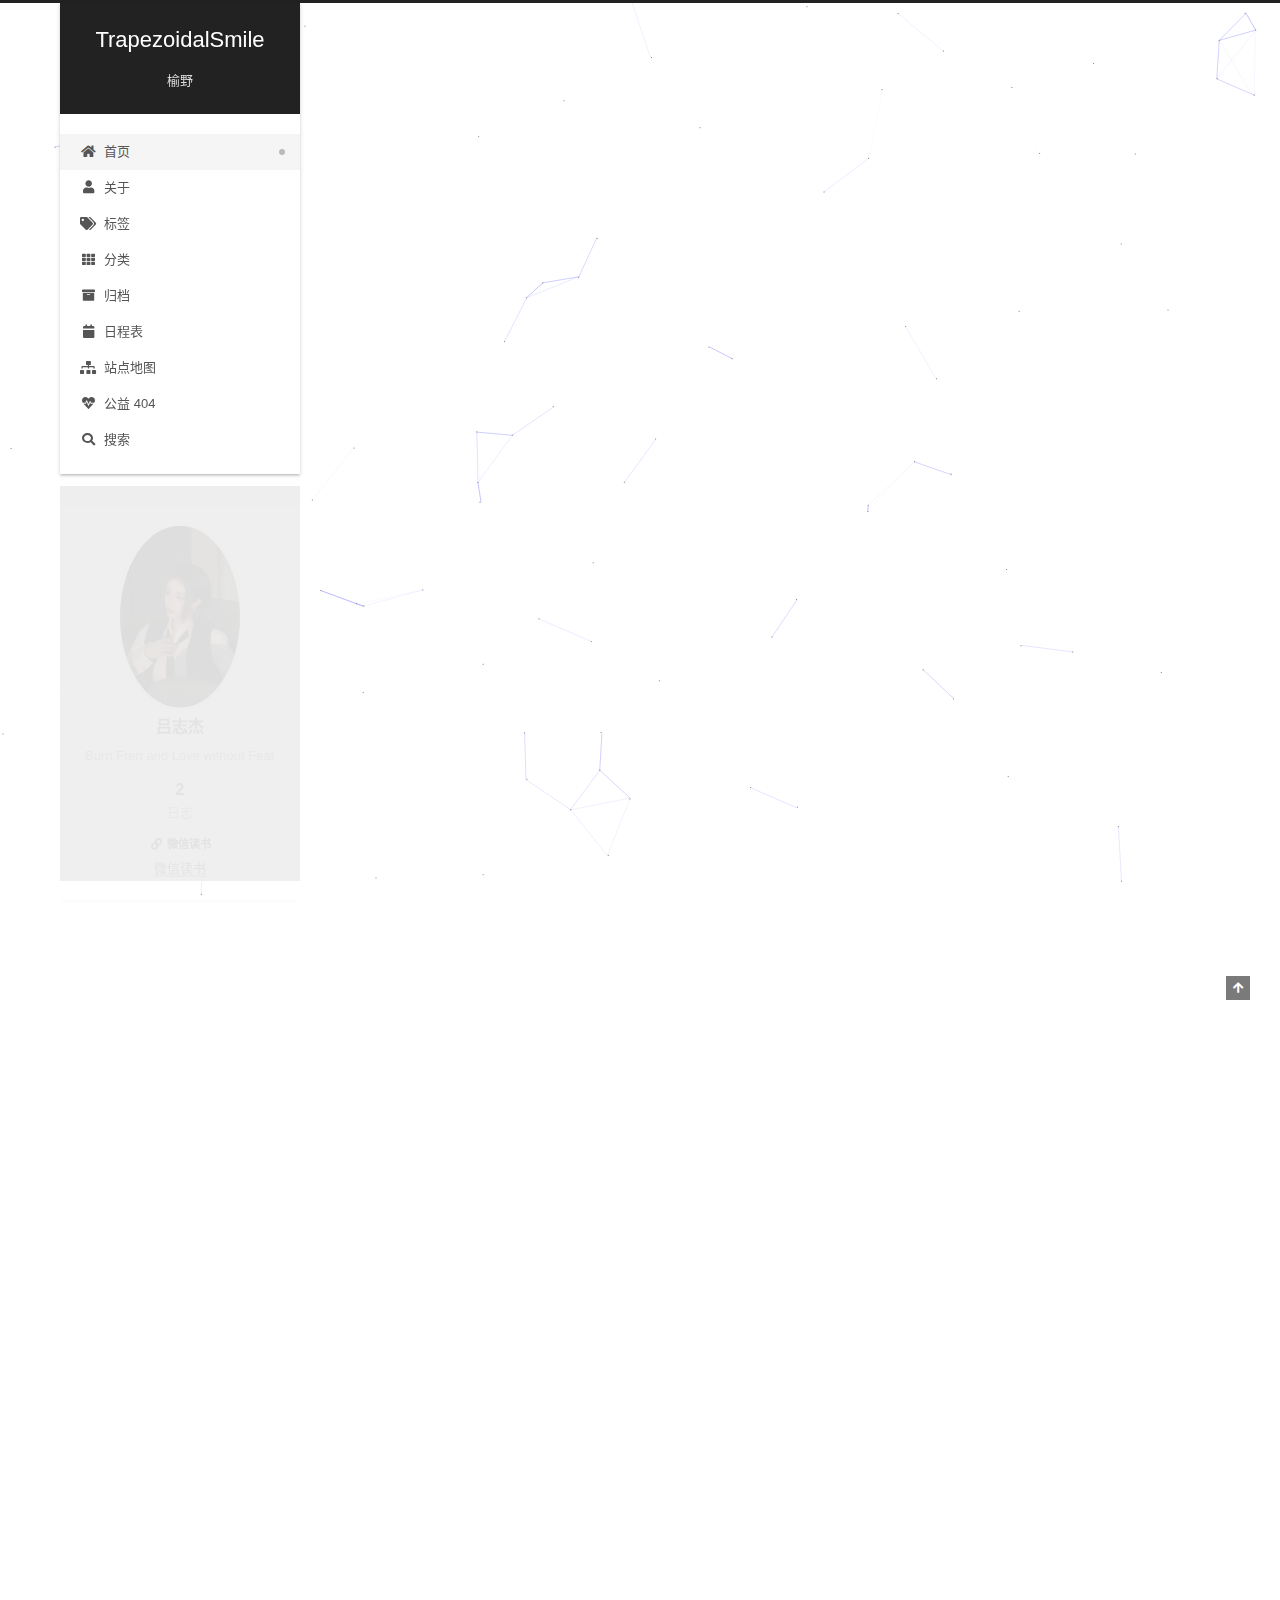
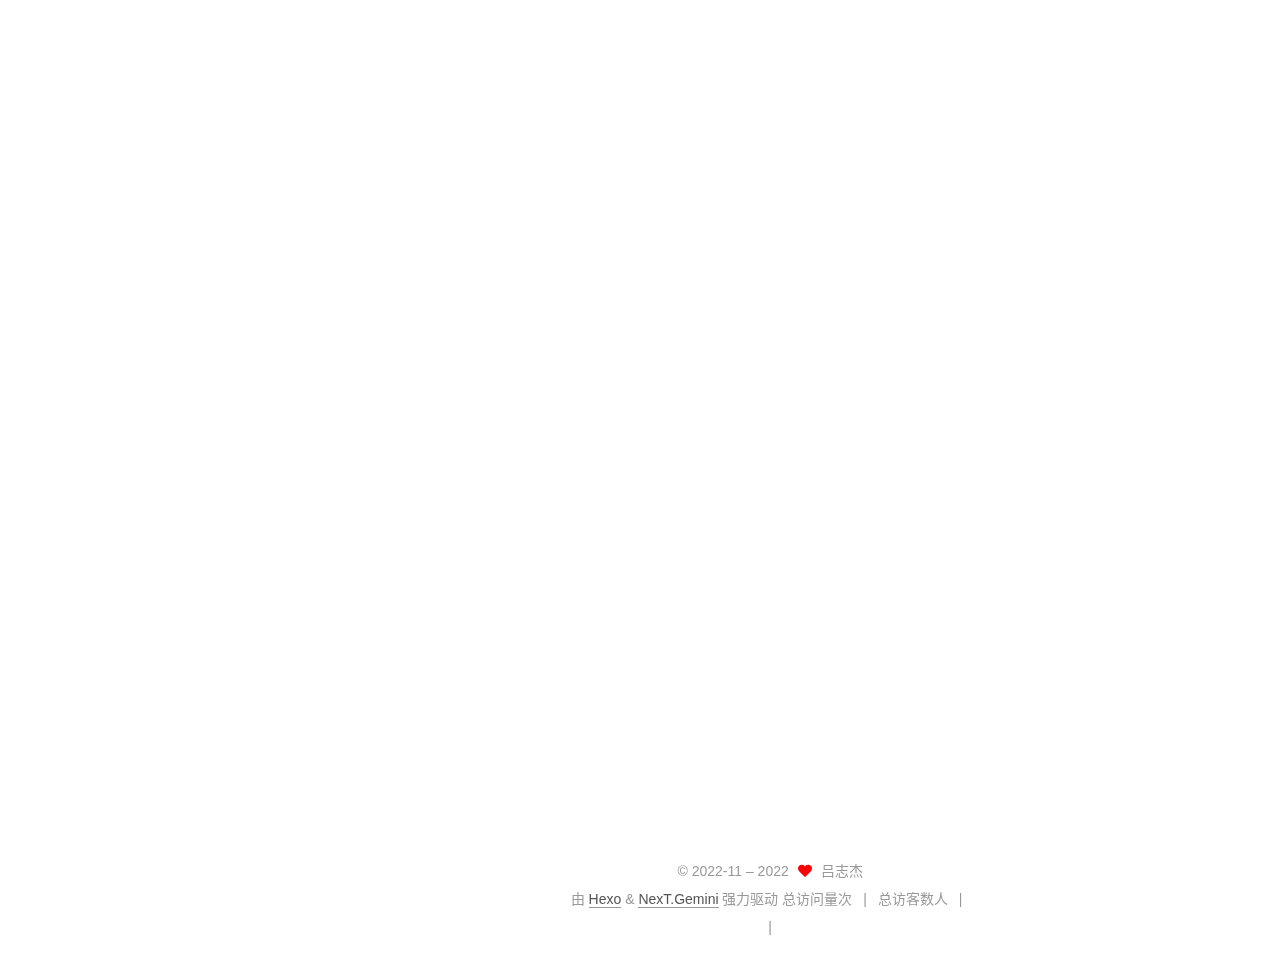
<file: index.html>
<!DOCTYPE html>
<html lang="zh-CN">
<head>
  <meta charset="UTF-8">
<meta name="viewport" content="width=device-width, initial-scale=1, maximum-scale=2">
<meta name="theme-color" content="#222">
<meta name="generator" content="Hexo 6.3.0">
  <link rel="apple-touch-icon" sizes="180x180" href="/images/apple-touch-icon-next.png">
  <link rel="icon" type="image/png" sizes="32x32" href="/images/favicon-32x32-next.png">
  <link rel="icon" type="image/png" sizes="16x16" href="/images/favicon-16x16-next.png">
  <link rel="mask-icon" href="/images/logo.svg" color="#222">

<link rel="stylesheet" href="/css/main.css">


<link rel="stylesheet" href="/lib/font-awesome/css/all.min.css">
  <link rel="stylesheet" href="/lib/pace/pace-theme-center-atom.min.css">
  <script src="/lib/pace/pace.min.js"></script>

<script id="hexo-configurations">
    var NexT = window.NexT || {};
    var CONFIG = {"hostname":"example.com","root":"/","scheme":"Gemini","version":"7.8.0","exturl":false,"sidebar":{"position":"left","display":"post","padding":18,"offset":12,"onmobile":false},"copycode":{"enable":false,"show_result":false,"style":null},"back2top":{"enable":true,"sidebar":false,"scrollpercent":false},"bookmark":{"enable":false,"color":"#222","save":"auto"},"fancybox":false,"mediumzoom":false,"lazyload":false,"pangu":false,"comments":{"style":"tabs","active":null,"storage":true,"lazyload":false,"nav":null},"algolia":{"hits":{"per_page":10},"labels":{"input_placeholder":"Search for Posts","hits_empty":"We didn't find any results for the search: ${query}","hits_stats":"${hits} results found in ${time} ms"}},"localsearch":{"enable":true,"trigger":"manual","top_n_per_article":1,"unescape":false,"preload":false},"motion":{"enable":true,"async":false,"transition":{"post_block":"fadeIn","post_header":"slideDownIn","post_body":"slideDownIn","coll_header":"slideLeftIn","sidebar":"slideUpIn"}},"path":"search.xml"};
  </script>

  <meta name="description" content="Burn Fren and Love without Fear">
<meta property="og:type" content="website">
<meta property="og:title" content="TrapezoidalSmile">
<meta property="og:url" content="http://example.com/index.html">
<meta property="og:site_name" content="TrapezoidalSmile">
<meta property="og:description" content="Burn Fren and Love without Fear">
<meta property="og:locale" content="zh_CN">
<meta property="article:author" content="吕志杰">
<meta name="twitter:card" content="summary">

<link rel="canonical" href="http://example.com/">


<script id="page-configurations">
  // https://hexo.io/docs/variables.html
  CONFIG.page = {
    sidebar: "",
    isHome : true,
    isPost : false,
    lang   : 'zh-CN'
  };
</script>

  <title>TrapezoidalSmile</title>
  






  <noscript>
  <style>
  .use-motion .brand,
  .use-motion .menu-item,
  .sidebar-inner,
  .use-motion .post-block,
  .use-motion .pagination,
  .use-motion .comments,
  .use-motion .post-header,
  .use-motion .post-body,
  .use-motion .collection-header { opacity: initial; }

  .use-motion .site-title,
  .use-motion .site-subtitle {
    opacity: initial;
    top: initial;
  }

  .use-motion .logo-line-before i { left: initial; }
  .use-motion .logo-line-after i { right: initial; }
  </style>
</noscript>

<link rel="alternate" href="/rss2.xml" title="TrapezoidalSmile" type="application/rss+xml">
</head>

<body itemscope itemtype="http://schema.org/WebPage">
  <div class="container use-motion">
    <div class="headband"></div>

    <header class="header" itemscope itemtype="http://schema.org/WPHeader">
      <div class="header-inner"><div class="site-brand-container">
  <div class="site-nav-toggle">
    <div class="toggle" aria-label="切换导航栏">
      <span class="toggle-line toggle-line-first"></span>
      <span class="toggle-line toggle-line-middle"></span>
      <span class="toggle-line toggle-line-last"></span>
    </div>
  </div>

  <div class="site-meta">

    <a href="/" class="brand" rel="start">
      <span class="logo-line-before"><i></i></span>
      <h1 class="site-title">TrapezoidalSmile</h1>
      <span class="logo-line-after"><i></i></span>
    </a>
      <p class="site-subtitle" itemprop="description">榆野</p>
  </div>

  <div class="site-nav-right">
    <div class="toggle popup-trigger">
        <i class="fa fa-search fa-fw fa-lg"></i>
    </div>
  </div>
</div>




<nav class="site-nav">
  <ul id="menu" class="main-menu menu">
        <li class="menu-item menu-item-home">

    <a href="/" rel="section"><i class="fa fa-home fa-fw"></i>首页</a>

  </li>
        <li class="menu-item menu-item-about">

    <a href="/about/" rel="section"><i class="fa fa-user fa-fw"></i>关于</a>

  </li>
        <li class="menu-item menu-item-tags">

    <a href="/tags/" rel="section"><i class="fa fa-tags fa-fw"></i>标签</a>

  </li>
        <li class="menu-item menu-item-categories">

    <a href="/categories/" rel="section"><i class="fa fa-th fa-fw"></i>分类</a>

  </li>
        <li class="menu-item menu-item-archives">

    <a href="/archives/" rel="section"><i class="fa fa-archive fa-fw"></i>归档</a>

  </li>
        <li class="menu-item menu-item-schedule">

    <a href="/schedule/" rel="section"><i class="fa fa-calendar fa-fw"></i>日程表</a>

  </li>
        <li class="menu-item menu-item-sitemap">

    <a href="/sitemap.xml" rel="section"><i class="fa fa-sitemap fa-fw"></i>站点地图</a>

  </li>
        <li class="menu-item menu-item-commonweal">

    <a href="/404/" rel="section"><i class="fa fa-heartbeat fa-fw"></i>公益 404</a>

  </li>
      <li class="menu-item menu-item-search">
        <a role="button" class="popup-trigger"><i class="fa fa-search fa-fw"></i>搜索
        </a>
      </li>
  </ul>
</nav>



  <div class="search-pop-overlay">
    <div class="popup search-popup">
        <div class="search-header">
  <span class="search-icon">
    <i class="fa fa-search"></i>
  </span>
  <div class="search-input-container">
    <input autocomplete="off" autocapitalize="off"
           placeholder="搜索..." spellcheck="false"
           type="search" class="search-input">
  </div>
  <span class="popup-btn-close">
    <i class="fa fa-times-circle"></i>
  </span>
</div>
<div id="search-result">
  <div id="no-result">
    <i class="fa fa-spinner fa-pulse fa-5x fa-fw"></i>
  </div>
</div>

    </div>
  </div>

</div>
    </header>

    
  <div class="back-to-top">
    <i class="fa fa-arrow-up"></i>
    <span>0%</span>
  </div>


    <main class="main">
      <div class="main-inner">
        <div class="content-wrap">
          

          <div class="content index posts-expand">
            
      
  
  
  <article itemscope itemtype="http://schema.org/Article" class="post-block" lang="zh-CN">
    <link itemprop="mainEntityOfPage" href="http://example.com/2022/11/22/%E3%80%8A%E9%95%BF%E5%AE%89%E7%9A%84%E8%8D%94%E6%9E%9D%E3%80%8B%E8%AF%BB%E5%90%8E%E6%84%9F/">

    <span hidden itemprop="author" itemscope itemtype="http://schema.org/Person">
      <meta itemprop="image" content="/images/avatar.png">
      <meta itemprop="name" content="吕志杰">
      <meta itemprop="description" content="Burn Fren and Love without Fear">
    </span>

    <span hidden itemprop="publisher" itemscope itemtype="http://schema.org/Organization">
      <meta itemprop="name" content="TrapezoidalSmile">
    </span>
      <header class="post-header">
        <h2 class="post-title" itemprop="name headline">
          
            <a href="/2022/11/22/%E3%80%8A%E9%95%BF%E5%AE%89%E7%9A%84%E8%8D%94%E6%9E%9D%E3%80%8B%E8%AF%BB%E5%90%8E%E6%84%9F/" class="post-title-link" itemprop="url">《长安的荔枝》读后感</a>
        </h2>

        <div class="post-meta">
            <span class="post-meta-item">
              <span class="post-meta-item-icon">
                <i class="far fa-calendar"></i>
              </span>
              <span class="post-meta-item-text">发表于</span>
              

              <time title="创建时间：2022-11-22 11:23:12 / 修改时间：12:31:53" itemprop="dateCreated datePublished" datetime="2022-11-22T11:23:12+08:00">2022-11-22</time>
            </span>

          

        </div>
      </header>

    
    
    
    <div class="post-body" itemprop="articleBody">

      
          <h2 id="第一、二章"><a href="#第一、二章" class="headerlink" title="第一、二章"></a>第一、二章</h2><blockquote>
<p>初读《长安的荔枝》，好似幸从马伯庸先生手中偶得一颗荔枝。起初只是耳闻人们对它赞不绝口，读罢序言便已感受到了“红颗珍珠诚可爱”，随着继续阅读，层层剥开之后不禁惊讶于它的“甘露凝成一颗冰，露浓冰厚更芳馨”了。读止于此，自认为还未到品尝这颗荔枝香甜的地步，可单是看到它的色泽，嗅到它的清香，便已让人垂涎欲滴，欲罢不能了。当真有股“日啖荔枝三百颗”的冲动了。</p><br>前两章中影响最深的当然是李德善最初以为自己接了好活的喜悦与幡然醒悟之后的绝望之间的强烈对比了，诚然让人感到生活不易，监事叹气啊。这一深刻印象自然离不开作者生动的渲染——一股淡淡的喜悦，像古井里冒起的小水泡，在李善德心中咕嘟咕嘟地冒起来，“他感觉自己待在一个狭窄漆黑的井底，浑身被冰凉的井水浸泡。”前后的呼应联动，让人不禁心烦涟漪，生起同情之意。而正是这个不幸的男人，在自己得意和失意时想到的却是自己的妻儿，想到的是自己死后妻儿如何安置，令人动容。同时不得感叹，身处尔虞我诈的官场朝廷，男孩子一定要保护好自己。前两章中也不乏许多活泼可爱的人和事儿，俏皮可爱的阿僮和李善德初遇的场景让人忍俊不禁，而“石背娘年”，“大蚂蚁”，“捶了捶脑壳”等词语让我对阿僮不住的心生喜爱之意。也正是这种张弛有度，舒缓结合的写作结构，令我对这本书爱不释手，反复“把玩”。</p>
</blockquote>
<h2 id="第三、四章"><a href="#第三、四章" class="headerlink" title="第三、四章"></a>第三、四章</h2><blockquote>
<p>剥开这颗荔枝，细细品尝之后发现果不其然，其味之鲜美与其色香之诱人及其相匹配，令人全然不舍得一口吞下，非得细细品尝才能品出其中的韵味。其中环环相扣的情节，其“草蛇灰线，伏脉千里”的伏笔，其生动形象的刻画，无不让人为之叫绝。</p><br>读到对峒人酒会场面生动的描写，仿佛自己也身处其中，与之酣畅共饮；读到李善德浅尝荔枝，好似自己也津津有味地品尝着荔枝的鲜美；读到林邑奴被恶虎想追，翻山越岭，好像有那么一瞬间自己也会感到精疲力竭、气喘吁吁。而在这两章中，印象最深，最令我感动的便是林邑奴奋不顾身，翻阅崇山峻岭的找李善德报信了。李善德不过是酒时高兴，给了他一碗酒，给了他作为人的最起码的尊重，他便铭记于心，甚至宁愿以死相报。“您敬我的那一碗酒，是我有生以来第一次被人敬酒，也是我第一次被当成人来敬酒。可真好喝呀。”读到这里，不禁让我有了潸然泪下的冲动，因为遇到了为数不多的温暖，一个本就只能苟延残喘的活着的小人物，宁愿把肺给跑炸也要来报信，为了唯一的“朋友”死去，对他而言总好过毫无尊严的活着，不禁让我想到了一句话——“我本可以忍受黑暗，如果我从未见过光明”。这也让我更加感到日常生活中应当常怀着一颗善良的心，善待、尊重每一个人。不过还是习惯性的冷静下来思考了林邑奴为何对这么一个小的举动感激不尽背后的原因。一方面，是因为令人痛恨的古代的封建奴隶制，因为林邑奴在经略使府根本不被当人对待，就像狗一样的屈人膝下，受尽虐待，才会对李善德只是最起码的把他当作人一样看待感激不尽；另一方面，放在古代来看，李善德的确是不可多得的老实、善良的人，（包括之前对阿僮的态度也足以看出），即使自己在精心策划、不容耽误的进行试验，看见林邑奴被恶虎想追，仍宁愿自掏腰包的让骑手去救下他，即便是放在今天，这也是极少数人才能做出的“下下策”，是因为自身阶层本就不高也好，是因为最基本的人性的呼唤也罢，这一举动在书中前后的强烈对比之下，便突出了主人公的善良，便让我为之动容。或许是我太过敏感，即便受到了林邑奴奋不顾身的感触，看到“向主人尽忠，乃是我的本分，跑来示警，是为了向大使报恩”，不由得暗自轻笑，这是典型的愚忠啊，人家都不把你当人看，你还想着尽忠，傻不傻。不过现在想想，或许正是这种傻，铸就了许多古人之间我无法理解的情谊吧。</p>
</blockquote>
<h2 id="第五、六章"><a href="#第五、六章" class="headerlink" title="第五、六章"></a>第五、六章</h2><blockquote>
<p>或许是这颗荔枝的肉质太过鲜美，让人吃的忘乎所以，以至于到最后竟全然不知连核也嚼碎了，而这核的微微苦意，又正与书的后两章给我的感受相符。或许这是马伯庸先生刻意而为之，而我又正中其下怀吧。虽然苦涩，但这核又何尝不是这荔枝的核心生命所在，何尝不是这本书的精华所在。于我而言，书的后两章让我最为痛心，但同时也最为精彩。</p><br>对于这两章，我想用一个词概括——“抉择”。自从李善德得到了所谓的卫国公的牌牌，得到了自己想要的畅行无阻，大有所为的权力的之后，他失去的，太多太多了。在对苏谅的承诺与位高权重的卫国公之间，他无可奈何，只得选择背信弃义，甚至发脾气，自以为是的说会补偿苏谅的损失。可他殊不知，苏谅闹脾气，十分气愤，是因为他真正的把李善德当作了朋友来对待，也正是因为把他当作朋友，因为在意他，才会如此失望，如此失态的像个小孩子一样发脾气，“看来是小老自作多情了……这寿辰礼物，就是丢海里好歹也能听个响”说这句话的时候是要有多么伤心失望啊。在对阿僮和卫国公的命令之间，他选择了违背守护荔枝树的诺言，只能眼睁睁的看着阿僮父母留下的荔枝树被拦腰截断，看着阿僮声嘶力竭。在自己的身体和护送荔枝之间，他选择了不要命的查看路线准备，即便日夜兼程，即便右腿摔断……<br>说是选择，可这些真的是他心中想要做的选择吗，如此种种所谓的选择，何尝不是不得已而为之，何尝不是受迫于统治阶级的剥削，为了君主贵族的享乐？可正是这么个保守压迫，只能在达官贵人面前苟延残喘的荔枝使，在最后，在自己的价值观与卫国公的“良计”冲突时，他没有怯懦，没有妥协，而是站了出来，为天下百姓发声，就连堂堂杨国忠也被从这瘦弱的身躯里爆发出的这股能量所惊愕。这个小人物，本来已经几乎为了运送荔枝牺牲的一切，可在最后“功成名就”时却敢为了黎明百姓顶撞右相，这才是遵从他内心而做出的抉择，而这抉择也令我钦佩不已。“他这个人哪，笨拙，胆小，窝囊，可以定会豁出命去守护他所珍视的东西”，“不是为了仕途，也不是为了家人，仅仅是为了一个道理，却愁的头发全白了”这样的人，何止是李夫人，换做是我我也爱。总有一样东西，是让你愿意用命去守护的。这样的话，或许听起来幼稚，烂俗。可我觉得，我们是需要有这样的精神的，我们可以为了达到目的牺牲很多东西，但是底线与信念必须坚守，不可抛却，无论怎样的抉择，违背了初衷和信念，一定是输的抉择！</p><br>好在文章最后的结局还算完满，因祸得福，过上了荔枝园里的闲适生活，这应该是对这个饱受官场折磨的人最好的结局了吧。</p>
</blockquote>
<h3 id="文章作者：吕志杰-2022211402-2022211314"><a href="#文章作者：吕志杰-2022211402-2022211314" class="headerlink" title="文章作者：吕志杰-2022211402-2022211314"></a>文章作者：吕志杰-2022211402-2022211314</h3>
      
    </div>

    
    
    
      <footer class="post-footer">
        <div class="post-eof"></div>
      </footer>
  </article>
  
  
  

      
  
  
  <article itemscope itemtype="http://schema.org/Article" class="post-block" lang="zh-CN">
    <link itemprop="mainEntityOfPage" href="http://example.com/2022/11/19/hello-world/">

    <span hidden itemprop="author" itemscope itemtype="http://schema.org/Person">
      <meta itemprop="image" content="/images/avatar.png">
      <meta itemprop="name" content="吕志杰">
      <meta itemprop="description" content="Burn Fren and Love without Fear">
    </span>

    <span hidden itemprop="publisher" itemscope itemtype="http://schema.org/Organization">
      <meta itemprop="name" content="TrapezoidalSmile">
    </span>
      <header class="post-header">
        <h2 class="post-title" itemprop="name headline">
          
            <a href="/2022/11/19/hello-world/" class="post-title-link" itemprop="url">Hello World</a>
        </h2>

        <div class="post-meta">
            <span class="post-meta-item">
              <span class="post-meta-item-icon">
                <i class="far fa-calendar"></i>
              </span>
              <span class="post-meta-item-text">发表于</span>

              <time title="创建时间：2022-11-19 14:19:24" itemprop="dateCreated datePublished" datetime="2022-11-19T14:19:24+08:00">2022-11-19</time>
            </span>

          

        </div>
      </header>

    
    
    
    <div class="post-body" itemprop="articleBody">

      
          <p>Welcome to <a target="_blank" rel="noopener" href="https://hexo.io/">Hexo</a>! This is your very first post. Check <a target="_blank" rel="noopener" href="https://hexo.io/docs/">documentation</a> for more info. If you get any problems when using Hexo, you can find the answer in <a target="_blank" rel="noopener" href="https://hexo.io/docs/troubleshooting.html">troubleshooting</a> or you can ask me on <a target="_blank" rel="noopener" href="https://github.com/hexojs/hexo/issues">GitHub</a>.</p>
<h2 id="Quick-Start"><a href="#Quick-Start" class="headerlink" title="Quick Start"></a>Quick Start</h2><h3 id="Create-a-new-post"><a href="#Create-a-new-post" class="headerlink" title="Create a new post"></a>Create a new post</h3><figure class="highlight bash"><table><tr><td class="gutter"><pre><span class="line">1</span><br></pre></td><td class="code"><pre><span class="line">$ hexo new <span class="string">&quot;My New Post&quot;</span></span><br></pre></td></tr></table></figure>

<p>More info: <a target="_blank" rel="noopener" href="https://hexo.io/docs/writing.html">Writing</a></p>
<h3 id="Run-server"><a href="#Run-server" class="headerlink" title="Run server"></a>Run server</h3><figure class="highlight bash"><table><tr><td class="gutter"><pre><span class="line">1</span><br></pre></td><td class="code"><pre><span class="line">$ hexo server</span><br></pre></td></tr></table></figure>

<p>More info: <a target="_blank" rel="noopener" href="https://hexo.io/docs/server.html">Server</a></p>
<h3 id="Generate-static-files"><a href="#Generate-static-files" class="headerlink" title="Generate static files"></a>Generate static files</h3><figure class="highlight bash"><table><tr><td class="gutter"><pre><span class="line">1</span><br></pre></td><td class="code"><pre><span class="line">$ hexo generate</span><br></pre></td></tr></table></figure>

<p>More info: <a target="_blank" rel="noopener" href="https://hexo.io/docs/generating.html">Generating</a></p>
<h3 id="Deploy-to-remote-sites"><a href="#Deploy-to-remote-sites" class="headerlink" title="Deploy to remote sites"></a>Deploy to remote sites</h3><figure class="highlight bash"><table><tr><td class="gutter"><pre><span class="line">1</span><br></pre></td><td class="code"><pre><span class="line">$ hexo deploy</span><br></pre></td></tr></table></figure>

<p>More info: <a target="_blank" rel="noopener" href="https://hexo.io/docs/one-command-deployment.html">Deployment</a></p>

      
    </div>

    
    
    
      <footer class="post-footer">
        <div class="post-eof"></div>
      </footer>
  </article>
  
  
  


  



          </div>
          

<script>
  window.addEventListener('tabs:register', () => {
    let { activeClass } = CONFIG.comments;
    if (CONFIG.comments.storage) {
      activeClass = localStorage.getItem('comments_active') || activeClass;
    }
    if (activeClass) {
      let activeTab = document.querySelector(`a[href="#comment-${activeClass}"]`);
      if (activeTab) {
        activeTab.click();
      }
    }
  });
  if (CONFIG.comments.storage) {
    window.addEventListener('tabs:click', event => {
      if (!event.target.matches('.tabs-comment .tab-content .tab-pane')) return;
      let commentClass = event.target.classList[1];
      localStorage.setItem('comments_active', commentClass);
    });
  }
</script>

        </div>
          
  
  <div class="toggle sidebar-toggle">
    <span class="toggle-line toggle-line-first"></span>
    <span class="toggle-line toggle-line-middle"></span>
    <span class="toggle-line toggle-line-last"></span>
  </div>

  <aside class="sidebar">
    <div class="sidebar-inner">

      <ul class="sidebar-nav motion-element">
        <li class="sidebar-nav-toc">
          文章目录
        </li>
        <li class="sidebar-nav-overview">
          站点概览
        </li>
      </ul>

      <!--noindex-->
      <div class="post-toc-wrap sidebar-panel">
      </div>
      <!--/noindex-->

      <div class="site-overview-wrap sidebar-panel">
        <div class="site-author motion-element" itemprop="author" itemscope itemtype="http://schema.org/Person">
    <img class="site-author-image" itemprop="image" alt="吕志杰"
      src="/images/avatar.png">
  <p class="site-author-name" itemprop="name">吕志杰</p>
  <div class="site-description" itemprop="description">Burn Fren and Love without Fear</div>
</div>
<div class="site-state-wrap motion-element">
  <nav class="site-state">
      <div class="site-state-item site-state-posts">
          <a href="/archives/">
        
          <span class="site-state-item-count">2</span>
          <span class="site-state-item-name">日志</span>
        </a>
      </div>
  </nav>
</div>


  <div class="links-of-blogroll motion-element">
    <div class="links-of-blogroll-title"><i class="fa fa-link fa-fw"></i>
      微信读书
    </div>
    <ul class="links-of-blogroll-list">
        <li class="links-of-blogroll-item">
          <a href="https://weread.qq.com/" title="https:&#x2F;&#x2F;weread.qq.com&#x2F;" rel="noopener" target="_blank">微信读书</a>
        </li>
    </ul>
  </div>

      </div>

    </div>
  </aside>
  <div id="sidebar-dimmer"></div>


      </div>
    </main>

    <footer class="footer">
      <div class="footer-inner">
        

        

<div class="copyright">
  
  &copy; 2022-11 – 
  <span itemprop="copyrightYear">2022</span>
  <span class="with-love">
    <i class="fa fa-heart"></i>
  </span>
  <span class="author" itemprop="copyrightHolder">吕志杰</span>
</div>
  <div class="powered-by">由 <a href="https://hexo.io/" class="theme-link" rel="noopener" target="_blank">Hexo</a> & <a href="https://theme-next.org/" class="theme-link" rel="noopener" target="_blank">NexT.Gemini</a> 强力驱动
  </div>

    <script async src="//dn-lbstatics.qbox.me/busuanzi/2.3/busuanzi.pure.mini.js"></script>

    <span id="busuanzi_container_site_pv">总访问量<span id="busuanzi_value_site_pv"></span>次</span>
    <span class="post-meta-divider">|</span>
    <span id="busuanzi_container_site_uv">总访客数<span id="busuanzi_value_site_uv"></span>人</span>
    <span class="post-meta-divider">|</span>
<!-- 不蒜子计数初始值纠正 -->
<script>
$(document).ready(function() {

    var int = setInterval(fixCount, 50);  // 50ms周期检测函数
    var countOffset = 20000;  // 初始化首次数据

    function fixCount() {            
       if (document.getElementById("busuanzi_container_site_pv").style.display != "none")
        {
            $("#busuanzi_value_site_pv").html(parseInt($("#busuanzi_value_site_pv").html()) + countOffset); 
            clearInterval(int);
        }                  
        if ($("#busuanzi_container_site_pv").css("display") != "none")
        {
            $("#busuanzi_value_site_uv").html(parseInt($("#busuanzi_value_site_uv").html()) + countOffset); // 加上初始数据 
            clearInterval(int); // 停止检测
        }  
    }
       	
});
</script> 

        
<div class="busuanzi-count">
  <script async src="https://busuanzi.ibruce.info/busuanzi/2.3/busuanzi.pure.mini.js"></script>
    <span class="post-meta-item" id="busuanzi_container_site_uv" style="display: none;">
      <span class="post-meta-item-icon">
        <i class="fa fa-user"></i>
      </span>
      <span class="site-uv" title="总访客量">
        <span id="busuanzi_value_site_uv"></span>
      </span>
    </span>
    <span class="post-meta-divider">|</span>
    <span class="post-meta-item" id="busuanzi_container_site_pv" style="display: none;">
      <span class="post-meta-item-icon">
        <i class="fa fa-eye"></i>
      </span>
      <span class="site-pv" title="总访问量">
        <span id="busuanzi_value_site_pv"></span>
      </span>
    </span>
</div>








      </div>
    </footer>
  </div>

  
  
  <script color='0,0,255' opacity='0.5' zIndex='-1' count='99' src="/lib/canvas-nest/canvas-nest.min.js"></script>
  <script src="/lib/anime.min.js"></script>
  <script src="/lib/velocity/velocity.min.js"></script>
  <script src="/lib/velocity/velocity.ui.min.js"></script>

<script src="/js/utils.js"></script>

<script src="/js/motion.js"></script>


<script src="/js/schemes/pisces.js"></script>


<script src="/js/next-boot.js"></script>




  




  
<script src="/js/local-search.js"></script>













  

  

  


</body>
</html>
</file>
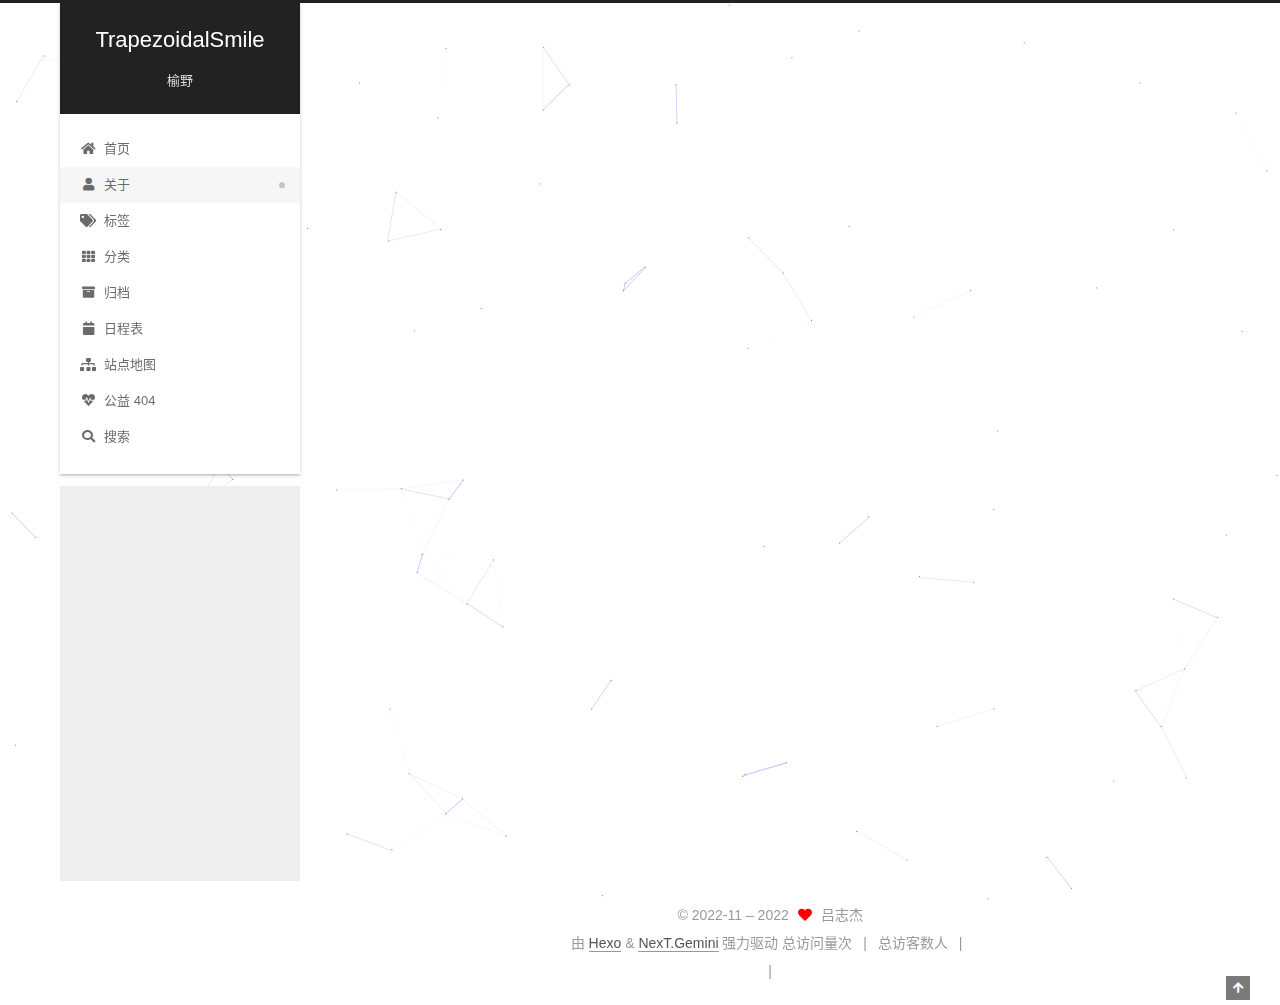
<file: about/index.html>
<!DOCTYPE html>
<html lang="zh-CN">
<head>
  <meta charset="UTF-8">
<meta name="viewport" content="width=device-width, initial-scale=1, maximum-scale=2">
<meta name="theme-color" content="#222">
<meta name="generator" content="Hexo 6.3.0">
  <link rel="apple-touch-icon" sizes="180x180" href="/images/apple-touch-icon-next.png">
  <link rel="icon" type="image/png" sizes="32x32" href="/images/favicon-32x32-next.png">
  <link rel="icon" type="image/png" sizes="16x16" href="/images/favicon-16x16-next.png">
  <link rel="mask-icon" href="/images/logo.svg" color="#222">

<link rel="stylesheet" href="/css/main.css">


<link rel="stylesheet" href="/lib/font-awesome/css/all.min.css">
  <link rel="stylesheet" href="/lib/pace/pace-theme-center-atom.min.css">
  <script src="/lib/pace/pace.min.js"></script>

<script id="hexo-configurations">
    var NexT = window.NexT || {};
    var CONFIG = {"hostname":"example.com","root":"/","scheme":"Gemini","version":"7.8.0","exturl":false,"sidebar":{"position":"left","display":"post","padding":18,"offset":12,"onmobile":false},"copycode":{"enable":false,"show_result":false,"style":null},"back2top":{"enable":true,"sidebar":false,"scrollpercent":false},"bookmark":{"enable":false,"color":"#222","save":"auto"},"fancybox":false,"mediumzoom":false,"lazyload":false,"pangu":false,"comments":{"style":"tabs","active":null,"storage":true,"lazyload":false,"nav":null},"algolia":{"hits":{"per_page":10},"labels":{"input_placeholder":"Search for Posts","hits_empty":"We didn't find any results for the search: ${query}","hits_stats":"${hits} results found in ${time} ms"}},"localsearch":{"enable":true,"trigger":"manual","top_n_per_article":1,"unescape":false,"preload":false},"motion":{"enable":true,"async":false,"transition":{"post_block":"fadeIn","post_header":"slideDownIn","post_body":"slideDownIn","coll_header":"slideLeftIn","sidebar":"slideUpIn"}},"path":"search.xml"};
  </script>

  <meta name="description" content="title: 分类date: 2022-11-19 14：46：00type: “categories”comments: false–">
<meta property="og:type" content="website">
<meta property="og:title" content="TrapezoidalSmile">
<meta property="og:url" content="http://example.com/about/index.html">
<meta property="og:site_name" content="TrapezoidalSmile">
<meta property="og:description" content="title: 分类date: 2022-11-19 14：46：00type: “categories”comments: false–">
<meta property="og:locale" content="zh_CN">
<meta property="article:published_time" content="2022-11-19T06:46:18.493Z">
<meta property="article:modified_time" content="2022-11-19T06:46:18.493Z">
<meta property="article:author" content="吕志杰">
<meta name="twitter:card" content="summary">

<link rel="canonical" href="http://example.com/about/">


<script id="page-configurations">
  // https://hexo.io/docs/variables.html
  CONFIG.page = {
    sidebar: "",
    isHome : false,
    isPost : false,
    lang   : 'zh-CN'
  };
</script>

  <title> | TrapezoidalSmile
</title>
  






  <noscript>
  <style>
  .use-motion .brand,
  .use-motion .menu-item,
  .sidebar-inner,
  .use-motion .post-block,
  .use-motion .pagination,
  .use-motion .comments,
  .use-motion .post-header,
  .use-motion .post-body,
  .use-motion .collection-header { opacity: initial; }

  .use-motion .site-title,
  .use-motion .site-subtitle {
    opacity: initial;
    top: initial;
  }

  .use-motion .logo-line-before i { left: initial; }
  .use-motion .logo-line-after i { right: initial; }
  </style>
</noscript>

<link rel="alternate" href="/rss2.xml" title="TrapezoidalSmile" type="application/rss+xml">
</head>

<body itemscope itemtype="http://schema.org/WebPage">
  <div class="container use-motion">
    <div class="headband"></div>

    <header class="header" itemscope itemtype="http://schema.org/WPHeader">
      <div class="header-inner"><div class="site-brand-container">
  <div class="site-nav-toggle">
    <div class="toggle" aria-label="切换导航栏">
      <span class="toggle-line toggle-line-first"></span>
      <span class="toggle-line toggle-line-middle"></span>
      <span class="toggle-line toggle-line-last"></span>
    </div>
  </div>

  <div class="site-meta">

    <a href="/" class="brand" rel="start">
      <span class="logo-line-before"><i></i></span>
      <h1 class="site-title">TrapezoidalSmile</h1>
      <span class="logo-line-after"><i></i></span>
    </a>
      <p class="site-subtitle" itemprop="description">榆野</p>
  </div>

  <div class="site-nav-right">
    <div class="toggle popup-trigger">
        <i class="fa fa-search fa-fw fa-lg"></i>
    </div>
  </div>
</div>




<nav class="site-nav">
  <ul id="menu" class="main-menu menu">
        <li class="menu-item menu-item-home">

    <a href="/" rel="section"><i class="fa fa-home fa-fw"></i>首页</a>

  </li>
        <li class="menu-item menu-item-about">

    <a href="/about/" rel="section"><i class="fa fa-user fa-fw"></i>关于</a>

  </li>
        <li class="menu-item menu-item-tags">

    <a href="/tags/" rel="section"><i class="fa fa-tags fa-fw"></i>标签</a>

  </li>
        <li class="menu-item menu-item-categories">

    <a href="/categories/" rel="section"><i class="fa fa-th fa-fw"></i>分类</a>

  </li>
        <li class="menu-item menu-item-archives">

    <a href="/archives/" rel="section"><i class="fa fa-archive fa-fw"></i>归档</a>

  </li>
        <li class="menu-item menu-item-schedule">

    <a href="/schedule/" rel="section"><i class="fa fa-calendar fa-fw"></i>日程表</a>

  </li>
        <li class="menu-item menu-item-sitemap">

    <a href="/sitemap.xml" rel="section"><i class="fa fa-sitemap fa-fw"></i>站点地图</a>

  </li>
        <li class="menu-item menu-item-commonweal">

    <a href="/404/" rel="section"><i class="fa fa-heartbeat fa-fw"></i>公益 404</a>

  </li>
      <li class="menu-item menu-item-search">
        <a role="button" class="popup-trigger"><i class="fa fa-search fa-fw"></i>搜索
        </a>
      </li>
  </ul>
</nav>



  <div class="search-pop-overlay">
    <div class="popup search-popup">
        <div class="search-header">
  <span class="search-icon">
    <i class="fa fa-search"></i>
  </span>
  <div class="search-input-container">
    <input autocomplete="off" autocapitalize="off"
           placeholder="搜索..." spellcheck="false"
           type="search" class="search-input">
  </div>
  <span class="popup-btn-close">
    <i class="fa fa-times-circle"></i>
  </span>
</div>
<div id="search-result">
  <div id="no-result">
    <i class="fa fa-spinner fa-pulse fa-5x fa-fw"></i>
  </div>
</div>

    </div>
  </div>

</div>
    </header>

    
  <div class="back-to-top">
    <i class="fa fa-arrow-up"></i>
    <span>0%</span>
  </div>


    <main class="main">
      <div class="main-inner">
        <div class="content-wrap">
          
  
  

          <div class="content page posts-expand">
            

    
    
    
    <div class="post-block" lang="zh-CN">
      <header class="post-header">

<h1 class="post-title" itemprop="name headline">
</h1>

<div class="post-meta">
  

</div>

</header>

      
      
      
      <div class="post-body">
          <hr>
<p>title: 分类<br>date: 2022-11-19 14：46：00<br>type: “categories”<br>comments: false<br>–</p>

      </div>
      
      
      
    </div>
    

    
    
    


          </div>
          
    
  <div class="comments">
    <div id="lv-container" data-id="city" data-uid="MTAyMC81NzQ1OS8zMzkyMw=="></div>
  </div>
  

<script>
  window.addEventListener('tabs:register', () => {
    let { activeClass } = CONFIG.comments;
    if (CONFIG.comments.storage) {
      activeClass = localStorage.getItem('comments_active') || activeClass;
    }
    if (activeClass) {
      let activeTab = document.querySelector(`a[href="#comment-${activeClass}"]`);
      if (activeTab) {
        activeTab.click();
      }
    }
  });
  if (CONFIG.comments.storage) {
    window.addEventListener('tabs:click', event => {
      if (!event.target.matches('.tabs-comment .tab-content .tab-pane')) return;
      let commentClass = event.target.classList[1];
      localStorage.setItem('comments_active', commentClass);
    });
  }
</script>

        </div>
          
  
  <div class="toggle sidebar-toggle">
    <span class="toggle-line toggle-line-first"></span>
    <span class="toggle-line toggle-line-middle"></span>
    <span class="toggle-line toggle-line-last"></span>
  </div>

  <aside class="sidebar">
    <div class="sidebar-inner">

      <ul class="sidebar-nav motion-element">
        <li class="sidebar-nav-toc">
          文章目录
        </li>
        <li class="sidebar-nav-overview">
          站点概览
        </li>
      </ul>

      <!--noindex-->
      <div class="post-toc-wrap sidebar-panel">
      </div>
      <!--/noindex-->

      <div class="site-overview-wrap sidebar-panel">
        <div class="site-author motion-element" itemprop="author" itemscope itemtype="http://schema.org/Person">
    <img class="site-author-image" itemprop="image" alt="吕志杰"
      src="/images/avatar.png">
  <p class="site-author-name" itemprop="name">吕志杰</p>
  <div class="site-description" itemprop="description">Burn Fren and Love without Fear</div>
</div>
<div class="site-state-wrap motion-element">
  <nav class="site-state">
      <div class="site-state-item site-state-posts">
          <a href="/archives/">
        
          <span class="site-state-item-count">2</span>
          <span class="site-state-item-name">日志</span>
        </a>
      </div>
  </nav>
</div>


  <div class="links-of-blogroll motion-element">
    <div class="links-of-blogroll-title"><i class="fa fa-link fa-fw"></i>
      微信读书
    </div>
    <ul class="links-of-blogroll-list">
        <li class="links-of-blogroll-item">
          <a href="https://weread.qq.com/" title="https:&#x2F;&#x2F;weread.qq.com&#x2F;" rel="noopener" target="_blank">微信读书</a>
        </li>
    </ul>
  </div>

      </div>

    </div>
  </aside>
  <div id="sidebar-dimmer"></div>


      </div>
    </main>

    <footer class="footer">
      <div class="footer-inner">
        

        

<div class="copyright">
  
  &copy; 2022-11 – 
  <span itemprop="copyrightYear">2022</span>
  <span class="with-love">
    <i class="fa fa-heart"></i>
  </span>
  <span class="author" itemprop="copyrightHolder">吕志杰</span>
</div>
  <div class="powered-by">由 <a href="https://hexo.io/" class="theme-link" rel="noopener" target="_blank">Hexo</a> & <a href="https://theme-next.org/" class="theme-link" rel="noopener" target="_blank">NexT.Gemini</a> 强力驱动
  </div>

    <script async src="//dn-lbstatics.qbox.me/busuanzi/2.3/busuanzi.pure.mini.js"></script>

    <span id="busuanzi_container_site_pv">总访问量<span id="busuanzi_value_site_pv"></span>次</span>
    <span class="post-meta-divider">|</span>
    <span id="busuanzi_container_site_uv">总访客数<span id="busuanzi_value_site_uv"></span>人</span>
    <span class="post-meta-divider">|</span>
<!-- 不蒜子计数初始值纠正 -->
<script>
$(document).ready(function() {

    var int = setInterval(fixCount, 50);  // 50ms周期检测函数
    var countOffset = 20000;  // 初始化首次数据

    function fixCount() {            
       if (document.getElementById("busuanzi_container_site_pv").style.display != "none")
        {
            $("#busuanzi_value_site_pv").html(parseInt($("#busuanzi_value_site_pv").html()) + countOffset); 
            clearInterval(int);
        }                  
        if ($("#busuanzi_container_site_pv").css("display") != "none")
        {
            $("#busuanzi_value_site_uv").html(parseInt($("#busuanzi_value_site_uv").html()) + countOffset); // 加上初始数据 
            clearInterval(int); // 停止检测
        }  
    }
       	
});
</script> 

        
<div class="busuanzi-count">
  <script async src="https://busuanzi.ibruce.info/busuanzi/2.3/busuanzi.pure.mini.js"></script>
    <span class="post-meta-item" id="busuanzi_container_site_uv" style="display: none;">
      <span class="post-meta-item-icon">
        <i class="fa fa-user"></i>
      </span>
      <span class="site-uv" title="总访客量">
        <span id="busuanzi_value_site_uv"></span>
      </span>
    </span>
    <span class="post-meta-divider">|</span>
    <span class="post-meta-item" id="busuanzi_container_site_pv" style="display: none;">
      <span class="post-meta-item-icon">
        <i class="fa fa-eye"></i>
      </span>
      <span class="site-pv" title="总访问量">
        <span id="busuanzi_value_site_pv"></span>
      </span>
    </span>
</div>








      </div>
    </footer>
  </div>

  
  
  <script color='0,0,255' opacity='0.5' zIndex='-1' count='99' src="/lib/canvas-nest/canvas-nest.min.js"></script>
  <script src="/lib/anime.min.js"></script>
  <script src="/lib/velocity/velocity.min.js"></script>
  <script src="/lib/velocity/velocity.ui.min.js"></script>

<script src="/js/utils.js"></script>

<script src="/js/motion.js"></script>


<script src="/js/schemes/pisces.js"></script>


<script src="/js/next-boot.js"></script>




  




  
<script src="/js/local-search.js"></script>













  

  

  

<script>
NexT.utils.loadComments(document.querySelector('#lv-container'), () => {
  window.livereOptions = {
    refer: location.pathname.replace(CONFIG.root, '').replace('index.html', '')
  };
  (function(d, s) {
    var j, e = d.getElementsByTagName(s)[0];
    if (typeof LivereTower === 'function') { return; }
    j = d.createElement(s);
    j.src = 'https://cdn-city.livere.com/js/embed.dist.js';
    j.async = true;
    e.parentNode.insertBefore(j, e);
  })(document, 'script');
});
</script>

</body>
</html>
</file>
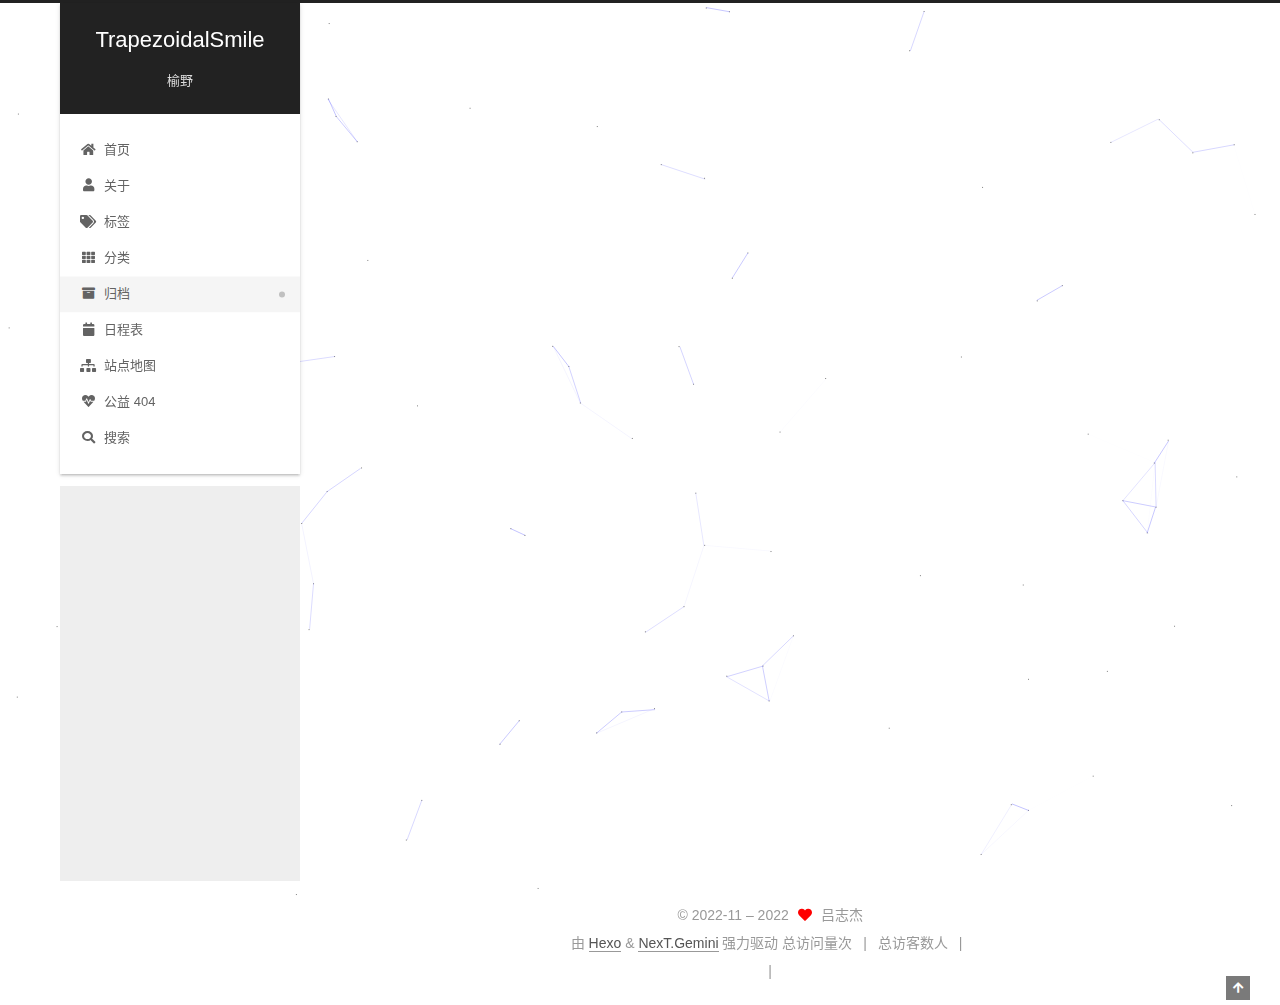
<file: archives/index.html>
<!DOCTYPE html>
<html lang="zh-CN">
<head>
  <meta charset="UTF-8">
<meta name="viewport" content="width=device-width, initial-scale=1, maximum-scale=2">
<meta name="theme-color" content="#222">
<meta name="generator" content="Hexo 6.3.0">
  <link rel="apple-touch-icon" sizes="180x180" href="/images/apple-touch-icon-next.png">
  <link rel="icon" type="image/png" sizes="32x32" href="/images/favicon-32x32-next.png">
  <link rel="icon" type="image/png" sizes="16x16" href="/images/favicon-16x16-next.png">
  <link rel="mask-icon" href="/images/logo.svg" color="#222">

<link rel="stylesheet" href="/css/main.css">


<link rel="stylesheet" href="/lib/font-awesome/css/all.min.css">
  <link rel="stylesheet" href="/lib/pace/pace-theme-center-atom.min.css">
  <script src="/lib/pace/pace.min.js"></script>

<script id="hexo-configurations">
    var NexT = window.NexT || {};
    var CONFIG = {"hostname":"example.com","root":"/","scheme":"Gemini","version":"7.8.0","exturl":false,"sidebar":{"position":"left","display":"post","padding":18,"offset":12,"onmobile":false},"copycode":{"enable":false,"show_result":false,"style":null},"back2top":{"enable":true,"sidebar":false,"scrollpercent":false},"bookmark":{"enable":false,"color":"#222","save":"auto"},"fancybox":false,"mediumzoom":false,"lazyload":false,"pangu":false,"comments":{"style":"tabs","active":null,"storage":true,"lazyload":false,"nav":null},"algolia":{"hits":{"per_page":10},"labels":{"input_placeholder":"Search for Posts","hits_empty":"We didn't find any results for the search: ${query}","hits_stats":"${hits} results found in ${time} ms"}},"localsearch":{"enable":true,"trigger":"manual","top_n_per_article":1,"unescape":false,"preload":false},"motion":{"enable":true,"async":false,"transition":{"post_block":"fadeIn","post_header":"slideDownIn","post_body":"slideDownIn","coll_header":"slideLeftIn","sidebar":"slideUpIn"}},"path":"search.xml"};
  </script>

  <meta name="description" content="Burn Fren and Love without Fear">
<meta property="og:type" content="website">
<meta property="og:title" content="TrapezoidalSmile">
<meta property="og:url" content="http://example.com/archives/index.html">
<meta property="og:site_name" content="TrapezoidalSmile">
<meta property="og:description" content="Burn Fren and Love without Fear">
<meta property="og:locale" content="zh_CN">
<meta property="article:author" content="吕志杰">
<meta name="twitter:card" content="summary">

<link rel="canonical" href="http://example.com/archives/">


<script id="page-configurations">
  // https://hexo.io/docs/variables.html
  CONFIG.page = {
    sidebar: "",
    isHome : false,
    isPost : false,
    lang   : 'zh-CN'
  };
</script>

  <title>归档 | TrapezoidalSmile</title>
  






  <noscript>
  <style>
  .use-motion .brand,
  .use-motion .menu-item,
  .sidebar-inner,
  .use-motion .post-block,
  .use-motion .pagination,
  .use-motion .comments,
  .use-motion .post-header,
  .use-motion .post-body,
  .use-motion .collection-header { opacity: initial; }

  .use-motion .site-title,
  .use-motion .site-subtitle {
    opacity: initial;
    top: initial;
  }

  .use-motion .logo-line-before i { left: initial; }
  .use-motion .logo-line-after i { right: initial; }
  </style>
</noscript>

<link rel="alternate" href="/rss2.xml" title="TrapezoidalSmile" type="application/rss+xml">
</head>

<body itemscope itemtype="http://schema.org/WebPage">
  <div class="container use-motion">
    <div class="headband"></div>

    <header class="header" itemscope itemtype="http://schema.org/WPHeader">
      <div class="header-inner"><div class="site-brand-container">
  <div class="site-nav-toggle">
    <div class="toggle" aria-label="切换导航栏">
      <span class="toggle-line toggle-line-first"></span>
      <span class="toggle-line toggle-line-middle"></span>
      <span class="toggle-line toggle-line-last"></span>
    </div>
  </div>

  <div class="site-meta">

    <a href="/" class="brand" rel="start">
      <span class="logo-line-before"><i></i></span>
      <h1 class="site-title">TrapezoidalSmile</h1>
      <span class="logo-line-after"><i></i></span>
    </a>
      <p class="site-subtitle" itemprop="description">榆野</p>
  </div>

  <div class="site-nav-right">
    <div class="toggle popup-trigger">
        <i class="fa fa-search fa-fw fa-lg"></i>
    </div>
  </div>
</div>




<nav class="site-nav">
  <ul id="menu" class="main-menu menu">
        <li class="menu-item menu-item-home">

    <a href="/" rel="section"><i class="fa fa-home fa-fw"></i>首页</a>

  </li>
        <li class="menu-item menu-item-about">

    <a href="/about/" rel="section"><i class="fa fa-user fa-fw"></i>关于</a>

  </li>
        <li class="menu-item menu-item-tags">

    <a href="/tags/" rel="section"><i class="fa fa-tags fa-fw"></i>标签</a>

  </li>
        <li class="menu-item menu-item-categories">

    <a href="/categories/" rel="section"><i class="fa fa-th fa-fw"></i>分类</a>

  </li>
        <li class="menu-item menu-item-archives">

    <a href="/archives/" rel="section"><i class="fa fa-archive fa-fw"></i>归档</a>

  </li>
        <li class="menu-item menu-item-schedule">

    <a href="/schedule/" rel="section"><i class="fa fa-calendar fa-fw"></i>日程表</a>

  </li>
        <li class="menu-item menu-item-sitemap">

    <a href="/sitemap.xml" rel="section"><i class="fa fa-sitemap fa-fw"></i>站点地图</a>

  </li>
        <li class="menu-item menu-item-commonweal">

    <a href="/404/" rel="section"><i class="fa fa-heartbeat fa-fw"></i>公益 404</a>

  </li>
      <li class="menu-item menu-item-search">
        <a role="button" class="popup-trigger"><i class="fa fa-search fa-fw"></i>搜索
        </a>
      </li>
  </ul>
</nav>



  <div class="search-pop-overlay">
    <div class="popup search-popup">
        <div class="search-header">
  <span class="search-icon">
    <i class="fa fa-search"></i>
  </span>
  <div class="search-input-container">
    <input autocomplete="off" autocapitalize="off"
           placeholder="搜索..." spellcheck="false"
           type="search" class="search-input">
  </div>
  <span class="popup-btn-close">
    <i class="fa fa-times-circle"></i>
  </span>
</div>
<div id="search-result">
  <div id="no-result">
    <i class="fa fa-spinner fa-pulse fa-5x fa-fw"></i>
  </div>
</div>

    </div>
  </div>

</div>
    </header>

    
  <div class="back-to-top">
    <i class="fa fa-arrow-up"></i>
    <span>0%</span>
  </div>


    <main class="main">
      <div class="main-inner">
        <div class="content-wrap">
          

          <div class="content archive">
            

  
  
  
  <div class="post-block">
    <div class="posts-collapse">
      <div class="collection-title">
        <span class="collection-header">嗯..! 目前共计 2 篇日志。 继续努力。</span>
      </div>

      
    <div class="collection-year">
      <span class="collection-header">2022</span>
    </div>

  <article itemscope itemtype="http://schema.org/Article">
    <header class="post-header">

      <div class="post-meta">
        <time itemprop="dateCreated"
              datetime="2022-11-22T11:23:12+08:00"
              content="2022-11-22">
          11-22
        </time>
      </div>

      <div class="post-title">
          <a class="post-title-link" href="/2022/11/22/%E3%80%8A%E9%95%BF%E5%AE%89%E7%9A%84%E8%8D%94%E6%9E%9D%E3%80%8B%E8%AF%BB%E5%90%8E%E6%84%9F/" itemprop="url">
            <span itemprop="name">《长安的荔枝》读后感</span>
          </a>
      </div>

    </header>
  </article>

  <article itemscope itemtype="http://schema.org/Article">
    <header class="post-header">

      <div class="post-meta">
        <time itemprop="dateCreated"
              datetime="2022-11-19T14:19:24+08:00"
              content="2022-11-19">
          11-19
        </time>
      </div>

      <div class="post-title">
          <a class="post-title-link" href="/2022/11/19/hello-world/" itemprop="url">
            <span itemprop="name">Hello World</span>
          </a>
      </div>

    </header>
  </article>


    </div>
  </div>
  
  
  

  



          </div>
          

<script>
  window.addEventListener('tabs:register', () => {
    let { activeClass } = CONFIG.comments;
    if (CONFIG.comments.storage) {
      activeClass = localStorage.getItem('comments_active') || activeClass;
    }
    if (activeClass) {
      let activeTab = document.querySelector(`a[href="#comment-${activeClass}"]`);
      if (activeTab) {
        activeTab.click();
      }
    }
  });
  if (CONFIG.comments.storage) {
    window.addEventListener('tabs:click', event => {
      if (!event.target.matches('.tabs-comment .tab-content .tab-pane')) return;
      let commentClass = event.target.classList[1];
      localStorage.setItem('comments_active', commentClass);
    });
  }
</script>

        </div>
          
  
  <div class="toggle sidebar-toggle">
    <span class="toggle-line toggle-line-first"></span>
    <span class="toggle-line toggle-line-middle"></span>
    <span class="toggle-line toggle-line-last"></span>
  </div>

  <aside class="sidebar">
    <div class="sidebar-inner">

      <ul class="sidebar-nav motion-element">
        <li class="sidebar-nav-toc">
          文章目录
        </li>
        <li class="sidebar-nav-overview">
          站点概览
        </li>
      </ul>

      <!--noindex-->
      <div class="post-toc-wrap sidebar-panel">
      </div>
      <!--/noindex-->

      <div class="site-overview-wrap sidebar-panel">
        <div class="site-author motion-element" itemprop="author" itemscope itemtype="http://schema.org/Person">
    <img class="site-author-image" itemprop="image" alt="吕志杰"
      src="/images/avatar.png">
  <p class="site-author-name" itemprop="name">吕志杰</p>
  <div class="site-description" itemprop="description">Burn Fren and Love without Fear</div>
</div>
<div class="site-state-wrap motion-element">
  <nav class="site-state">
      <div class="site-state-item site-state-posts">
          <a href="/archives/">
        
          <span class="site-state-item-count">2</span>
          <span class="site-state-item-name">日志</span>
        </a>
      </div>
  </nav>
</div>


  <div class="links-of-blogroll motion-element">
    <div class="links-of-blogroll-title"><i class="fa fa-link fa-fw"></i>
      微信读书
    </div>
    <ul class="links-of-blogroll-list">
        <li class="links-of-blogroll-item">
          <a href="https://weread.qq.com/" title="https:&#x2F;&#x2F;weread.qq.com&#x2F;" rel="noopener" target="_blank">微信读书</a>
        </li>
    </ul>
  </div>

      </div>

    </div>
  </aside>
  <div id="sidebar-dimmer"></div>


      </div>
    </main>

    <footer class="footer">
      <div class="footer-inner">
        

        

<div class="copyright">
  
  &copy; 2022-11 – 
  <span itemprop="copyrightYear">2022</span>
  <span class="with-love">
    <i class="fa fa-heart"></i>
  </span>
  <span class="author" itemprop="copyrightHolder">吕志杰</span>
</div>
  <div class="powered-by">由 <a href="https://hexo.io/" class="theme-link" rel="noopener" target="_blank">Hexo</a> & <a href="https://theme-next.org/" class="theme-link" rel="noopener" target="_blank">NexT.Gemini</a> 强力驱动
  </div>

    <script async src="//dn-lbstatics.qbox.me/busuanzi/2.3/busuanzi.pure.mini.js"></script>

    <span id="busuanzi_container_site_pv">总访问量<span id="busuanzi_value_site_pv"></span>次</span>
    <span class="post-meta-divider">|</span>
    <span id="busuanzi_container_site_uv">总访客数<span id="busuanzi_value_site_uv"></span>人</span>
    <span class="post-meta-divider">|</span>
<!-- 不蒜子计数初始值纠正 -->
<script>
$(document).ready(function() {

    var int = setInterval(fixCount, 50);  // 50ms周期检测函数
    var countOffset = 20000;  // 初始化首次数据

    function fixCount() {            
       if (document.getElementById("busuanzi_container_site_pv").style.display != "none")
        {
            $("#busuanzi_value_site_pv").html(parseInt($("#busuanzi_value_site_pv").html()) + countOffset); 
            clearInterval(int);
        }                  
        if ($("#busuanzi_container_site_pv").css("display") != "none")
        {
            $("#busuanzi_value_site_uv").html(parseInt($("#busuanzi_value_site_uv").html()) + countOffset); // 加上初始数据 
            clearInterval(int); // 停止检测
        }  
    }
       	
});
</script> 

        
<div class="busuanzi-count">
  <script async src="https://busuanzi.ibruce.info/busuanzi/2.3/busuanzi.pure.mini.js"></script>
    <span class="post-meta-item" id="busuanzi_container_site_uv" style="display: none;">
      <span class="post-meta-item-icon">
        <i class="fa fa-user"></i>
      </span>
      <span class="site-uv" title="总访客量">
        <span id="busuanzi_value_site_uv"></span>
      </span>
    </span>
    <span class="post-meta-divider">|</span>
    <span class="post-meta-item" id="busuanzi_container_site_pv" style="display: none;">
      <span class="post-meta-item-icon">
        <i class="fa fa-eye"></i>
      </span>
      <span class="site-pv" title="总访问量">
        <span id="busuanzi_value_site_pv"></span>
      </span>
    </span>
</div>








      </div>
    </footer>
  </div>

  
  
  <script color='0,0,255' opacity='0.5' zIndex='-1' count='99' src="/lib/canvas-nest/canvas-nest.min.js"></script>
  <script src="/lib/anime.min.js"></script>
  <script src="/lib/velocity/velocity.min.js"></script>
  <script src="/lib/velocity/velocity.ui.min.js"></script>

<script src="/js/utils.js"></script>

<script src="/js/motion.js"></script>


<script src="/js/schemes/pisces.js"></script>


<script src="/js/next-boot.js"></script>




  




  
<script src="/js/local-search.js"></script>













  

  

  


</body>
</html>
</file>
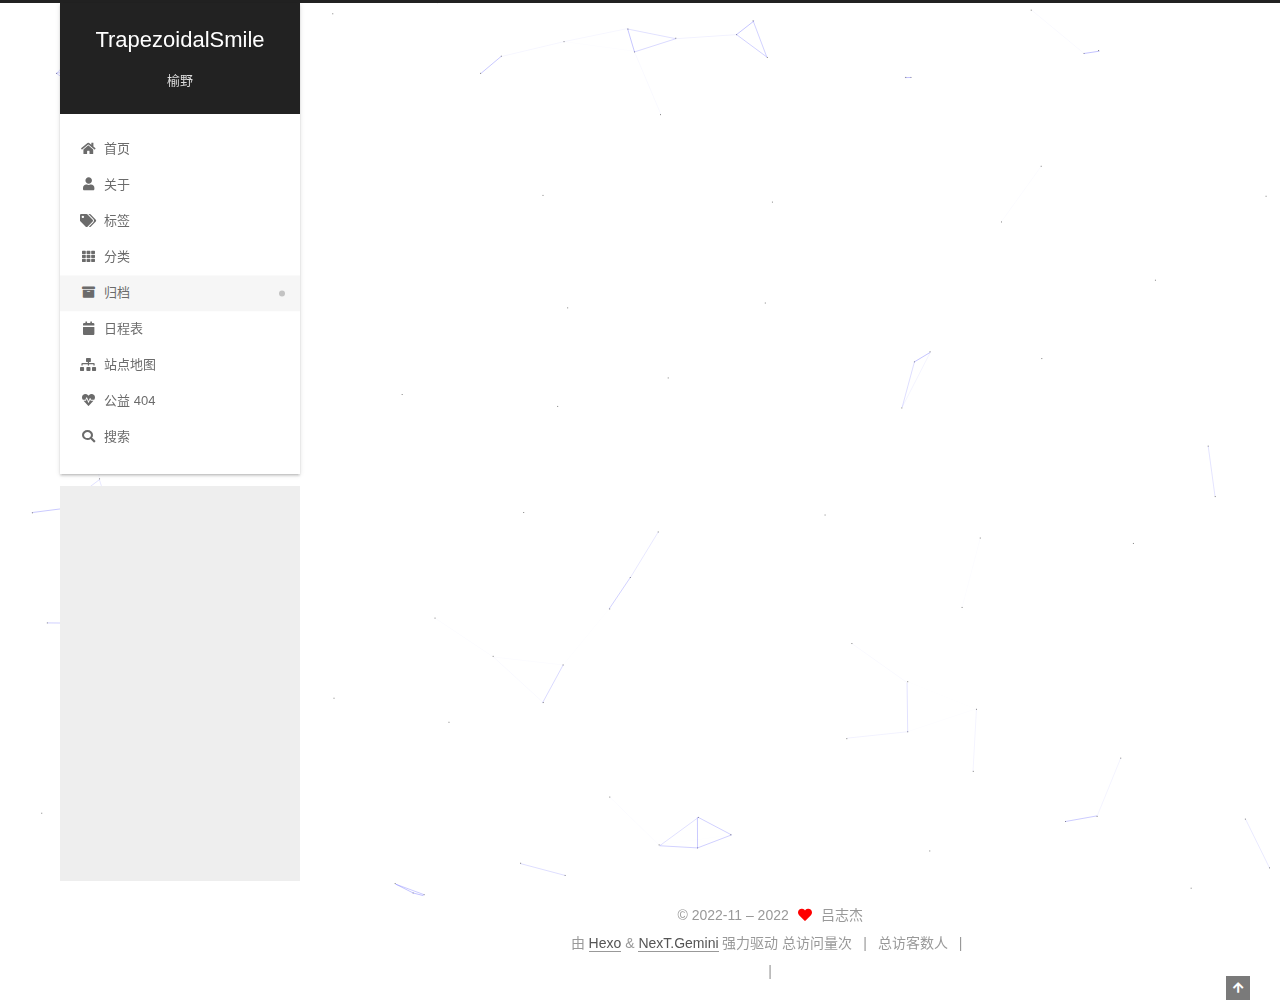
<file: archives/2022/index.html>
<!DOCTYPE html>
<html lang="zh-CN">
<head>
  <meta charset="UTF-8">
<meta name="viewport" content="width=device-width, initial-scale=1, maximum-scale=2">
<meta name="theme-color" content="#222">
<meta name="generator" content="Hexo 6.3.0">
  <link rel="apple-touch-icon" sizes="180x180" href="/images/apple-touch-icon-next.png">
  <link rel="icon" type="image/png" sizes="32x32" href="/images/favicon-32x32-next.png">
  <link rel="icon" type="image/png" sizes="16x16" href="/images/favicon-16x16-next.png">
  <link rel="mask-icon" href="/images/logo.svg" color="#222">

<link rel="stylesheet" href="/css/main.css">


<link rel="stylesheet" href="/lib/font-awesome/css/all.min.css">
  <link rel="stylesheet" href="/lib/pace/pace-theme-center-atom.min.css">
  <script src="/lib/pace/pace.min.js"></script>

<script id="hexo-configurations">
    var NexT = window.NexT || {};
    var CONFIG = {"hostname":"example.com","root":"/","scheme":"Gemini","version":"7.8.0","exturl":false,"sidebar":{"position":"left","display":"post","padding":18,"offset":12,"onmobile":false},"copycode":{"enable":false,"show_result":false,"style":null},"back2top":{"enable":true,"sidebar":false,"scrollpercent":false},"bookmark":{"enable":false,"color":"#222","save":"auto"},"fancybox":false,"mediumzoom":false,"lazyload":false,"pangu":false,"comments":{"style":"tabs","active":null,"storage":true,"lazyload":false,"nav":null},"algolia":{"hits":{"per_page":10},"labels":{"input_placeholder":"Search for Posts","hits_empty":"We didn't find any results for the search: ${query}","hits_stats":"${hits} results found in ${time} ms"}},"localsearch":{"enable":true,"trigger":"manual","top_n_per_article":1,"unescape":false,"preload":false},"motion":{"enable":true,"async":false,"transition":{"post_block":"fadeIn","post_header":"slideDownIn","post_body":"slideDownIn","coll_header":"slideLeftIn","sidebar":"slideUpIn"}},"path":"search.xml"};
  </script>

  <meta name="description" content="Burn Fren and Love without Fear">
<meta property="og:type" content="website">
<meta property="og:title" content="TrapezoidalSmile">
<meta property="og:url" content="http://example.com/archives/2022/index.html">
<meta property="og:site_name" content="TrapezoidalSmile">
<meta property="og:description" content="Burn Fren and Love without Fear">
<meta property="og:locale" content="zh_CN">
<meta property="article:author" content="吕志杰">
<meta name="twitter:card" content="summary">

<link rel="canonical" href="http://example.com/archives/2022/">


<script id="page-configurations">
  // https://hexo.io/docs/variables.html
  CONFIG.page = {
    sidebar: "",
    isHome : false,
    isPost : false,
    lang   : 'zh-CN'
  };
</script>

  <title>归档 | TrapezoidalSmile</title>
  






  <noscript>
  <style>
  .use-motion .brand,
  .use-motion .menu-item,
  .sidebar-inner,
  .use-motion .post-block,
  .use-motion .pagination,
  .use-motion .comments,
  .use-motion .post-header,
  .use-motion .post-body,
  .use-motion .collection-header { opacity: initial; }

  .use-motion .site-title,
  .use-motion .site-subtitle {
    opacity: initial;
    top: initial;
  }

  .use-motion .logo-line-before i { left: initial; }
  .use-motion .logo-line-after i { right: initial; }
  </style>
</noscript>

<link rel="alternate" href="/rss2.xml" title="TrapezoidalSmile" type="application/rss+xml">
</head>

<body itemscope itemtype="http://schema.org/WebPage">
  <div class="container use-motion">
    <div class="headband"></div>

    <header class="header" itemscope itemtype="http://schema.org/WPHeader">
      <div class="header-inner"><div class="site-brand-container">
  <div class="site-nav-toggle">
    <div class="toggle" aria-label="切换导航栏">
      <span class="toggle-line toggle-line-first"></span>
      <span class="toggle-line toggle-line-middle"></span>
      <span class="toggle-line toggle-line-last"></span>
    </div>
  </div>

  <div class="site-meta">

    <a href="/" class="brand" rel="start">
      <span class="logo-line-before"><i></i></span>
      <h1 class="site-title">TrapezoidalSmile</h1>
      <span class="logo-line-after"><i></i></span>
    </a>
      <p class="site-subtitle" itemprop="description">榆野</p>
  </div>

  <div class="site-nav-right">
    <div class="toggle popup-trigger">
        <i class="fa fa-search fa-fw fa-lg"></i>
    </div>
  </div>
</div>




<nav class="site-nav">
  <ul id="menu" class="main-menu menu">
        <li class="menu-item menu-item-home">

    <a href="/" rel="section"><i class="fa fa-home fa-fw"></i>首页</a>

  </li>
        <li class="menu-item menu-item-about">

    <a href="/about/" rel="section"><i class="fa fa-user fa-fw"></i>关于</a>

  </li>
        <li class="menu-item menu-item-tags">

    <a href="/tags/" rel="section"><i class="fa fa-tags fa-fw"></i>标签</a>

  </li>
        <li class="menu-item menu-item-categories">

    <a href="/categories/" rel="section"><i class="fa fa-th fa-fw"></i>分类</a>

  </li>
        <li class="menu-item menu-item-archives">

    <a href="/archives/" rel="section"><i class="fa fa-archive fa-fw"></i>归档</a>

  </li>
        <li class="menu-item menu-item-schedule">

    <a href="/schedule/" rel="section"><i class="fa fa-calendar fa-fw"></i>日程表</a>

  </li>
        <li class="menu-item menu-item-sitemap">

    <a href="/sitemap.xml" rel="section"><i class="fa fa-sitemap fa-fw"></i>站点地图</a>

  </li>
        <li class="menu-item menu-item-commonweal">

    <a href="/404/" rel="section"><i class="fa fa-heartbeat fa-fw"></i>公益 404</a>

  </li>
      <li class="menu-item menu-item-search">
        <a role="button" class="popup-trigger"><i class="fa fa-search fa-fw"></i>搜索
        </a>
      </li>
  </ul>
</nav>



  <div class="search-pop-overlay">
    <div class="popup search-popup">
        <div class="search-header">
  <span class="search-icon">
    <i class="fa fa-search"></i>
  </span>
  <div class="search-input-container">
    <input autocomplete="off" autocapitalize="off"
           placeholder="搜索..." spellcheck="false"
           type="search" class="search-input">
  </div>
  <span class="popup-btn-close">
    <i class="fa fa-times-circle"></i>
  </span>
</div>
<div id="search-result">
  <div id="no-result">
    <i class="fa fa-spinner fa-pulse fa-5x fa-fw"></i>
  </div>
</div>

    </div>
  </div>

</div>
    </header>

    
  <div class="back-to-top">
    <i class="fa fa-arrow-up"></i>
    <span>0%</span>
  </div>


    <main class="main">
      <div class="main-inner">
        <div class="content-wrap">
          

          <div class="content archive">
            

  
  
  
  <div class="post-block">
    <div class="posts-collapse">
      <div class="collection-title">
        <span class="collection-header">嗯..! 目前共计 2 篇日志。 继续努力。</span>
      </div>

      
    <div class="collection-year">
      <span class="collection-header">2022</span>
    </div>

  <article itemscope itemtype="http://schema.org/Article">
    <header class="post-header">

      <div class="post-meta">
        <time itemprop="dateCreated"
              datetime="2022-11-22T11:23:12+08:00"
              content="2022-11-22">
          11-22
        </time>
      </div>

      <div class="post-title">
          <a class="post-title-link" href="/2022/11/22/%E3%80%8A%E9%95%BF%E5%AE%89%E7%9A%84%E8%8D%94%E6%9E%9D%E3%80%8B%E8%AF%BB%E5%90%8E%E6%84%9F/" itemprop="url">
            <span itemprop="name">《长安的荔枝》读后感</span>
          </a>
      </div>

    </header>
  </article>

  <article itemscope itemtype="http://schema.org/Article">
    <header class="post-header">

      <div class="post-meta">
        <time itemprop="dateCreated"
              datetime="2022-11-19T14:19:24+08:00"
              content="2022-11-19">
          11-19
        </time>
      </div>

      <div class="post-title">
          <a class="post-title-link" href="/2022/11/19/hello-world/" itemprop="url">
            <span itemprop="name">Hello World</span>
          </a>
      </div>

    </header>
  </article>


    </div>
  </div>
  
  
  

  



          </div>
          

<script>
  window.addEventListener('tabs:register', () => {
    let { activeClass } = CONFIG.comments;
    if (CONFIG.comments.storage) {
      activeClass = localStorage.getItem('comments_active') || activeClass;
    }
    if (activeClass) {
      let activeTab = document.querySelector(`a[href="#comment-${activeClass}"]`);
      if (activeTab) {
        activeTab.click();
      }
    }
  });
  if (CONFIG.comments.storage) {
    window.addEventListener('tabs:click', event => {
      if (!event.target.matches('.tabs-comment .tab-content .tab-pane')) return;
      let commentClass = event.target.classList[1];
      localStorage.setItem('comments_active', commentClass);
    });
  }
</script>

        </div>
          
  
  <div class="toggle sidebar-toggle">
    <span class="toggle-line toggle-line-first"></span>
    <span class="toggle-line toggle-line-middle"></span>
    <span class="toggle-line toggle-line-last"></span>
  </div>

  <aside class="sidebar">
    <div class="sidebar-inner">

      <ul class="sidebar-nav motion-element">
        <li class="sidebar-nav-toc">
          文章目录
        </li>
        <li class="sidebar-nav-overview">
          站点概览
        </li>
      </ul>

      <!--noindex-->
      <div class="post-toc-wrap sidebar-panel">
      </div>
      <!--/noindex-->

      <div class="site-overview-wrap sidebar-panel">
        <div class="site-author motion-element" itemprop="author" itemscope itemtype="http://schema.org/Person">
    <img class="site-author-image" itemprop="image" alt="吕志杰"
      src="/images/avatar.png">
  <p class="site-author-name" itemprop="name">吕志杰</p>
  <div class="site-description" itemprop="description">Burn Fren and Love without Fear</div>
</div>
<div class="site-state-wrap motion-element">
  <nav class="site-state">
      <div class="site-state-item site-state-posts">
          <a href="/archives/">
        
          <span class="site-state-item-count">2</span>
          <span class="site-state-item-name">日志</span>
        </a>
      </div>
  </nav>
</div>


  <div class="links-of-blogroll motion-element">
    <div class="links-of-blogroll-title"><i class="fa fa-link fa-fw"></i>
      微信读书
    </div>
    <ul class="links-of-blogroll-list">
        <li class="links-of-blogroll-item">
          <a href="https://weread.qq.com/" title="https:&#x2F;&#x2F;weread.qq.com&#x2F;" rel="noopener" target="_blank">微信读书</a>
        </li>
    </ul>
  </div>

      </div>

    </div>
  </aside>
  <div id="sidebar-dimmer"></div>


      </div>
    </main>

    <footer class="footer">
      <div class="footer-inner">
        

        

<div class="copyright">
  
  &copy; 2022-11 – 
  <span itemprop="copyrightYear">2022</span>
  <span class="with-love">
    <i class="fa fa-heart"></i>
  </span>
  <span class="author" itemprop="copyrightHolder">吕志杰</span>
</div>
  <div class="powered-by">由 <a href="https://hexo.io/" class="theme-link" rel="noopener" target="_blank">Hexo</a> & <a href="https://theme-next.org/" class="theme-link" rel="noopener" target="_blank">NexT.Gemini</a> 强力驱动
  </div>

    <script async src="//dn-lbstatics.qbox.me/busuanzi/2.3/busuanzi.pure.mini.js"></script>

    <span id="busuanzi_container_site_pv">总访问量<span id="busuanzi_value_site_pv"></span>次</span>
    <span class="post-meta-divider">|</span>
    <span id="busuanzi_container_site_uv">总访客数<span id="busuanzi_value_site_uv"></span>人</span>
    <span class="post-meta-divider">|</span>
<!-- 不蒜子计数初始值纠正 -->
<script>
$(document).ready(function() {

    var int = setInterval(fixCount, 50);  // 50ms周期检测函数
    var countOffset = 20000;  // 初始化首次数据

    function fixCount() {            
       if (document.getElementById("busuanzi_container_site_pv").style.display != "none")
        {
            $("#busuanzi_value_site_pv").html(parseInt($("#busuanzi_value_site_pv").html()) + countOffset); 
            clearInterval(int);
        }                  
        if ($("#busuanzi_container_site_pv").css("display") != "none")
        {
            $("#busuanzi_value_site_uv").html(parseInt($("#busuanzi_value_site_uv").html()) + countOffset); // 加上初始数据 
            clearInterval(int); // 停止检测
        }  
    }
       	
});
</script> 

        
<div class="busuanzi-count">
  <script async src="https://busuanzi.ibruce.info/busuanzi/2.3/busuanzi.pure.mini.js"></script>
    <span class="post-meta-item" id="busuanzi_container_site_uv" style="display: none;">
      <span class="post-meta-item-icon">
        <i class="fa fa-user"></i>
      </span>
      <span class="site-uv" title="总访客量">
        <span id="busuanzi_value_site_uv"></span>
      </span>
    </span>
    <span class="post-meta-divider">|</span>
    <span class="post-meta-item" id="busuanzi_container_site_pv" style="display: none;">
      <span class="post-meta-item-icon">
        <i class="fa fa-eye"></i>
      </span>
      <span class="site-pv" title="总访问量">
        <span id="busuanzi_value_site_pv"></span>
      </span>
    </span>
</div>








      </div>
    </footer>
  </div>

  
  
  <script color='0,0,255' opacity='0.5' zIndex='-1' count='99' src="/lib/canvas-nest/canvas-nest.min.js"></script>
  <script src="/lib/anime.min.js"></script>
  <script src="/lib/velocity/velocity.min.js"></script>
  <script src="/lib/velocity/velocity.ui.min.js"></script>

<script src="/js/utils.js"></script>

<script src="/js/motion.js"></script>


<script src="/js/schemes/pisces.js"></script>


<script src="/js/next-boot.js"></script>




  




  
<script src="/js/local-search.js"></script>













  

  

  


</body>
</html>
</file>
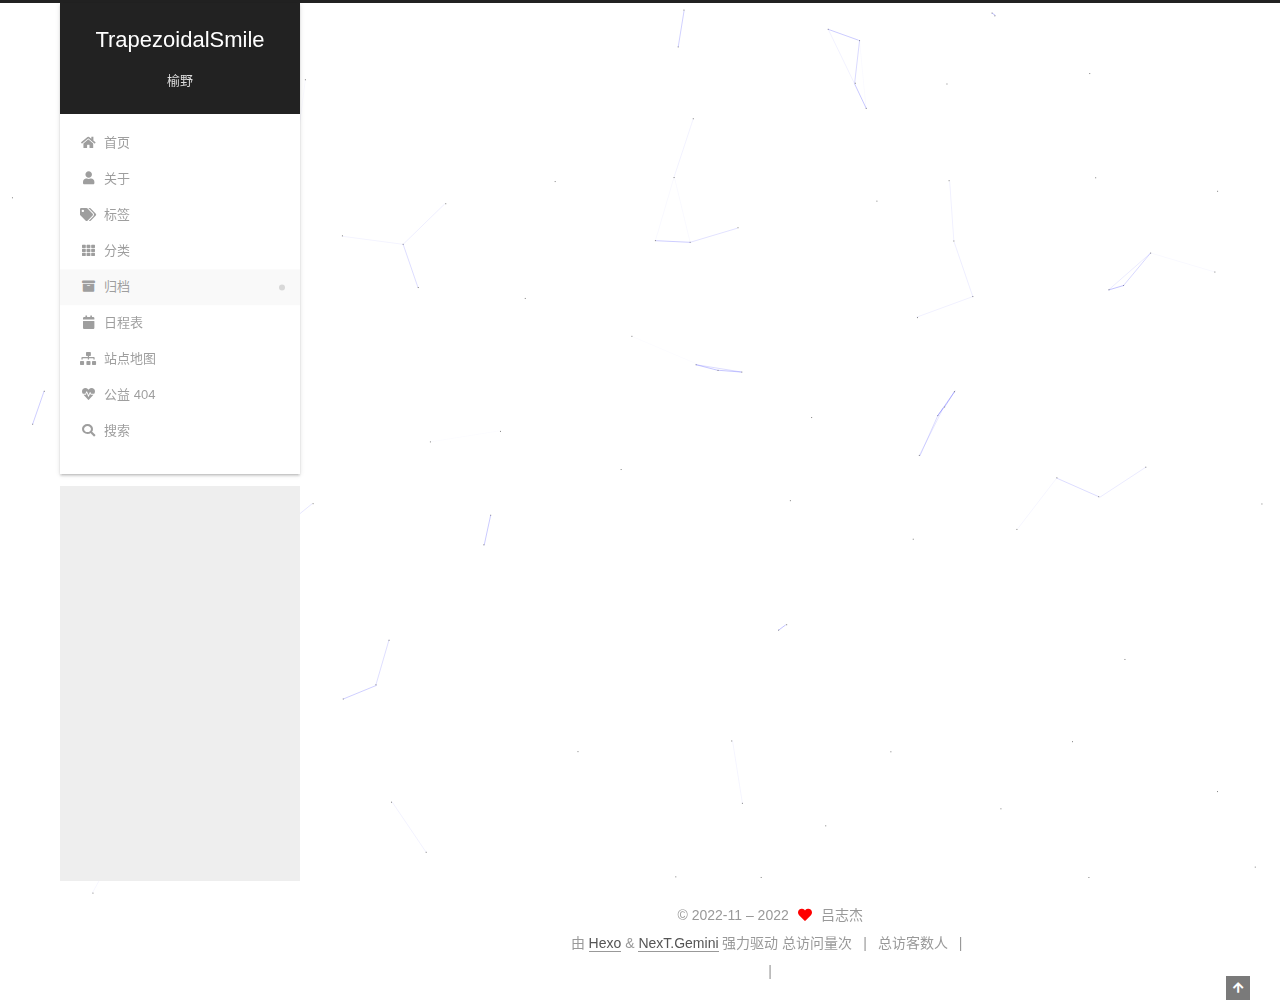
<file: archives/2022/11/index.html>
<!DOCTYPE html>
<html lang="zh-CN">
<head>
  <meta charset="UTF-8">
<meta name="viewport" content="width=device-width, initial-scale=1, maximum-scale=2">
<meta name="theme-color" content="#222">
<meta name="generator" content="Hexo 6.3.0">
  <link rel="apple-touch-icon" sizes="180x180" href="/images/apple-touch-icon-next.png">
  <link rel="icon" type="image/png" sizes="32x32" href="/images/favicon-32x32-next.png">
  <link rel="icon" type="image/png" sizes="16x16" href="/images/favicon-16x16-next.png">
  <link rel="mask-icon" href="/images/logo.svg" color="#222">

<link rel="stylesheet" href="/css/main.css">


<link rel="stylesheet" href="/lib/font-awesome/css/all.min.css">
  <link rel="stylesheet" href="/lib/pace/pace-theme-center-atom.min.css">
  <script src="/lib/pace/pace.min.js"></script>

<script id="hexo-configurations">
    var NexT = window.NexT || {};
    var CONFIG = {"hostname":"example.com","root":"/","scheme":"Gemini","version":"7.8.0","exturl":false,"sidebar":{"position":"left","display":"post","padding":18,"offset":12,"onmobile":false},"copycode":{"enable":false,"show_result":false,"style":null},"back2top":{"enable":true,"sidebar":false,"scrollpercent":false},"bookmark":{"enable":false,"color":"#222","save":"auto"},"fancybox":false,"mediumzoom":false,"lazyload":false,"pangu":false,"comments":{"style":"tabs","active":null,"storage":true,"lazyload":false,"nav":null},"algolia":{"hits":{"per_page":10},"labels":{"input_placeholder":"Search for Posts","hits_empty":"We didn't find any results for the search: ${query}","hits_stats":"${hits} results found in ${time} ms"}},"localsearch":{"enable":true,"trigger":"manual","top_n_per_article":1,"unescape":false,"preload":false},"motion":{"enable":true,"async":false,"transition":{"post_block":"fadeIn","post_header":"slideDownIn","post_body":"slideDownIn","coll_header":"slideLeftIn","sidebar":"slideUpIn"}},"path":"search.xml"};
  </script>

  <meta name="description" content="Burn Fren and Love without Fear">
<meta property="og:type" content="website">
<meta property="og:title" content="TrapezoidalSmile">
<meta property="og:url" content="http://example.com/archives/2022/11/index.html">
<meta property="og:site_name" content="TrapezoidalSmile">
<meta property="og:description" content="Burn Fren and Love without Fear">
<meta property="og:locale" content="zh_CN">
<meta property="article:author" content="吕志杰">
<meta name="twitter:card" content="summary">

<link rel="canonical" href="http://example.com/archives/2022/11/">


<script id="page-configurations">
  // https://hexo.io/docs/variables.html
  CONFIG.page = {
    sidebar: "",
    isHome : false,
    isPost : false,
    lang   : 'zh-CN'
  };
</script>

  <title>归档 | TrapezoidalSmile</title>
  






  <noscript>
  <style>
  .use-motion .brand,
  .use-motion .menu-item,
  .sidebar-inner,
  .use-motion .post-block,
  .use-motion .pagination,
  .use-motion .comments,
  .use-motion .post-header,
  .use-motion .post-body,
  .use-motion .collection-header { opacity: initial; }

  .use-motion .site-title,
  .use-motion .site-subtitle {
    opacity: initial;
    top: initial;
  }

  .use-motion .logo-line-before i { left: initial; }
  .use-motion .logo-line-after i { right: initial; }
  </style>
</noscript>

<link rel="alternate" href="/rss2.xml" title="TrapezoidalSmile" type="application/rss+xml">
</head>

<body itemscope itemtype="http://schema.org/WebPage">
  <div class="container use-motion">
    <div class="headband"></div>

    <header class="header" itemscope itemtype="http://schema.org/WPHeader">
      <div class="header-inner"><div class="site-brand-container">
  <div class="site-nav-toggle">
    <div class="toggle" aria-label="切换导航栏">
      <span class="toggle-line toggle-line-first"></span>
      <span class="toggle-line toggle-line-middle"></span>
      <span class="toggle-line toggle-line-last"></span>
    </div>
  </div>

  <div class="site-meta">

    <a href="/" class="brand" rel="start">
      <span class="logo-line-before"><i></i></span>
      <h1 class="site-title">TrapezoidalSmile</h1>
      <span class="logo-line-after"><i></i></span>
    </a>
      <p class="site-subtitle" itemprop="description">榆野</p>
  </div>

  <div class="site-nav-right">
    <div class="toggle popup-trigger">
        <i class="fa fa-search fa-fw fa-lg"></i>
    </div>
  </div>
</div>




<nav class="site-nav">
  <ul id="menu" class="main-menu menu">
        <li class="menu-item menu-item-home">

    <a href="/" rel="section"><i class="fa fa-home fa-fw"></i>首页</a>

  </li>
        <li class="menu-item menu-item-about">

    <a href="/about/" rel="section"><i class="fa fa-user fa-fw"></i>关于</a>

  </li>
        <li class="menu-item menu-item-tags">

    <a href="/tags/" rel="section"><i class="fa fa-tags fa-fw"></i>标签</a>

  </li>
        <li class="menu-item menu-item-categories">

    <a href="/categories/" rel="section"><i class="fa fa-th fa-fw"></i>分类</a>

  </li>
        <li class="menu-item menu-item-archives">

    <a href="/archives/" rel="section"><i class="fa fa-archive fa-fw"></i>归档</a>

  </li>
        <li class="menu-item menu-item-schedule">

    <a href="/schedule/" rel="section"><i class="fa fa-calendar fa-fw"></i>日程表</a>

  </li>
        <li class="menu-item menu-item-sitemap">

    <a href="/sitemap.xml" rel="section"><i class="fa fa-sitemap fa-fw"></i>站点地图</a>

  </li>
        <li class="menu-item menu-item-commonweal">

    <a href="/404/" rel="section"><i class="fa fa-heartbeat fa-fw"></i>公益 404</a>

  </li>
      <li class="menu-item menu-item-search">
        <a role="button" class="popup-trigger"><i class="fa fa-search fa-fw"></i>搜索
        </a>
      </li>
  </ul>
</nav>



  <div class="search-pop-overlay">
    <div class="popup search-popup">
        <div class="search-header">
  <span class="search-icon">
    <i class="fa fa-search"></i>
  </span>
  <div class="search-input-container">
    <input autocomplete="off" autocapitalize="off"
           placeholder="搜索..." spellcheck="false"
           type="search" class="search-input">
  </div>
  <span class="popup-btn-close">
    <i class="fa fa-times-circle"></i>
  </span>
</div>
<div id="search-result">
  <div id="no-result">
    <i class="fa fa-spinner fa-pulse fa-5x fa-fw"></i>
  </div>
</div>

    </div>
  </div>

</div>
    </header>

    
  <div class="back-to-top">
    <i class="fa fa-arrow-up"></i>
    <span>0%</span>
  </div>


    <main class="main">
      <div class="main-inner">
        <div class="content-wrap">
          

          <div class="content archive">
            

  
  
  
  <div class="post-block">
    <div class="posts-collapse">
      <div class="collection-title">
        <span class="collection-header">嗯..! 目前共计 2 篇日志。 继续努力。</span>
      </div>

      
    <div class="collection-year">
      <span class="collection-header">2022</span>
    </div>

  <article itemscope itemtype="http://schema.org/Article">
    <header class="post-header">

      <div class="post-meta">
        <time itemprop="dateCreated"
              datetime="2022-11-22T11:23:12+08:00"
              content="2022-11-22">
          11-22
        </time>
      </div>

      <div class="post-title">
          <a class="post-title-link" href="/2022/11/22/%E3%80%8A%E9%95%BF%E5%AE%89%E7%9A%84%E8%8D%94%E6%9E%9D%E3%80%8B%E8%AF%BB%E5%90%8E%E6%84%9F/" itemprop="url">
            <span itemprop="name">《长安的荔枝》读后感</span>
          </a>
      </div>

    </header>
  </article>

  <article itemscope itemtype="http://schema.org/Article">
    <header class="post-header">

      <div class="post-meta">
        <time itemprop="dateCreated"
              datetime="2022-11-19T14:19:24+08:00"
              content="2022-11-19">
          11-19
        </time>
      </div>

      <div class="post-title">
          <a class="post-title-link" href="/2022/11/19/hello-world/" itemprop="url">
            <span itemprop="name">Hello World</span>
          </a>
      </div>

    </header>
  </article>


    </div>
  </div>
  
  
  

  



          </div>
          

<script>
  window.addEventListener('tabs:register', () => {
    let { activeClass } = CONFIG.comments;
    if (CONFIG.comments.storage) {
      activeClass = localStorage.getItem('comments_active') || activeClass;
    }
    if (activeClass) {
      let activeTab = document.querySelector(`a[href="#comment-${activeClass}"]`);
      if (activeTab) {
        activeTab.click();
      }
    }
  });
  if (CONFIG.comments.storage) {
    window.addEventListener('tabs:click', event => {
      if (!event.target.matches('.tabs-comment .tab-content .tab-pane')) return;
      let commentClass = event.target.classList[1];
      localStorage.setItem('comments_active', commentClass);
    });
  }
</script>

        </div>
          
  
  <div class="toggle sidebar-toggle">
    <span class="toggle-line toggle-line-first"></span>
    <span class="toggle-line toggle-line-middle"></span>
    <span class="toggle-line toggle-line-last"></span>
  </div>

  <aside class="sidebar">
    <div class="sidebar-inner">

      <ul class="sidebar-nav motion-element">
        <li class="sidebar-nav-toc">
          文章目录
        </li>
        <li class="sidebar-nav-overview">
          站点概览
        </li>
      </ul>

      <!--noindex-->
      <div class="post-toc-wrap sidebar-panel">
      </div>
      <!--/noindex-->

      <div class="site-overview-wrap sidebar-panel">
        <div class="site-author motion-element" itemprop="author" itemscope itemtype="http://schema.org/Person">
    <img class="site-author-image" itemprop="image" alt="吕志杰"
      src="/images/avatar.png">
  <p class="site-author-name" itemprop="name">吕志杰</p>
  <div class="site-description" itemprop="description">Burn Fren and Love without Fear</div>
</div>
<div class="site-state-wrap motion-element">
  <nav class="site-state">
      <div class="site-state-item site-state-posts">
          <a href="/archives/">
        
          <span class="site-state-item-count">2</span>
          <span class="site-state-item-name">日志</span>
        </a>
      </div>
  </nav>
</div>


  <div class="links-of-blogroll motion-element">
    <div class="links-of-blogroll-title"><i class="fa fa-link fa-fw"></i>
      微信读书
    </div>
    <ul class="links-of-blogroll-list">
        <li class="links-of-blogroll-item">
          <a href="https://weread.qq.com/" title="https:&#x2F;&#x2F;weread.qq.com&#x2F;" rel="noopener" target="_blank">微信读书</a>
        </li>
    </ul>
  </div>

      </div>

    </div>
  </aside>
  <div id="sidebar-dimmer"></div>


      </div>
    </main>

    <footer class="footer">
      <div class="footer-inner">
        

        

<div class="copyright">
  
  &copy; 2022-11 – 
  <span itemprop="copyrightYear">2022</span>
  <span class="with-love">
    <i class="fa fa-heart"></i>
  </span>
  <span class="author" itemprop="copyrightHolder">吕志杰</span>
</div>
  <div class="powered-by">由 <a href="https://hexo.io/" class="theme-link" rel="noopener" target="_blank">Hexo</a> & <a href="https://theme-next.org/" class="theme-link" rel="noopener" target="_blank">NexT.Gemini</a> 强力驱动
  </div>

    <script async src="//dn-lbstatics.qbox.me/busuanzi/2.3/busuanzi.pure.mini.js"></script>

    <span id="busuanzi_container_site_pv">总访问量<span id="busuanzi_value_site_pv"></span>次</span>
    <span class="post-meta-divider">|</span>
    <span id="busuanzi_container_site_uv">总访客数<span id="busuanzi_value_site_uv"></span>人</span>
    <span class="post-meta-divider">|</span>
<!-- 不蒜子计数初始值纠正 -->
<script>
$(document).ready(function() {

    var int = setInterval(fixCount, 50);  // 50ms周期检测函数
    var countOffset = 20000;  // 初始化首次数据

    function fixCount() {            
       if (document.getElementById("busuanzi_container_site_pv").style.display != "none")
        {
            $("#busuanzi_value_site_pv").html(parseInt($("#busuanzi_value_site_pv").html()) + countOffset); 
            clearInterval(int);
        }                  
        if ($("#busuanzi_container_site_pv").css("display") != "none")
        {
            $("#busuanzi_value_site_uv").html(parseInt($("#busuanzi_value_site_uv").html()) + countOffset); // 加上初始数据 
            clearInterval(int); // 停止检测
        }  
    }
       	
});
</script> 

        
<div class="busuanzi-count">
  <script async src="https://busuanzi.ibruce.info/busuanzi/2.3/busuanzi.pure.mini.js"></script>
    <span class="post-meta-item" id="busuanzi_container_site_uv" style="display: none;">
      <span class="post-meta-item-icon">
        <i class="fa fa-user"></i>
      </span>
      <span class="site-uv" title="总访客量">
        <span id="busuanzi_value_site_uv"></span>
      </span>
    </span>
    <span class="post-meta-divider">|</span>
    <span class="post-meta-item" id="busuanzi_container_site_pv" style="display: none;">
      <span class="post-meta-item-icon">
        <i class="fa fa-eye"></i>
      </span>
      <span class="site-pv" title="总访问量">
        <span id="busuanzi_value_site_pv"></span>
      </span>
    </span>
</div>








      </div>
    </footer>
  </div>

  
  
  <script color='0,0,255' opacity='0.5' zIndex='-1' count='99' src="/lib/canvas-nest/canvas-nest.min.js"></script>
  <script src="/lib/anime.min.js"></script>
  <script src="/lib/velocity/velocity.min.js"></script>
  <script src="/lib/velocity/velocity.ui.min.js"></script>

<script src="/js/utils.js"></script>

<script src="/js/motion.js"></script>


<script src="/js/schemes/pisces.js"></script>


<script src="/js/next-boot.js"></script>




  




  
<script src="/js/local-search.js"></script>













  

  

  


</body>
</html>
</file>
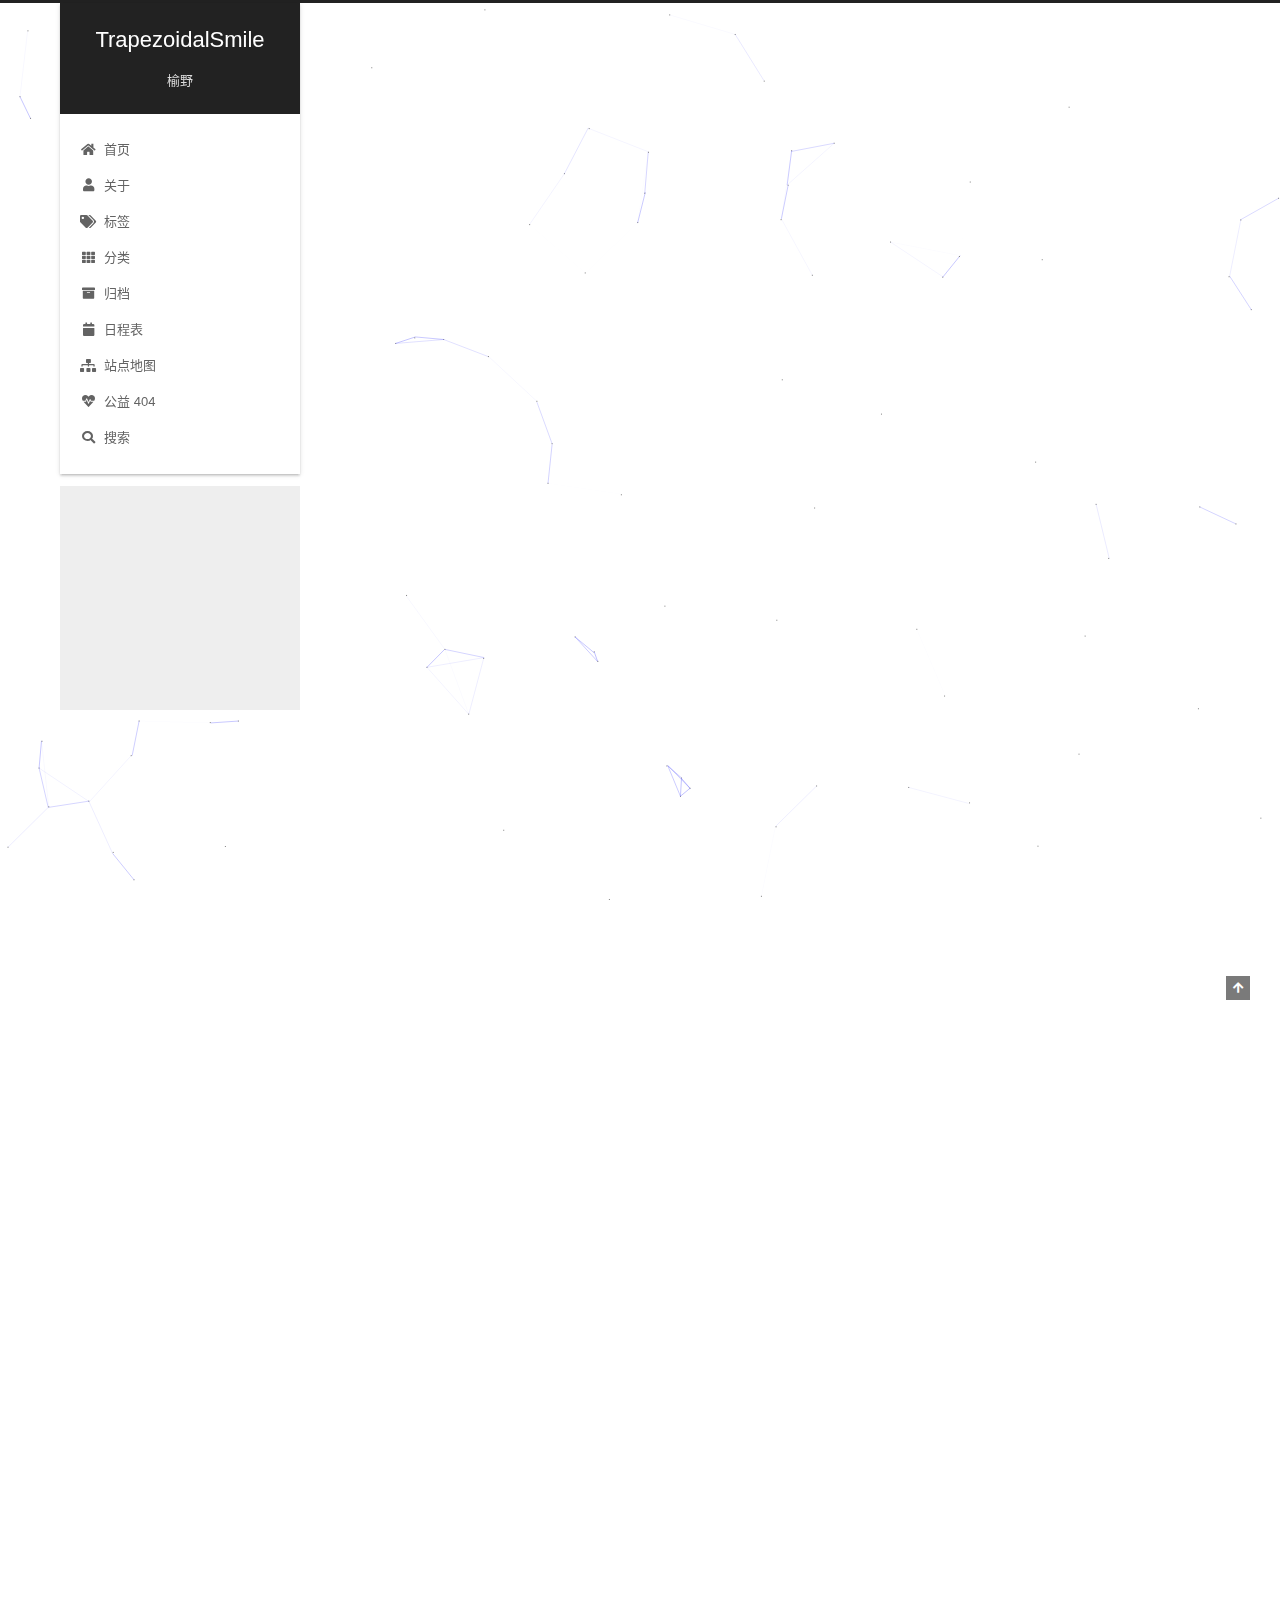
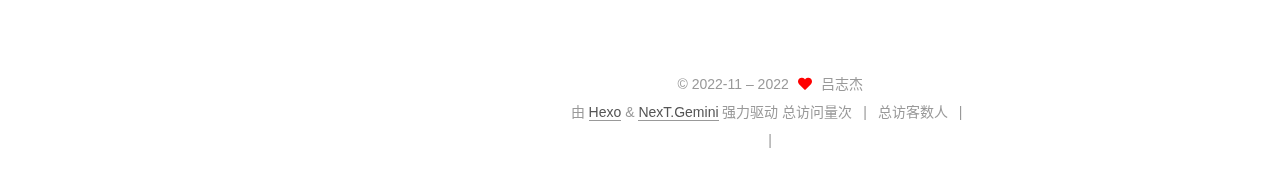
<file: 2022/11/19/hello-world/index.html>
<!DOCTYPE html>
<html lang="zh-CN">
<head>
  <meta charset="UTF-8">
<meta name="viewport" content="width=device-width, initial-scale=1, maximum-scale=2">
<meta name="theme-color" content="#222">
<meta name="generator" content="Hexo 6.3.0">
  <link rel="apple-touch-icon" sizes="180x180" href="/images/apple-touch-icon-next.png">
  <link rel="icon" type="image/png" sizes="32x32" href="/images/favicon-32x32-next.png">
  <link rel="icon" type="image/png" sizes="16x16" href="/images/favicon-16x16-next.png">
  <link rel="mask-icon" href="/images/logo.svg" color="#222">

<link rel="stylesheet" href="/css/main.css">


<link rel="stylesheet" href="/lib/font-awesome/css/all.min.css">
  <link rel="stylesheet" href="/lib/pace/pace-theme-center-atom.min.css">
  <script src="/lib/pace/pace.min.js"></script>

<script id="hexo-configurations">
    var NexT = window.NexT || {};
    var CONFIG = {"hostname":"example.com","root":"/","scheme":"Gemini","version":"7.8.0","exturl":false,"sidebar":{"position":"left","display":"post","padding":18,"offset":12,"onmobile":false},"copycode":{"enable":false,"show_result":false,"style":null},"back2top":{"enable":true,"sidebar":false,"scrollpercent":false},"bookmark":{"enable":false,"color":"#222","save":"auto"},"fancybox":false,"mediumzoom":false,"lazyload":false,"pangu":false,"comments":{"style":"tabs","active":null,"storage":true,"lazyload":false,"nav":null},"algolia":{"hits":{"per_page":10},"labels":{"input_placeholder":"Search for Posts","hits_empty":"We didn't find any results for the search: ${query}","hits_stats":"${hits} results found in ${time} ms"}},"localsearch":{"enable":true,"trigger":"manual","top_n_per_article":1,"unescape":false,"preload":false},"motion":{"enable":true,"async":false,"transition":{"post_block":"fadeIn","post_header":"slideDownIn","post_body":"slideDownIn","coll_header":"slideLeftIn","sidebar":"slideUpIn"}},"path":"search.xml"};
  </script>

  <meta name="description" content="Welcome to Hexo! This is your very first post. Check documentation for more info. If you get any problems when using Hexo, you can find the answer in troubleshooting or you can ask me on GitHub. Quick">
<meta property="og:type" content="article">
<meta property="og:title" content="Hello World">
<meta property="og:url" content="http://example.com/2022/11/19/hello-world/index.html">
<meta property="og:site_name" content="TrapezoidalSmile">
<meta property="og:description" content="Welcome to Hexo! This is your very first post. Check documentation for more info. If you get any problems when using Hexo, you can find the answer in troubleshooting or you can ask me on GitHub. Quick">
<meta property="og:locale" content="zh_CN">
<meta property="article:published_time" content="2022-11-19T06:19:24.912Z">
<meta property="article:modified_time" content="2022-11-19T06:19:24.912Z">
<meta property="article:author" content="吕志杰">
<meta name="twitter:card" content="summary">

<link rel="canonical" href="http://example.com/2022/11/19/hello-world/">


<script id="page-configurations">
  // https://hexo.io/docs/variables.html
  CONFIG.page = {
    sidebar: "",
    isHome : false,
    isPost : true,
    lang   : 'zh-CN'
  };
</script>

  <title>Hello World | TrapezoidalSmile</title>
  






  <noscript>
  <style>
  .use-motion .brand,
  .use-motion .menu-item,
  .sidebar-inner,
  .use-motion .post-block,
  .use-motion .pagination,
  .use-motion .comments,
  .use-motion .post-header,
  .use-motion .post-body,
  .use-motion .collection-header { opacity: initial; }

  .use-motion .site-title,
  .use-motion .site-subtitle {
    opacity: initial;
    top: initial;
  }

  .use-motion .logo-line-before i { left: initial; }
  .use-motion .logo-line-after i { right: initial; }
  </style>
</noscript>

<link rel="alternate" href="/rss2.xml" title="TrapezoidalSmile" type="application/rss+xml">
</head>

<body itemscope itemtype="http://schema.org/WebPage">
  <div class="container use-motion">
    <div class="headband"></div>

    <header class="header" itemscope itemtype="http://schema.org/WPHeader">
      <div class="header-inner"><div class="site-brand-container">
  <div class="site-nav-toggle">
    <div class="toggle" aria-label="切换导航栏">
      <span class="toggle-line toggle-line-first"></span>
      <span class="toggle-line toggle-line-middle"></span>
      <span class="toggle-line toggle-line-last"></span>
    </div>
  </div>

  <div class="site-meta">

    <a href="/" class="brand" rel="start">
      <span class="logo-line-before"><i></i></span>
      <h1 class="site-title">TrapezoidalSmile</h1>
      <span class="logo-line-after"><i></i></span>
    </a>
      <p class="site-subtitle" itemprop="description">榆野</p>
  </div>

  <div class="site-nav-right">
    <div class="toggle popup-trigger">
        <i class="fa fa-search fa-fw fa-lg"></i>
    </div>
  </div>
</div>




<nav class="site-nav">
  <ul id="menu" class="main-menu menu">
        <li class="menu-item menu-item-home">

    <a href="/" rel="section"><i class="fa fa-home fa-fw"></i>首页</a>

  </li>
        <li class="menu-item menu-item-about">

    <a href="/about/" rel="section"><i class="fa fa-user fa-fw"></i>关于</a>

  </li>
        <li class="menu-item menu-item-tags">

    <a href="/tags/" rel="section"><i class="fa fa-tags fa-fw"></i>标签</a>

  </li>
        <li class="menu-item menu-item-categories">

    <a href="/categories/" rel="section"><i class="fa fa-th fa-fw"></i>分类</a>

  </li>
        <li class="menu-item menu-item-archives">

    <a href="/archives/" rel="section"><i class="fa fa-archive fa-fw"></i>归档</a>

  </li>
        <li class="menu-item menu-item-schedule">

    <a href="/schedule/" rel="section"><i class="fa fa-calendar fa-fw"></i>日程表</a>

  </li>
        <li class="menu-item menu-item-sitemap">

    <a href="/sitemap.xml" rel="section"><i class="fa fa-sitemap fa-fw"></i>站点地图</a>

  </li>
        <li class="menu-item menu-item-commonweal">

    <a href="/404/" rel="section"><i class="fa fa-heartbeat fa-fw"></i>公益 404</a>

  </li>
      <li class="menu-item menu-item-search">
        <a role="button" class="popup-trigger"><i class="fa fa-search fa-fw"></i>搜索
        </a>
      </li>
  </ul>
</nav>



  <div class="search-pop-overlay">
    <div class="popup search-popup">
        <div class="search-header">
  <span class="search-icon">
    <i class="fa fa-search"></i>
  </span>
  <div class="search-input-container">
    <input autocomplete="off" autocapitalize="off"
           placeholder="搜索..." spellcheck="false"
           type="search" class="search-input">
  </div>
  <span class="popup-btn-close">
    <i class="fa fa-times-circle"></i>
  </span>
</div>
<div id="search-result">
  <div id="no-result">
    <i class="fa fa-spinner fa-pulse fa-5x fa-fw"></i>
  </div>
</div>

    </div>
  </div>

</div>
    </header>

    
  <div class="back-to-top">
    <i class="fa fa-arrow-up"></i>
    <span>0%</span>
  </div>


    <main class="main">
      <div class="main-inner">
        <div class="content-wrap">
          

          <div class="content post posts-expand">
            

    
  
  
  <article itemscope itemtype="http://schema.org/Article" class="post-block" lang="zh-CN">
    <link itemprop="mainEntityOfPage" href="http://example.com/2022/11/19/hello-world/">

    <span hidden itemprop="author" itemscope itemtype="http://schema.org/Person">
      <meta itemprop="image" content="/images/avatar.png">
      <meta itemprop="name" content="吕志杰">
      <meta itemprop="description" content="Burn Fren and Love without Fear">
    </span>

    <span hidden itemprop="publisher" itemscope itemtype="http://schema.org/Organization">
      <meta itemprop="name" content="TrapezoidalSmile">
    </span>
      <header class="post-header">
        <h1 class="post-title" itemprop="name headline">
          Hello World
        </h1>

        <div class="post-meta">
            <span class="post-meta-item">
              <span class="post-meta-item-icon">
                <i class="far fa-calendar"></i>
              </span>
              <span class="post-meta-item-text">发表于</span>

              <time title="创建时间：2022-11-19 14:19:24" itemprop="dateCreated datePublished" datetime="2022-11-19T14:19:24+08:00">2022-11-19</time>
            </span>

          
            <span class="post-meta-item" title="阅读次数" id="busuanzi_container_page_pv" style="display: none;">
              <span class="post-meta-item-icon">
                <i class="fa fa-eye"></i>
              </span>
              <span class="post-meta-item-text">阅读次数：</span>
              <span id="busuanzi_value_page_pv"></span>
            </span>

        </div>
      </header>

    
    
    
    <div class="post-body" itemprop="articleBody">

      
        <p>Welcome to <a target="_blank" rel="noopener" href="https://hexo.io/">Hexo</a>! This is your very first post. Check <a target="_blank" rel="noopener" href="https://hexo.io/docs/">documentation</a> for more info. If you get any problems when using Hexo, you can find the answer in <a target="_blank" rel="noopener" href="https://hexo.io/docs/troubleshooting.html">troubleshooting</a> or you can ask me on <a target="_blank" rel="noopener" href="https://github.com/hexojs/hexo/issues">GitHub</a>.</p>
<h2 id="Quick-Start"><a href="#Quick-Start" class="headerlink" title="Quick Start"></a>Quick Start</h2><h3 id="Create-a-new-post"><a href="#Create-a-new-post" class="headerlink" title="Create a new post"></a>Create a new post</h3><figure class="highlight bash"><table><tr><td class="gutter"><pre><span class="line">1</span><br></pre></td><td class="code"><pre><span class="line">$ hexo new <span class="string">&quot;My New Post&quot;</span></span><br></pre></td></tr></table></figure>

<p>More info: <a target="_blank" rel="noopener" href="https://hexo.io/docs/writing.html">Writing</a></p>
<h3 id="Run-server"><a href="#Run-server" class="headerlink" title="Run server"></a>Run server</h3><figure class="highlight bash"><table><tr><td class="gutter"><pre><span class="line">1</span><br></pre></td><td class="code"><pre><span class="line">$ hexo server</span><br></pre></td></tr></table></figure>

<p>More info: <a target="_blank" rel="noopener" href="https://hexo.io/docs/server.html">Server</a></p>
<h3 id="Generate-static-files"><a href="#Generate-static-files" class="headerlink" title="Generate static files"></a>Generate static files</h3><figure class="highlight bash"><table><tr><td class="gutter"><pre><span class="line">1</span><br></pre></td><td class="code"><pre><span class="line">$ hexo generate</span><br></pre></td></tr></table></figure>

<p>More info: <a target="_blank" rel="noopener" href="https://hexo.io/docs/generating.html">Generating</a></p>
<h3 id="Deploy-to-remote-sites"><a href="#Deploy-to-remote-sites" class="headerlink" title="Deploy to remote sites"></a>Deploy to remote sites</h3><figure class="highlight bash"><table><tr><td class="gutter"><pre><span class="line">1</span><br></pre></td><td class="code"><pre><span class="line">$ hexo deploy</span><br></pre></td></tr></table></figure>

<p>More info: <a target="_blank" rel="noopener" href="https://hexo.io/docs/one-command-deployment.html">Deployment</a></p>

    </div>

    
    
    
        <div class="reward-container">
  <div></div>
  <button onclick="var qr = document.getElementById('qr'); qr.style.display = (qr.style.display === 'none') ? 'block' : 'none';">
    打赏
  </button>
  <div id="qr" style="display: none;">
      
      <div style="display: inline-block;">
        <img src="/images/wechatpay.png" alt="吕志杰 微信支付">
        <p>微信支付</p>
      </div>
      
      <div style="display: inline-block;">
        <img src="/images/alipay.png" alt="吕志杰 支付宝">
        <p>支付宝</p>
      </div>

  </div>
</div>

        

<div>
<ul class="post-copyright">
  <li class="post-copyright-author">
    <strong>本文作者： </strong>吕志杰
  </li>
  <li class="post-copyright-link">
    <strong>本文链接：</strong>
    <a href="http://example.com/2022/11/19/hello-world/" title="Hello World">http://example.com/2022/11/19/hello-world/</a>
  </li>
  <li class="post-copyright-license">
    <strong>版权声明： </strong>本博客所有文章除特别声明外，均采用 <a href="https://creativecommons.org/licenses/by-nc-sa/4.0/" rel="noopener" target="_blank"><i class="fab fa-fw fa-creative-commons"></i>BY-NC-SA</a> 许可协议。转载请注明出处！
  </li>
</ul>
</div>

        

  <div class="followme">
    <p>欢迎关注我的其它发布渠道</p>

    <div class="social-list">

        <div class="social-item">
          <a target="_blank" class="social-link" href="/images/wechat_channel.jpg">
            <span class="icon">
              <i class="fab fa-weixin"></i>
            </span>

            <span class="label">WeChat</span>
          </a>
        </div>

        <div class="social-item">
          <a target="_blank" class="social-link" href="/atom.xml">
            <span class="icon">
              <i class="fa fa-rss"></i>
            </span>

            <span class="label">RSS</span>
          </a>
        </div>
    </div>
  </div>


      <footer class="post-footer">

        


        
    <div class="post-nav">
      <div class="post-nav-item"></div>
      <div class="post-nav-item">
    <a href="/2022/11/22/%E3%80%8A%E9%95%BF%E5%AE%89%E7%9A%84%E8%8D%94%E6%9E%9D%E3%80%8B%E8%AF%BB%E5%90%8E%E6%84%9F/" rel="next" title="《长安的荔枝》读后感">
      《长安的荔枝》读后感 <i class="fa fa-chevron-right"></i>
    </a></div>
    </div>
      </footer>
    
  </article>
  
  
  



          </div>
          
    
  <div class="comments">
    <div id="lv-container" data-id="city" data-uid="MTAyMC81NzQ1OS8zMzkyMw=="></div>
  </div>
  

<script>
  window.addEventListener('tabs:register', () => {
    let { activeClass } = CONFIG.comments;
    if (CONFIG.comments.storage) {
      activeClass = localStorage.getItem('comments_active') || activeClass;
    }
    if (activeClass) {
      let activeTab = document.querySelector(`a[href="#comment-${activeClass}"]`);
      if (activeTab) {
        activeTab.click();
      }
    }
  });
  if (CONFIG.comments.storage) {
    window.addEventListener('tabs:click', event => {
      if (!event.target.matches('.tabs-comment .tab-content .tab-pane')) return;
      let commentClass = event.target.classList[1];
      localStorage.setItem('comments_active', commentClass);
    });
  }
</script>

        </div>
          
  
  <div class="toggle sidebar-toggle">
    <span class="toggle-line toggle-line-first"></span>
    <span class="toggle-line toggle-line-middle"></span>
    <span class="toggle-line toggle-line-last"></span>
  </div>

  <aside class="sidebar">
    <div class="sidebar-inner">

      <ul class="sidebar-nav motion-element">
        <li class="sidebar-nav-toc">
          文章目录
        </li>
        <li class="sidebar-nav-overview">
          站点概览
        </li>
      </ul>

      <!--noindex-->
      <div class="post-toc-wrap sidebar-panel">
          <div class="post-toc motion-element"><ol class="nav"><li class="nav-item nav-level-2"><a class="nav-link" href="#Quick-Start"><span class="nav-number">1.</span> <span class="nav-text">Quick Start</span></a><ol class="nav-child"><li class="nav-item nav-level-3"><a class="nav-link" href="#Create-a-new-post"><span class="nav-number">1.1.</span> <span class="nav-text">Create a new post</span></a></li><li class="nav-item nav-level-3"><a class="nav-link" href="#Run-server"><span class="nav-number">1.2.</span> <span class="nav-text">Run server</span></a></li><li class="nav-item nav-level-3"><a class="nav-link" href="#Generate-static-files"><span class="nav-number">1.3.</span> <span class="nav-text">Generate static files</span></a></li><li class="nav-item nav-level-3"><a class="nav-link" href="#Deploy-to-remote-sites"><span class="nav-number">1.4.</span> <span class="nav-text">Deploy to remote sites</span></a></li></ol></li></ol></div>
      </div>
      <!--/noindex-->

      <div class="site-overview-wrap sidebar-panel">
        <div class="site-author motion-element" itemprop="author" itemscope itemtype="http://schema.org/Person">
    <img class="site-author-image" itemprop="image" alt="吕志杰"
      src="/images/avatar.png">
  <p class="site-author-name" itemprop="name">吕志杰</p>
  <div class="site-description" itemprop="description">Burn Fren and Love without Fear</div>
</div>
<div class="site-state-wrap motion-element">
  <nav class="site-state">
      <div class="site-state-item site-state-posts">
          <a href="/archives/">
        
          <span class="site-state-item-count">2</span>
          <span class="site-state-item-name">日志</span>
        </a>
      </div>
  </nav>
</div>


  <div class="links-of-blogroll motion-element">
    <div class="links-of-blogroll-title"><i class="fa fa-link fa-fw"></i>
      微信读书
    </div>
    <ul class="links-of-blogroll-list">
        <li class="links-of-blogroll-item">
          <a href="https://weread.qq.com/" title="https:&#x2F;&#x2F;weread.qq.com&#x2F;" rel="noopener" target="_blank">微信读书</a>
        </li>
    </ul>
  </div>

      </div>

    </div>
  </aside>
  <div id="sidebar-dimmer"></div>


      </div>
    </main>

    <footer class="footer">
      <div class="footer-inner">
        

        

<div class="copyright">
  
  &copy; 2022-11 – 
  <span itemprop="copyrightYear">2022</span>
  <span class="with-love">
    <i class="fa fa-heart"></i>
  </span>
  <span class="author" itemprop="copyrightHolder">吕志杰</span>
</div>
  <div class="powered-by">由 <a href="https://hexo.io/" class="theme-link" rel="noopener" target="_blank">Hexo</a> & <a href="https://theme-next.org/" class="theme-link" rel="noopener" target="_blank">NexT.Gemini</a> 强力驱动
  </div>

    <script async src="//dn-lbstatics.qbox.me/busuanzi/2.3/busuanzi.pure.mini.js"></script>

    <span id="busuanzi_container_site_pv">总访问量<span id="busuanzi_value_site_pv"></span>次</span>
    <span class="post-meta-divider">|</span>
    <span id="busuanzi_container_site_uv">总访客数<span id="busuanzi_value_site_uv"></span>人</span>
    <span class="post-meta-divider">|</span>
<!-- 不蒜子计数初始值纠正 -->
<script>
$(document).ready(function() {

    var int = setInterval(fixCount, 50);  // 50ms周期检测函数
    var countOffset = 20000;  // 初始化首次数据

    function fixCount() {            
       if (document.getElementById("busuanzi_container_site_pv").style.display != "none")
        {
            $("#busuanzi_value_site_pv").html(parseInt($("#busuanzi_value_site_pv").html()) + countOffset); 
            clearInterval(int);
        }                  
        if ($("#busuanzi_container_site_pv").css("display") != "none")
        {
            $("#busuanzi_value_site_uv").html(parseInt($("#busuanzi_value_site_uv").html()) + countOffset); // 加上初始数据 
            clearInterval(int); // 停止检测
        }  
    }
       	
});
</script> 

        
<div class="busuanzi-count">
  <script async src="https://busuanzi.ibruce.info/busuanzi/2.3/busuanzi.pure.mini.js"></script>
    <span class="post-meta-item" id="busuanzi_container_site_uv" style="display: none;">
      <span class="post-meta-item-icon">
        <i class="fa fa-user"></i>
      </span>
      <span class="site-uv" title="总访客量">
        <span id="busuanzi_value_site_uv"></span>
      </span>
    </span>
    <span class="post-meta-divider">|</span>
    <span class="post-meta-item" id="busuanzi_container_site_pv" style="display: none;">
      <span class="post-meta-item-icon">
        <i class="fa fa-eye"></i>
      </span>
      <span class="site-pv" title="总访问量">
        <span id="busuanzi_value_site_pv"></span>
      </span>
    </span>
</div>








      </div>
    </footer>
  </div>

  
  
  <script color='0,0,255' opacity='0.5' zIndex='-1' count='99' src="/lib/canvas-nest/canvas-nest.min.js"></script>
  <script src="/lib/anime.min.js"></script>
  <script src="/lib/velocity/velocity.min.js"></script>
  <script src="/lib/velocity/velocity.ui.min.js"></script>

<script src="/js/utils.js"></script>

<script src="/js/motion.js"></script>


<script src="/js/schemes/pisces.js"></script>


<script src="/js/next-boot.js"></script>




  




  
<script src="/js/local-search.js"></script>













  

  

  

<script>
NexT.utils.loadComments(document.querySelector('#lv-container'), () => {
  window.livereOptions = {
    refer: location.pathname.replace(CONFIG.root, '').replace('index.html', '')
  };
  (function(d, s) {
    var j, e = d.getElementsByTagName(s)[0];
    if (typeof LivereTower === 'function') { return; }
    j = d.createElement(s);
    j.src = 'https://cdn-city.livere.com/js/embed.dist.js';
    j.async = true;
    e.parentNode.insertBefore(j, e);
  })(document, 'script');
});
</script>

</body>
</html>
</file>
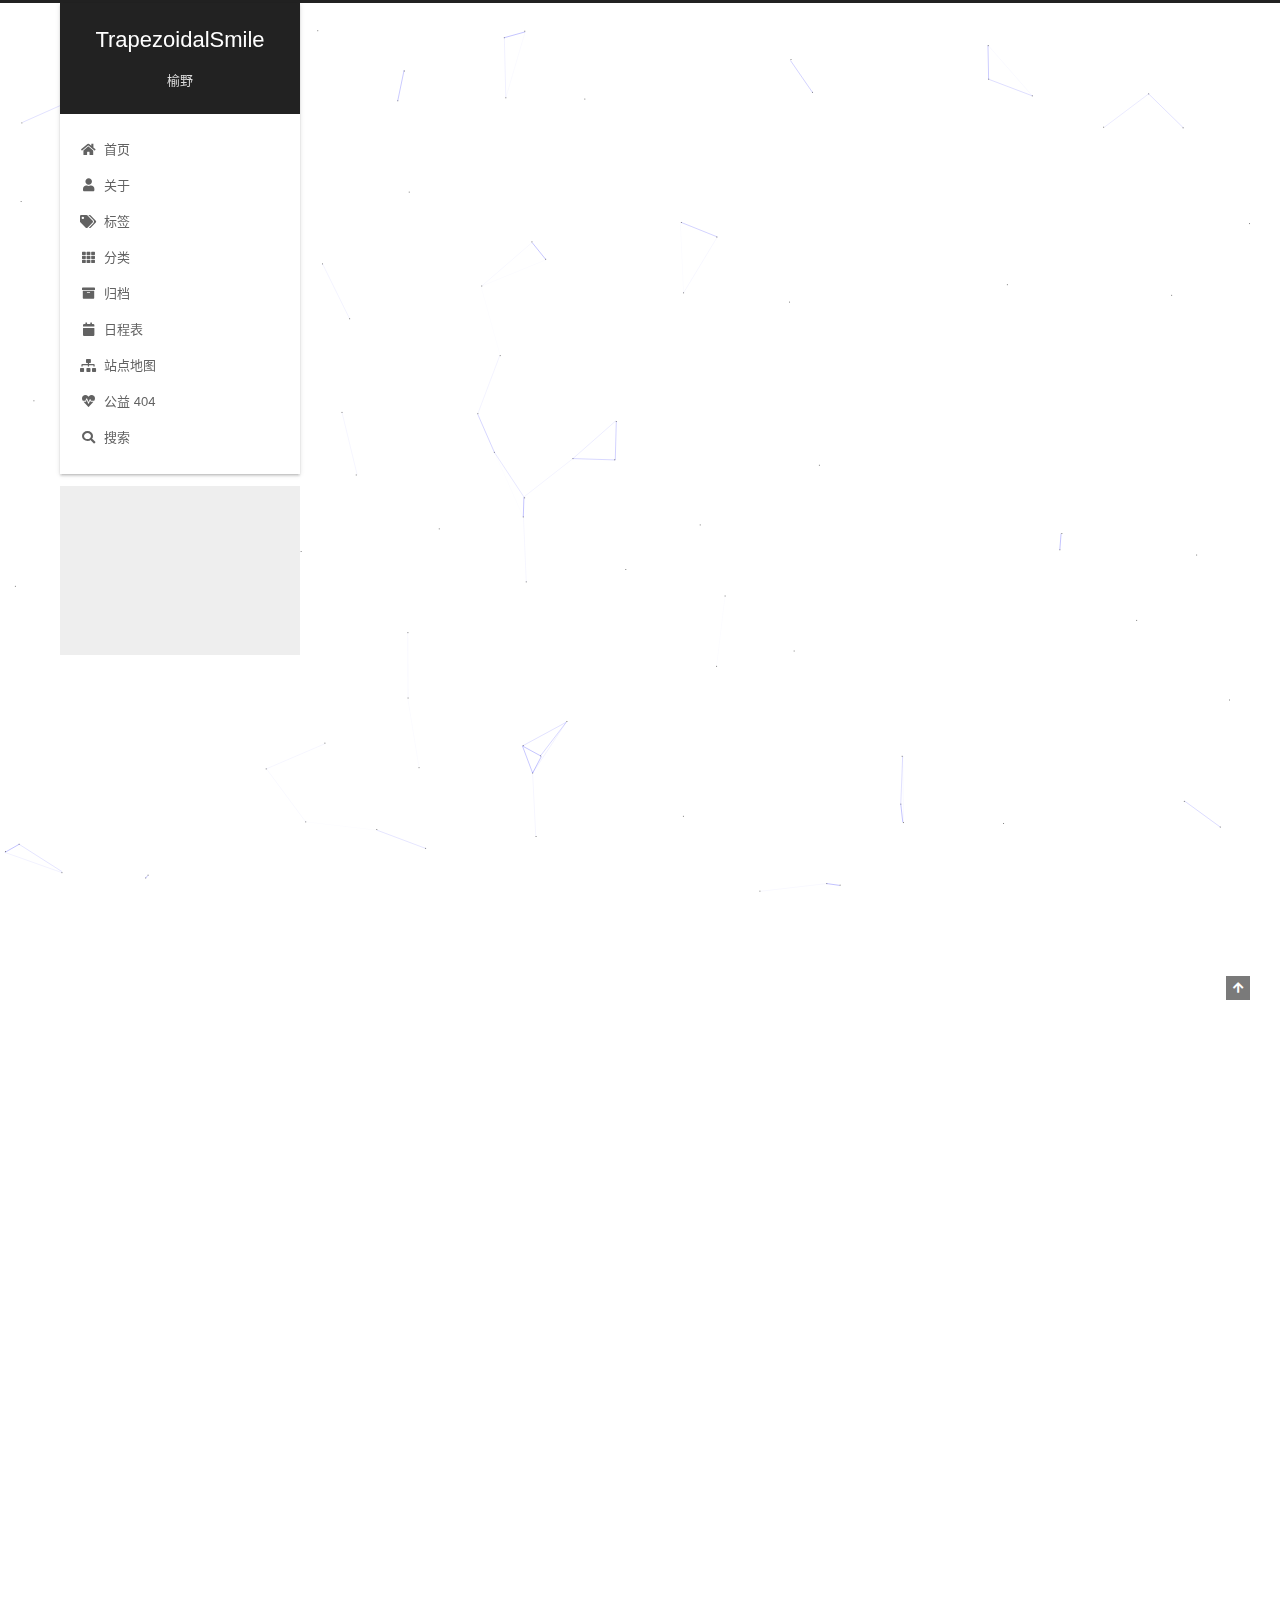
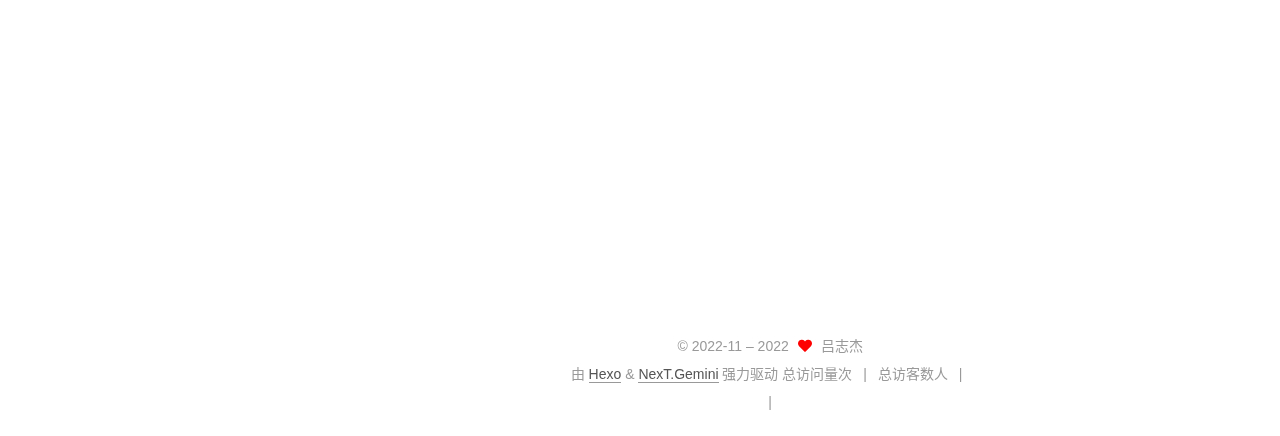
<file: 2022/11/22/《长安的荔枝》读后感/index.html>
<!DOCTYPE html>
<html lang="zh-CN">
<head>
  <meta charset="UTF-8">
<meta name="viewport" content="width=device-width, initial-scale=1, maximum-scale=2">
<meta name="theme-color" content="#222">
<meta name="generator" content="Hexo 6.3.0">
  <link rel="apple-touch-icon" sizes="180x180" href="/images/apple-touch-icon-next.png">
  <link rel="icon" type="image/png" sizes="32x32" href="/images/favicon-32x32-next.png">
  <link rel="icon" type="image/png" sizes="16x16" href="/images/favicon-16x16-next.png">
  <link rel="mask-icon" href="/images/logo.svg" color="#222">

<link rel="stylesheet" href="/css/main.css">


<link rel="stylesheet" href="/lib/font-awesome/css/all.min.css">
  <link rel="stylesheet" href="/lib/pace/pace-theme-center-atom.min.css">
  <script src="/lib/pace/pace.min.js"></script>

<script id="hexo-configurations">
    var NexT = window.NexT || {};
    var CONFIG = {"hostname":"example.com","root":"/","scheme":"Gemini","version":"7.8.0","exturl":false,"sidebar":{"position":"left","display":"post","padding":18,"offset":12,"onmobile":false},"copycode":{"enable":false,"show_result":false,"style":null},"back2top":{"enable":true,"sidebar":false,"scrollpercent":false},"bookmark":{"enable":false,"color":"#222","save":"auto"},"fancybox":false,"mediumzoom":false,"lazyload":false,"pangu":false,"comments":{"style":"tabs","active":null,"storage":true,"lazyload":false,"nav":null},"algolia":{"hits":{"per_page":10},"labels":{"input_placeholder":"Search for Posts","hits_empty":"We didn't find any results for the search: ${query}","hits_stats":"${hits} results found in ${time} ms"}},"localsearch":{"enable":true,"trigger":"manual","top_n_per_article":1,"unescape":false,"preload":false},"motion":{"enable":true,"async":false,"transition":{"post_block":"fadeIn","post_header":"slideDownIn","post_body":"slideDownIn","coll_header":"slideLeftIn","sidebar":"slideUpIn"}},"path":"search.xml"};
  </script>

  <meta name="description" content="第一、二章 初读《长安的荔枝》，好似幸从马伯庸先生手中偶得一颗荔枝。起初只是耳闻人们对它赞不绝口，读罢序言便已感受到了“红颗珍珠诚可爱”，随着继续阅读，层层剥开之后不禁惊讶于它的“甘露凝成一颗冰，露浓冰厚更芳馨”了。读止于此，自认为还未到品尝这颗荔枝香甜的地步，可单是看到它的色泽，嗅到它的清香，便已让人垂涎欲滴，欲罢不能了。当真有股“日啖荔枝三百颗”的冲动了。前两章中影响最深的当然是李德善最初以为">
<meta property="og:type" content="article">
<meta property="og:title" content="《长安的荔枝》读后感">
<meta property="og:url" content="http://example.com/2022/11/22/%E3%80%8A%E9%95%BF%E5%AE%89%E7%9A%84%E8%8D%94%E6%9E%9D%E3%80%8B%E8%AF%BB%E5%90%8E%E6%84%9F/index.html">
<meta property="og:site_name" content="TrapezoidalSmile">
<meta property="og:description" content="第一、二章 初读《长安的荔枝》，好似幸从马伯庸先生手中偶得一颗荔枝。起初只是耳闻人们对它赞不绝口，读罢序言便已感受到了“红颗珍珠诚可爱”，随着继续阅读，层层剥开之后不禁惊讶于它的“甘露凝成一颗冰，露浓冰厚更芳馨”了。读止于此，自认为还未到品尝这颗荔枝香甜的地步，可单是看到它的色泽，嗅到它的清香，便已让人垂涎欲滴，欲罢不能了。当真有股“日啖荔枝三百颗”的冲动了。前两章中影响最深的当然是李德善最初以为">
<meta property="og:locale" content="zh_CN">
<meta property="article:published_time" content="2022-11-22T03:23:12.195Z">
<meta property="article:modified_time" content="2022-11-22T04:31:53.247Z">
<meta property="article:author" content="吕志杰">
<meta name="twitter:card" content="summary">

<link rel="canonical" href="http://example.com/2022/11/22/%E3%80%8A%E9%95%BF%E5%AE%89%E7%9A%84%E8%8D%94%E6%9E%9D%E3%80%8B%E8%AF%BB%E5%90%8E%E6%84%9F/">


<script id="page-configurations">
  // https://hexo.io/docs/variables.html
  CONFIG.page = {
    sidebar: "",
    isHome : false,
    isPost : true,
    lang   : 'zh-CN'
  };
</script>

  <title>《长安的荔枝》读后感 | TrapezoidalSmile</title>
  






  <noscript>
  <style>
  .use-motion .brand,
  .use-motion .menu-item,
  .sidebar-inner,
  .use-motion .post-block,
  .use-motion .pagination,
  .use-motion .comments,
  .use-motion .post-header,
  .use-motion .post-body,
  .use-motion .collection-header { opacity: initial; }

  .use-motion .site-title,
  .use-motion .site-subtitle {
    opacity: initial;
    top: initial;
  }

  .use-motion .logo-line-before i { left: initial; }
  .use-motion .logo-line-after i { right: initial; }
  </style>
</noscript>

<link rel="alternate" href="/rss2.xml" title="TrapezoidalSmile" type="application/rss+xml">
</head>

<body itemscope itemtype="http://schema.org/WebPage">
  <div class="container use-motion">
    <div class="headband"></div>

    <header class="header" itemscope itemtype="http://schema.org/WPHeader">
      <div class="header-inner"><div class="site-brand-container">
  <div class="site-nav-toggle">
    <div class="toggle" aria-label="切换导航栏">
      <span class="toggle-line toggle-line-first"></span>
      <span class="toggle-line toggle-line-middle"></span>
      <span class="toggle-line toggle-line-last"></span>
    </div>
  </div>

  <div class="site-meta">

    <a href="/" class="brand" rel="start">
      <span class="logo-line-before"><i></i></span>
      <h1 class="site-title">TrapezoidalSmile</h1>
      <span class="logo-line-after"><i></i></span>
    </a>
      <p class="site-subtitle" itemprop="description">榆野</p>
  </div>

  <div class="site-nav-right">
    <div class="toggle popup-trigger">
        <i class="fa fa-search fa-fw fa-lg"></i>
    </div>
  </div>
</div>




<nav class="site-nav">
  <ul id="menu" class="main-menu menu">
        <li class="menu-item menu-item-home">

    <a href="/" rel="section"><i class="fa fa-home fa-fw"></i>首页</a>

  </li>
        <li class="menu-item menu-item-about">

    <a href="/about/" rel="section"><i class="fa fa-user fa-fw"></i>关于</a>

  </li>
        <li class="menu-item menu-item-tags">

    <a href="/tags/" rel="section"><i class="fa fa-tags fa-fw"></i>标签</a>

  </li>
        <li class="menu-item menu-item-categories">

    <a href="/categories/" rel="section"><i class="fa fa-th fa-fw"></i>分类</a>

  </li>
        <li class="menu-item menu-item-archives">

    <a href="/archives/" rel="section"><i class="fa fa-archive fa-fw"></i>归档</a>

  </li>
        <li class="menu-item menu-item-schedule">

    <a href="/schedule/" rel="section"><i class="fa fa-calendar fa-fw"></i>日程表</a>

  </li>
        <li class="menu-item menu-item-sitemap">

    <a href="/sitemap.xml" rel="section"><i class="fa fa-sitemap fa-fw"></i>站点地图</a>

  </li>
        <li class="menu-item menu-item-commonweal">

    <a href="/404/" rel="section"><i class="fa fa-heartbeat fa-fw"></i>公益 404</a>

  </li>
      <li class="menu-item menu-item-search">
        <a role="button" class="popup-trigger"><i class="fa fa-search fa-fw"></i>搜索
        </a>
      </li>
  </ul>
</nav>



  <div class="search-pop-overlay">
    <div class="popup search-popup">
        <div class="search-header">
  <span class="search-icon">
    <i class="fa fa-search"></i>
  </span>
  <div class="search-input-container">
    <input autocomplete="off" autocapitalize="off"
           placeholder="搜索..." spellcheck="false"
           type="search" class="search-input">
  </div>
  <span class="popup-btn-close">
    <i class="fa fa-times-circle"></i>
  </span>
</div>
<div id="search-result">
  <div id="no-result">
    <i class="fa fa-spinner fa-pulse fa-5x fa-fw"></i>
  </div>
</div>

    </div>
  </div>

</div>
    </header>

    
  <div class="back-to-top">
    <i class="fa fa-arrow-up"></i>
    <span>0%</span>
  </div>


    <main class="main">
      <div class="main-inner">
        <div class="content-wrap">
          

          <div class="content post posts-expand">
            

    
  
  
  <article itemscope itemtype="http://schema.org/Article" class="post-block" lang="zh-CN">
    <link itemprop="mainEntityOfPage" href="http://example.com/2022/11/22/%E3%80%8A%E9%95%BF%E5%AE%89%E7%9A%84%E8%8D%94%E6%9E%9D%E3%80%8B%E8%AF%BB%E5%90%8E%E6%84%9F/">

    <span hidden itemprop="author" itemscope itemtype="http://schema.org/Person">
      <meta itemprop="image" content="/images/avatar.png">
      <meta itemprop="name" content="吕志杰">
      <meta itemprop="description" content="Burn Fren and Love without Fear">
    </span>

    <span hidden itemprop="publisher" itemscope itemtype="http://schema.org/Organization">
      <meta itemprop="name" content="TrapezoidalSmile">
    </span>
      <header class="post-header">
        <h1 class="post-title" itemprop="name headline">
          《长安的荔枝》读后感
        </h1>

        <div class="post-meta">
            <span class="post-meta-item">
              <span class="post-meta-item-icon">
                <i class="far fa-calendar"></i>
              </span>
              <span class="post-meta-item-text">发表于</span>
              

              <time title="创建时间：2022-11-22 11:23:12 / 修改时间：12:31:53" itemprop="dateCreated datePublished" datetime="2022-11-22T11:23:12+08:00">2022-11-22</time>
            </span>

          
            <span class="post-meta-item" title="阅读次数" id="busuanzi_container_page_pv" style="display: none;">
              <span class="post-meta-item-icon">
                <i class="fa fa-eye"></i>
              </span>
              <span class="post-meta-item-text">阅读次数：</span>
              <span id="busuanzi_value_page_pv"></span>
            </span>

        </div>
      </header>

    
    
    
    <div class="post-body" itemprop="articleBody">

      
        <h2 id="第一、二章"><a href="#第一、二章" class="headerlink" title="第一、二章"></a>第一、二章</h2><blockquote>
<p>初读《长安的荔枝》，好似幸从马伯庸先生手中偶得一颗荔枝。起初只是耳闻人们对它赞不绝口，读罢序言便已感受到了“红颗珍珠诚可爱”，随着继续阅读，层层剥开之后不禁惊讶于它的“甘露凝成一颗冰，露浓冰厚更芳馨”了。读止于此，自认为还未到品尝这颗荔枝香甜的地步，可单是看到它的色泽，嗅到它的清香，便已让人垂涎欲滴，欲罢不能了。当真有股“日啖荔枝三百颗”的冲动了。</p><br>前两章中影响最深的当然是李德善最初以为自己接了好活的喜悦与幡然醒悟之后的绝望之间的强烈对比了，诚然让人感到生活不易，监事叹气啊。这一深刻印象自然离不开作者生动的渲染——一股淡淡的喜悦，像古井里冒起的小水泡，在李善德心中咕嘟咕嘟地冒起来，“他感觉自己待在一个狭窄漆黑的井底，浑身被冰凉的井水浸泡。”前后的呼应联动，让人不禁心烦涟漪，生起同情之意。而正是这个不幸的男人，在自己得意和失意时想到的却是自己的妻儿，想到的是自己死后妻儿如何安置，令人动容。同时不得感叹，身处尔虞我诈的官场朝廷，男孩子一定要保护好自己。前两章中也不乏许多活泼可爱的人和事儿，俏皮可爱的阿僮和李善德初遇的场景让人忍俊不禁，而“石背娘年”，“大蚂蚁”，“捶了捶脑壳”等词语让我对阿僮不住的心生喜爱之意。也正是这种张弛有度，舒缓结合的写作结构，令我对这本书爱不释手，反复“把玩”。</p>
</blockquote>
<h2 id="第三、四章"><a href="#第三、四章" class="headerlink" title="第三、四章"></a>第三、四章</h2><blockquote>
<p>剥开这颗荔枝，细细品尝之后发现果不其然，其味之鲜美与其色香之诱人及其相匹配，令人全然不舍得一口吞下，非得细细品尝才能品出其中的韵味。其中环环相扣的情节，其“草蛇灰线，伏脉千里”的伏笔，其生动形象的刻画，无不让人为之叫绝。</p><br>读到对峒人酒会场面生动的描写，仿佛自己也身处其中，与之酣畅共饮；读到李善德浅尝荔枝，好似自己也津津有味地品尝着荔枝的鲜美；读到林邑奴被恶虎想追，翻山越岭，好像有那么一瞬间自己也会感到精疲力竭、气喘吁吁。而在这两章中，印象最深，最令我感动的便是林邑奴奋不顾身，翻阅崇山峻岭的找李善德报信了。李善德不过是酒时高兴，给了他一碗酒，给了他作为人的最起码的尊重，他便铭记于心，甚至宁愿以死相报。“您敬我的那一碗酒，是我有生以来第一次被人敬酒，也是我第一次被当成人来敬酒。可真好喝呀。”读到这里，不禁让我有了潸然泪下的冲动，因为遇到了为数不多的温暖，一个本就只能苟延残喘的活着的小人物，宁愿把肺给跑炸也要来报信，为了唯一的“朋友”死去，对他而言总好过毫无尊严的活着，不禁让我想到了一句话——“我本可以忍受黑暗，如果我从未见过光明”。这也让我更加感到日常生活中应当常怀着一颗善良的心，善待、尊重每一个人。不过还是习惯性的冷静下来思考了林邑奴为何对这么一个小的举动感激不尽背后的原因。一方面，是因为令人痛恨的古代的封建奴隶制，因为林邑奴在经略使府根本不被当人对待，就像狗一样的屈人膝下，受尽虐待，才会对李善德只是最起码的把他当作人一样看待感激不尽；另一方面，放在古代来看，李善德的确是不可多得的老实、善良的人，（包括之前对阿僮的态度也足以看出），即使自己在精心策划、不容耽误的进行试验，看见林邑奴被恶虎想追，仍宁愿自掏腰包的让骑手去救下他，即便是放在今天，这也是极少数人才能做出的“下下策”，是因为自身阶层本就不高也好，是因为最基本的人性的呼唤也罢，这一举动在书中前后的强烈对比之下，便突出了主人公的善良，便让我为之动容。或许是我太过敏感，即便受到了林邑奴奋不顾身的感触，看到“向主人尽忠，乃是我的本分，跑来示警，是为了向大使报恩”，不由得暗自轻笑，这是典型的愚忠啊，人家都不把你当人看，你还想着尽忠，傻不傻。不过现在想想，或许正是这种傻，铸就了许多古人之间我无法理解的情谊吧。</p>
</blockquote>
<h2 id="第五、六章"><a href="#第五、六章" class="headerlink" title="第五、六章"></a>第五、六章</h2><blockquote>
<p>或许是这颗荔枝的肉质太过鲜美，让人吃的忘乎所以，以至于到最后竟全然不知连核也嚼碎了，而这核的微微苦意，又正与书的后两章给我的感受相符。或许这是马伯庸先生刻意而为之，而我又正中其下怀吧。虽然苦涩，但这核又何尝不是这荔枝的核心生命所在，何尝不是这本书的精华所在。于我而言，书的后两章让我最为痛心，但同时也最为精彩。</p><br>对于这两章，我想用一个词概括——“抉择”。自从李善德得到了所谓的卫国公的牌牌，得到了自己想要的畅行无阻，大有所为的权力的之后，他失去的，太多太多了。在对苏谅的承诺与位高权重的卫国公之间，他无可奈何，只得选择背信弃义，甚至发脾气，自以为是的说会补偿苏谅的损失。可他殊不知，苏谅闹脾气，十分气愤，是因为他真正的把李善德当作了朋友来对待，也正是因为把他当作朋友，因为在意他，才会如此失望，如此失态的像个小孩子一样发脾气，“看来是小老自作多情了……这寿辰礼物，就是丢海里好歹也能听个响”说这句话的时候是要有多么伤心失望啊。在对阿僮和卫国公的命令之间，他选择了违背守护荔枝树的诺言，只能眼睁睁的看着阿僮父母留下的荔枝树被拦腰截断，看着阿僮声嘶力竭。在自己的身体和护送荔枝之间，他选择了不要命的查看路线准备，即便日夜兼程，即便右腿摔断……<br>说是选择，可这些真的是他心中想要做的选择吗，如此种种所谓的选择，何尝不是不得已而为之，何尝不是受迫于统治阶级的剥削，为了君主贵族的享乐？可正是这么个保守压迫，只能在达官贵人面前苟延残喘的荔枝使，在最后，在自己的价值观与卫国公的“良计”冲突时，他没有怯懦，没有妥协，而是站了出来，为天下百姓发声，就连堂堂杨国忠也被从这瘦弱的身躯里爆发出的这股能量所惊愕。这个小人物，本来已经几乎为了运送荔枝牺牲的一切，可在最后“功成名就”时却敢为了黎明百姓顶撞右相，这才是遵从他内心而做出的抉择，而这抉择也令我钦佩不已。“他这个人哪，笨拙，胆小，窝囊，可以定会豁出命去守护他所珍视的东西”，“不是为了仕途，也不是为了家人，仅仅是为了一个道理，却愁的头发全白了”这样的人，何止是李夫人，换做是我我也爱。总有一样东西，是让你愿意用命去守护的。这样的话，或许听起来幼稚，烂俗。可我觉得，我们是需要有这样的精神的，我们可以为了达到目的牺牲很多东西，但是底线与信念必须坚守，不可抛却，无论怎样的抉择，违背了初衷和信念，一定是输的抉择！</p><br>好在文章最后的结局还算完满，因祸得福，过上了荔枝园里的闲适生活，这应该是对这个饱受官场折磨的人最好的结局了吧。</p>
</blockquote>
<h3 id="文章作者：吕志杰-2022211402-2022211314"><a href="#文章作者：吕志杰-2022211402-2022211314" class="headerlink" title="文章作者：吕志杰-2022211402-2022211314"></a>文章作者：吕志杰-2022211402-2022211314</h3>
    </div>

    
    
    
        <div class="reward-container">
  <div></div>
  <button onclick="var qr = document.getElementById('qr'); qr.style.display = (qr.style.display === 'none') ? 'block' : 'none';">
    打赏
  </button>
  <div id="qr" style="display: none;">
      
      <div style="display: inline-block;">
        <img src="/images/wechatpay.png" alt="吕志杰 微信支付">
        <p>微信支付</p>
      </div>
      
      <div style="display: inline-block;">
        <img src="/images/alipay.png" alt="吕志杰 支付宝">
        <p>支付宝</p>
      </div>

  </div>
</div>

        

<div>
<ul class="post-copyright">
  <li class="post-copyright-author">
    <strong>本文作者： </strong>吕志杰
  </li>
  <li class="post-copyright-link">
    <strong>本文链接：</strong>
    <a href="http://example.com/2022/11/22/%E3%80%8A%E9%95%BF%E5%AE%89%E7%9A%84%E8%8D%94%E6%9E%9D%E3%80%8B%E8%AF%BB%E5%90%8E%E6%84%9F/" title="《长安的荔枝》读后感">http://example.com/2022/11/22/《长安的荔枝》读后感/</a>
  </li>
  <li class="post-copyright-license">
    <strong>版权声明： </strong>本博客所有文章除特别声明外，均采用 <a href="https://creativecommons.org/licenses/by-nc-sa/4.0/" rel="noopener" target="_blank"><i class="fab fa-fw fa-creative-commons"></i>BY-NC-SA</a> 许可协议。转载请注明出处！
  </li>
</ul>
</div>

        

  <div class="followme">
    <p>欢迎关注我的其它发布渠道</p>

    <div class="social-list">

        <div class="social-item">
          <a target="_blank" class="social-link" href="/images/wechat_channel.jpg">
            <span class="icon">
              <i class="fab fa-weixin"></i>
            </span>

            <span class="label">WeChat</span>
          </a>
        </div>

        <div class="social-item">
          <a target="_blank" class="social-link" href="/atom.xml">
            <span class="icon">
              <i class="fa fa-rss"></i>
            </span>

            <span class="label">RSS</span>
          </a>
        </div>
    </div>
  </div>


      <footer class="post-footer">

        


        
    <div class="post-nav">
      <div class="post-nav-item">
    <a href="/2022/11/19/hello-world/" rel="prev" title="Hello World">
      <i class="fa fa-chevron-left"></i> Hello World
    </a></div>
      <div class="post-nav-item"></div>
    </div>
      </footer>
    
  </article>
  
  
  



          </div>
          
    
  <div class="comments">
    <div id="lv-container" data-id="city" data-uid="MTAyMC81NzQ1OS8zMzkyMw=="></div>
  </div>
  

<script>
  window.addEventListener('tabs:register', () => {
    let { activeClass } = CONFIG.comments;
    if (CONFIG.comments.storage) {
      activeClass = localStorage.getItem('comments_active') || activeClass;
    }
    if (activeClass) {
      let activeTab = document.querySelector(`a[href="#comment-${activeClass}"]`);
      if (activeTab) {
        activeTab.click();
      }
    }
  });
  if (CONFIG.comments.storage) {
    window.addEventListener('tabs:click', event => {
      if (!event.target.matches('.tabs-comment .tab-content .tab-pane')) return;
      let commentClass = event.target.classList[1];
      localStorage.setItem('comments_active', commentClass);
    });
  }
</script>

        </div>
          
  
  <div class="toggle sidebar-toggle">
    <span class="toggle-line toggle-line-first"></span>
    <span class="toggle-line toggle-line-middle"></span>
    <span class="toggle-line toggle-line-last"></span>
  </div>

  <aside class="sidebar">
    <div class="sidebar-inner">

      <ul class="sidebar-nav motion-element">
        <li class="sidebar-nav-toc">
          文章目录
        </li>
        <li class="sidebar-nav-overview">
          站点概览
        </li>
      </ul>

      <!--noindex-->
      <div class="post-toc-wrap sidebar-panel">
          <div class="post-toc motion-element"><ol class="nav"><li class="nav-item nav-level-2"><a class="nav-link" href="#%E7%AC%AC%E4%B8%80%E3%80%81%E4%BA%8C%E7%AB%A0"><span class="nav-number">1.</span> <span class="nav-text">第一、二章</span></a></li><li class="nav-item nav-level-2"><a class="nav-link" href="#%E7%AC%AC%E4%B8%89%E3%80%81%E5%9B%9B%E7%AB%A0"><span class="nav-number">2.</span> <span class="nav-text">第三、四章</span></a></li><li class="nav-item nav-level-2"><a class="nav-link" href="#%E7%AC%AC%E4%BA%94%E3%80%81%E5%85%AD%E7%AB%A0"><span class="nav-number">3.</span> <span class="nav-text">第五、六章</span></a><ol class="nav-child"><li class="nav-item nav-level-3"><a class="nav-link" href="#%E6%96%87%E7%AB%A0%E4%BD%9C%E8%80%85%EF%BC%9A%E5%90%95%E5%BF%97%E6%9D%B0-2022211402-2022211314"><span class="nav-number">3.1.</span> <span class="nav-text">文章作者：吕志杰-2022211402-2022211314</span></a></li></ol></li></ol></div>
      </div>
      <!--/noindex-->

      <div class="site-overview-wrap sidebar-panel">
        <div class="site-author motion-element" itemprop="author" itemscope itemtype="http://schema.org/Person">
    <img class="site-author-image" itemprop="image" alt="吕志杰"
      src="/images/avatar.png">
  <p class="site-author-name" itemprop="name">吕志杰</p>
  <div class="site-description" itemprop="description">Burn Fren and Love without Fear</div>
</div>
<div class="site-state-wrap motion-element">
  <nav class="site-state">
      <div class="site-state-item site-state-posts">
          <a href="/archives/">
        
          <span class="site-state-item-count">2</span>
          <span class="site-state-item-name">日志</span>
        </a>
      </div>
  </nav>
</div>


  <div class="links-of-blogroll motion-element">
    <div class="links-of-blogroll-title"><i class="fa fa-link fa-fw"></i>
      微信读书
    </div>
    <ul class="links-of-blogroll-list">
        <li class="links-of-blogroll-item">
          <a href="https://weread.qq.com/" title="https:&#x2F;&#x2F;weread.qq.com&#x2F;" rel="noopener" target="_blank">微信读书</a>
        </li>
    </ul>
  </div>

      </div>

    </div>
  </aside>
  <div id="sidebar-dimmer"></div>


      </div>
    </main>

    <footer class="footer">
      <div class="footer-inner">
        

        

<div class="copyright">
  
  &copy; 2022-11 – 
  <span itemprop="copyrightYear">2022</span>
  <span class="with-love">
    <i class="fa fa-heart"></i>
  </span>
  <span class="author" itemprop="copyrightHolder">吕志杰</span>
</div>
  <div class="powered-by">由 <a href="https://hexo.io/" class="theme-link" rel="noopener" target="_blank">Hexo</a> & <a href="https://theme-next.org/" class="theme-link" rel="noopener" target="_blank">NexT.Gemini</a> 强力驱动
  </div>

    <script async src="//dn-lbstatics.qbox.me/busuanzi/2.3/busuanzi.pure.mini.js"></script>

    <span id="busuanzi_container_site_pv">总访问量<span id="busuanzi_value_site_pv"></span>次</span>
    <span class="post-meta-divider">|</span>
    <span id="busuanzi_container_site_uv">总访客数<span id="busuanzi_value_site_uv"></span>人</span>
    <span class="post-meta-divider">|</span>
<!-- 不蒜子计数初始值纠正 -->
<script>
$(document).ready(function() {

    var int = setInterval(fixCount, 50);  // 50ms周期检测函数
    var countOffset = 20000;  // 初始化首次数据

    function fixCount() {            
       if (document.getElementById("busuanzi_container_site_pv").style.display != "none")
        {
            $("#busuanzi_value_site_pv").html(parseInt($("#busuanzi_value_site_pv").html()) + countOffset); 
            clearInterval(int);
        }                  
        if ($("#busuanzi_container_site_pv").css("display") != "none")
        {
            $("#busuanzi_value_site_uv").html(parseInt($("#busuanzi_value_site_uv").html()) + countOffset); // 加上初始数据 
            clearInterval(int); // 停止检测
        }  
    }
       	
});
</script> 

        
<div class="busuanzi-count">
  <script async src="https://busuanzi.ibruce.info/busuanzi/2.3/busuanzi.pure.mini.js"></script>
    <span class="post-meta-item" id="busuanzi_container_site_uv" style="display: none;">
      <span class="post-meta-item-icon">
        <i class="fa fa-user"></i>
      </span>
      <span class="site-uv" title="总访客量">
        <span id="busuanzi_value_site_uv"></span>
      </span>
    </span>
    <span class="post-meta-divider">|</span>
    <span class="post-meta-item" id="busuanzi_container_site_pv" style="display: none;">
      <span class="post-meta-item-icon">
        <i class="fa fa-eye"></i>
      </span>
      <span class="site-pv" title="总访问量">
        <span id="busuanzi_value_site_pv"></span>
      </span>
    </span>
</div>








      </div>
    </footer>
  </div>

  
  
  <script color='0,0,255' opacity='0.5' zIndex='-1' count='99' src="/lib/canvas-nest/canvas-nest.min.js"></script>
  <script src="/lib/anime.min.js"></script>
  <script src="/lib/velocity/velocity.min.js"></script>
  <script src="/lib/velocity/velocity.ui.min.js"></script>

<script src="/js/utils.js"></script>

<script src="/js/motion.js"></script>


<script src="/js/schemes/pisces.js"></script>


<script src="/js/next-boot.js"></script>




  




  
<script src="/js/local-search.js"></script>













  

  

  

<script>
NexT.utils.loadComments(document.querySelector('#lv-container'), () => {
  window.livereOptions = {
    refer: location.pathname.replace(CONFIG.root, '').replace('index.html', '')
  };
  (function(d, s) {
    var j, e = d.getElementsByTagName(s)[0];
    if (typeof LivereTower === 'function') { return; }
    j = d.createElement(s);
    j.src = 'https://cdn-city.livere.com/js/embed.dist.js';
    j.async = true;
    e.parentNode.insertBefore(j, e);
  })(document, 'script');
});
</script>

</body>
</html>
</file>
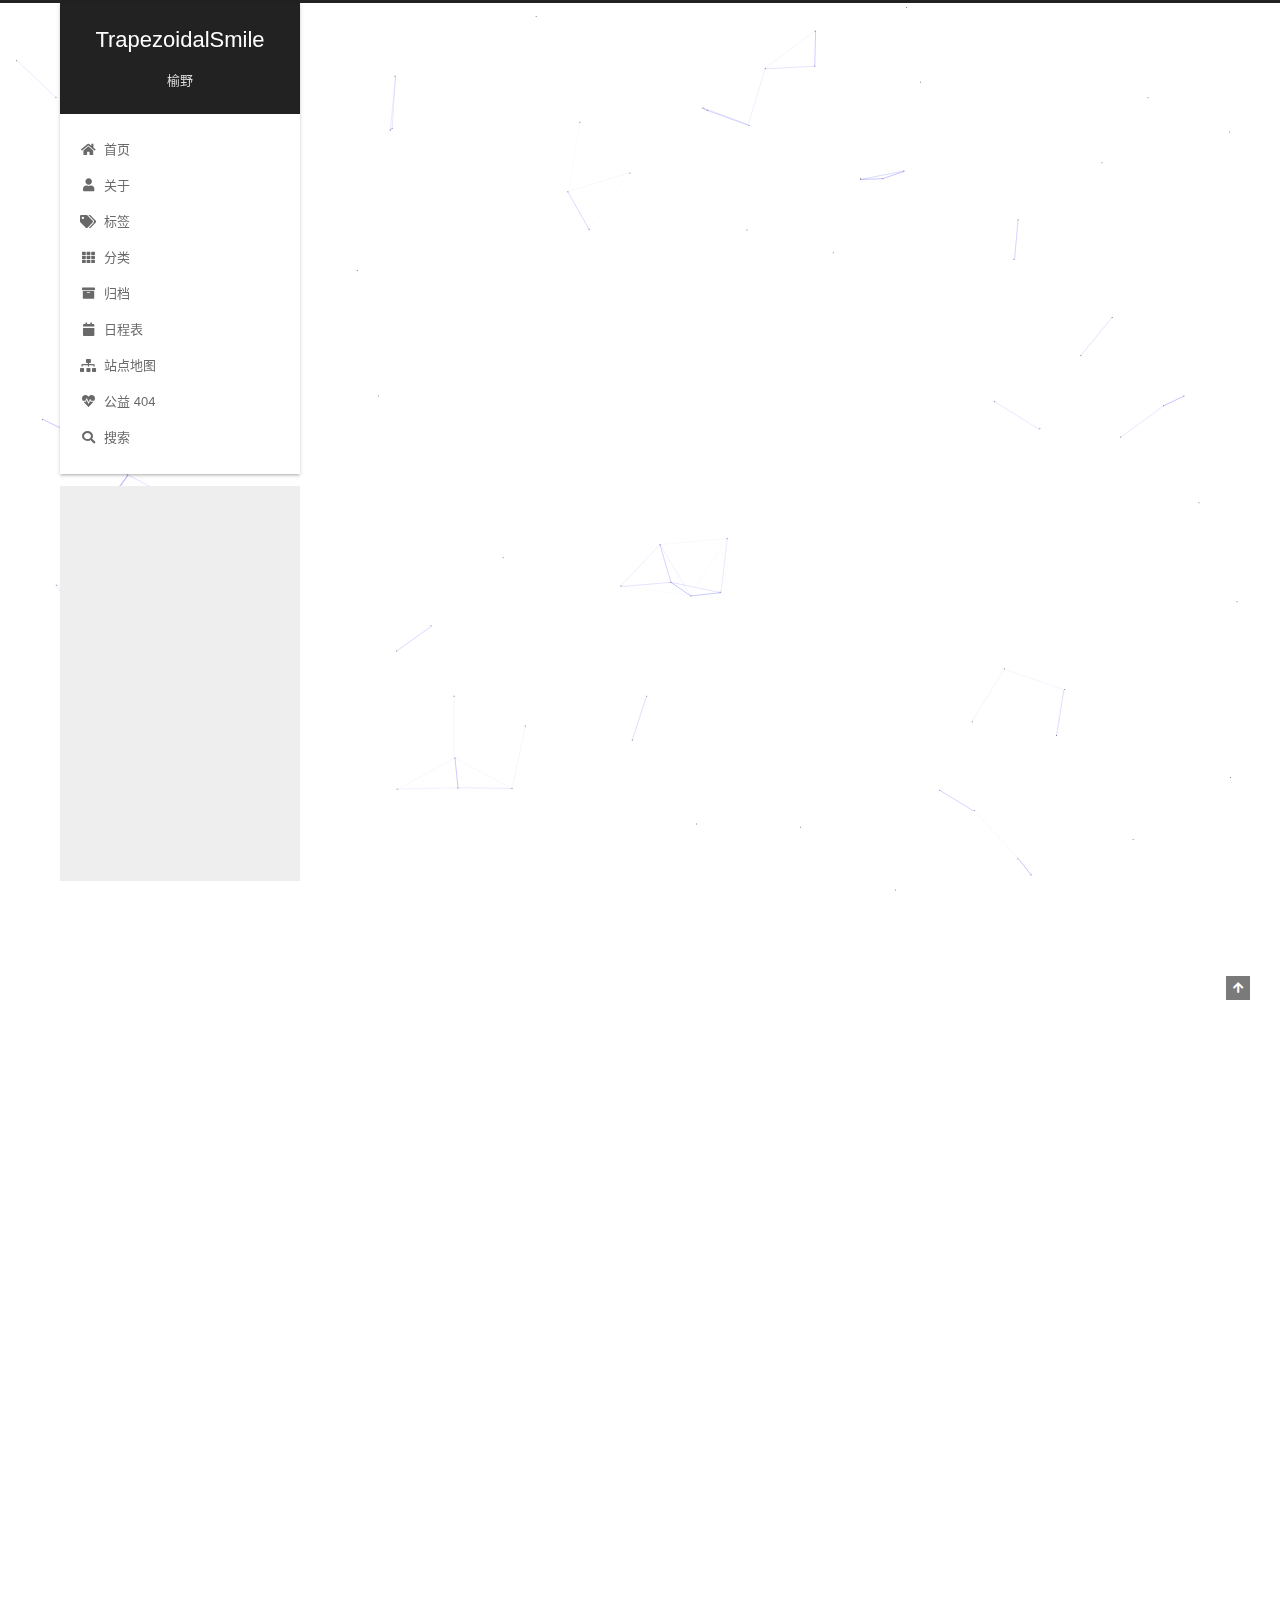
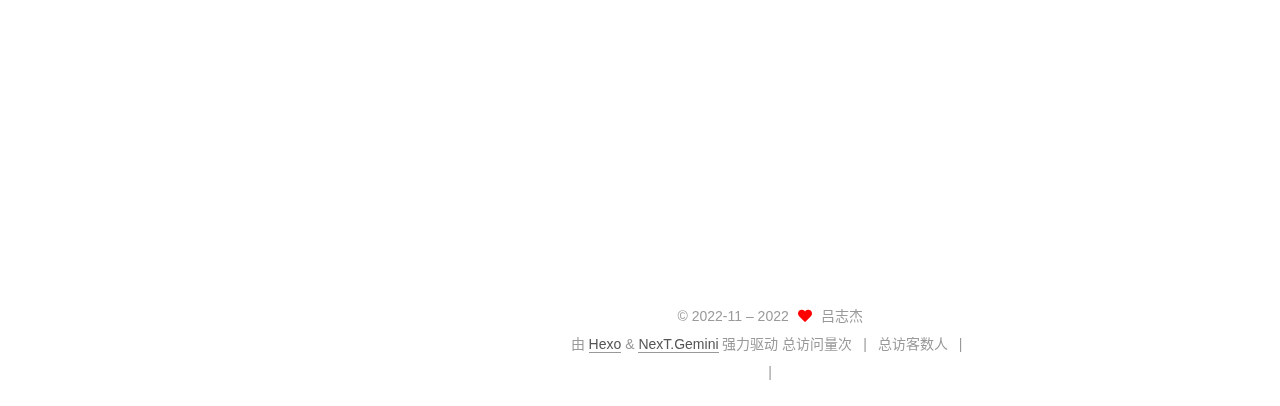
<file: 2022/11/22/长安的荔枝/index.html>
<!DOCTYPE html>
<html lang="zh-CN">
<head>
  <meta charset="UTF-8">
<meta name="viewport" content="width=device-width, initial-scale=1, maximum-scale=2">
<meta name="theme-color" content="#222">
<meta name="generator" content="Hexo 6.3.0">
  <link rel="apple-touch-icon" sizes="180x180" href="/images/apple-touch-icon-next.png">
  <link rel="icon" type="image/png" sizes="32x32" href="/images/favicon-32x32-next.png">
  <link rel="icon" type="image/png" sizes="16x16" href="/images/favicon-16x16-next.png">
  <link rel="mask-icon" href="/images/logo.svg" color="#222">

<link rel="stylesheet" href="/css/main.css">


<link rel="stylesheet" href="/lib/font-awesome/css/all.min.css">
  <link rel="stylesheet" href="/lib/pace/pace-theme-center-atom.min.css">
  <script src="/lib/pace/pace.min.js"></script>

<script id="hexo-configurations">
    var NexT = window.NexT || {};
    var CONFIG = {"hostname":"example.com","root":"/","scheme":"Gemini","version":"7.8.0","exturl":false,"sidebar":{"position":"left","display":"post","padding":18,"offset":12,"onmobile":false},"copycode":{"enable":false,"show_result":false,"style":null},"back2top":{"enable":true,"sidebar":false,"scrollpercent":false},"bookmark":{"enable":false,"color":"#222","save":"auto"},"fancybox":false,"mediumzoom":false,"lazyload":false,"pangu":false,"comments":{"style":"tabs","active":null,"storage":true,"lazyload":false,"nav":null},"algolia":{"hits":{"per_page":10},"labels":{"input_placeholder":"Search for Posts","hits_empty":"We didn't find any results for the search: ${query}","hits_stats":"${hits} results found in ${time} ms"}},"localsearch":{"enable":true,"trigger":"manual","top_n_per_article":1,"unescape":false,"preload":false},"motion":{"enable":true,"async":false,"transition":{"post_block":"fadeIn","post_header":"slideDownIn","post_body":"slideDownIn","coll_header":"slideLeftIn","sidebar":"slideUpIn"}},"path":"search.xml"};
  </script>

  <meta name="description" content="##第一、二章  初读《长安的荔枝》，好似幸从马伯庸先生手中偶得一颗荔枝。起初只是耳闻人们对它赞不绝口，读罢序言便已感受到了“红颗珍珠诚可爱”，随着继续阅读，层层剥开之后不禁惊讶于它的“甘露凝成一颗冰，露浓冰厚更芳馨”了。读止于此，自认为还未到品尝这颗荔枝香甜的地步，可单是看到它的色泽，嗅到它的清香，便已让人垂涎欲滴，欲罢不能了。当真有股“日啖荔枝三百颗”的冲动了。前两章中影响最深的当然是李德善最">
<meta property="og:type" content="article">
<meta property="og:title" content="长安的荔枝">
<meta property="og:url" content="http://example.com/2022/11/22/%E9%95%BF%E5%AE%89%E7%9A%84%E8%8D%94%E6%9E%9D/index.html">
<meta property="og:site_name" content="TrapezoidalSmile">
<meta property="og:description" content="##第一、二章  初读《长安的荔枝》，好似幸从马伯庸先生手中偶得一颗荔枝。起初只是耳闻人们对它赞不绝口，读罢序言便已感受到了“红颗珍珠诚可爱”，随着继续阅读，层层剥开之后不禁惊讶于它的“甘露凝成一颗冰，露浓冰厚更芳馨”了。读止于此，自认为还未到品尝这颗荔枝香甜的地步，可单是看到它的色泽，嗅到它的清香，便已让人垂涎欲滴，欲罢不能了。当真有股“日啖荔枝三百颗”的冲动了。前两章中影响最深的当然是李德善最">
<meta property="og:locale" content="zh_CN">
<meta property="article:published_time" content="2022-11-22T03:23:12.195Z">
<meta property="article:modified_time" content="2022-11-22T03:42:56.619Z">
<meta property="article:author" content="吕志杰">
<meta name="twitter:card" content="summary">

<link rel="canonical" href="http://example.com/2022/11/22/%E9%95%BF%E5%AE%89%E7%9A%84%E8%8D%94%E6%9E%9D/">


<script id="page-configurations">
  // https://hexo.io/docs/variables.html
  CONFIG.page = {
    sidebar: "",
    isHome : false,
    isPost : true,
    lang   : 'zh-CN'
  };
</script>

  <title>长安的荔枝 | TrapezoidalSmile</title>
  






  <noscript>
  <style>
  .use-motion .brand,
  .use-motion .menu-item,
  .sidebar-inner,
  .use-motion .post-block,
  .use-motion .pagination,
  .use-motion .comments,
  .use-motion .post-header,
  .use-motion .post-body,
  .use-motion .collection-header { opacity: initial; }

  .use-motion .site-title,
  .use-motion .site-subtitle {
    opacity: initial;
    top: initial;
  }

  .use-motion .logo-line-before i { left: initial; }
  .use-motion .logo-line-after i { right: initial; }
  </style>
</noscript>

<link rel="alternate" href="/rss2.xml" title="TrapezoidalSmile" type="application/rss+xml">
</head>

<body itemscope itemtype="http://schema.org/WebPage">
  <div class="container use-motion">
    <div class="headband"></div>

    <header class="header" itemscope itemtype="http://schema.org/WPHeader">
      <div class="header-inner"><div class="site-brand-container">
  <div class="site-nav-toggle">
    <div class="toggle" aria-label="切换导航栏">
      <span class="toggle-line toggle-line-first"></span>
      <span class="toggle-line toggle-line-middle"></span>
      <span class="toggle-line toggle-line-last"></span>
    </div>
  </div>

  <div class="site-meta">

    <a href="/" class="brand" rel="start">
      <span class="logo-line-before"><i></i></span>
      <h1 class="site-title">TrapezoidalSmile</h1>
      <span class="logo-line-after"><i></i></span>
    </a>
      <p class="site-subtitle" itemprop="description">榆野</p>
  </div>

  <div class="site-nav-right">
    <div class="toggle popup-trigger">
        <i class="fa fa-search fa-fw fa-lg"></i>
    </div>
  </div>
</div>




<nav class="site-nav">
  <ul id="menu" class="main-menu menu">
        <li class="menu-item menu-item-home">

    <a href="/" rel="section"><i class="fa fa-home fa-fw"></i>首页</a>

  </li>
        <li class="menu-item menu-item-about">

    <a href="/about/" rel="section"><i class="fa fa-user fa-fw"></i>关于</a>

  </li>
        <li class="menu-item menu-item-tags">

    <a href="/tags/" rel="section"><i class="fa fa-tags fa-fw"></i>标签</a>

  </li>
        <li class="menu-item menu-item-categories">

    <a href="/categories/" rel="section"><i class="fa fa-th fa-fw"></i>分类</a>

  </li>
        <li class="menu-item menu-item-archives">

    <a href="/archives/" rel="section"><i class="fa fa-archive fa-fw"></i>归档</a>

  </li>
        <li class="menu-item menu-item-schedule">

    <a href="/schedule/" rel="section"><i class="fa fa-calendar fa-fw"></i>日程表</a>

  </li>
        <li class="menu-item menu-item-sitemap">

    <a href="/sitemap.xml" rel="section"><i class="fa fa-sitemap fa-fw"></i>站点地图</a>

  </li>
        <li class="menu-item menu-item-commonweal">

    <a href="/404/" rel="section"><i class="fa fa-heartbeat fa-fw"></i>公益 404</a>

  </li>
      <li class="menu-item menu-item-search">
        <a role="button" class="popup-trigger"><i class="fa fa-search fa-fw"></i>搜索
        </a>
      </li>
  </ul>
</nav>



  <div class="search-pop-overlay">
    <div class="popup search-popup">
        <div class="search-header">
  <span class="search-icon">
    <i class="fa fa-search"></i>
  </span>
  <div class="search-input-container">
    <input autocomplete="off" autocapitalize="off"
           placeholder="搜索..." spellcheck="false"
           type="search" class="search-input">
  </div>
  <span class="popup-btn-close">
    <i class="fa fa-times-circle"></i>
  </span>
</div>
<div id="search-result">
  <div id="no-result">
    <i class="fa fa-spinner fa-pulse fa-5x fa-fw"></i>
  </div>
</div>

    </div>
  </div>

</div>
    </header>

    
  <div class="back-to-top">
    <i class="fa fa-arrow-up"></i>
    <span>0%</span>
  </div>


    <main class="main">
      <div class="main-inner">
        <div class="content-wrap">
          

          <div class="content post posts-expand">
            

    
  
  
  <article itemscope itemtype="http://schema.org/Article" class="post-block" lang="zh-CN">
    <link itemprop="mainEntityOfPage" href="http://example.com/2022/11/22/%E9%95%BF%E5%AE%89%E7%9A%84%E8%8D%94%E6%9E%9D/">

    <span hidden itemprop="author" itemscope itemtype="http://schema.org/Person">
      <meta itemprop="image" content="/images/avatar.png">
      <meta itemprop="name" content="吕志杰">
      <meta itemprop="description" content="Burn Fren and Love without Fear">
    </span>

    <span hidden itemprop="publisher" itemscope itemtype="http://schema.org/Organization">
      <meta itemprop="name" content="TrapezoidalSmile">
    </span>
      <header class="post-header">
        <h1 class="post-title" itemprop="name headline">
          长安的荔枝
        </h1>

        <div class="post-meta">
            <span class="post-meta-item">
              <span class="post-meta-item-icon">
                <i class="far fa-calendar"></i>
              </span>
              <span class="post-meta-item-text">发表于</span>
              

              <time title="创建时间：2022-11-22 11:23:12 / 修改时间：11:42:56" itemprop="dateCreated datePublished" datetime="2022-11-22T11:23:12+08:00">2022-11-22</time>
            </span>

          
            <span class="post-meta-item" title="阅读次数" id="busuanzi_container_page_pv" style="display: none;">
              <span class="post-meta-item-icon">
                <i class="fa fa-eye"></i>
              </span>
              <span class="post-meta-item-text">阅读次数：</span>
              <span id="busuanzi_value_page_pv"></span>
            </span>

        </div>
      </header>

    
    
    
    <div class="post-body" itemprop="articleBody">

      
        <p>##第一、二章</p>
<blockquote>
<p>初读《长安的荔枝》，好似幸从马伯庸先生手中偶得一颗荔枝。起初只是耳闻人们对它赞不绝口，读罢序言便已感受到了“红颗珍珠诚可爱”，随着继续阅读，层层剥开之后不禁惊讶于它的“甘露凝成一颗冰，露浓冰厚更芳馨”了。读止于此，自认为还未到品尝这颗荔枝香甜的地步，可单是看到它的色泽，嗅到它的清香，便已让人垂涎欲滴，欲罢不能了。当真有股“日啖荔枝三百颗”的冲动了。</p><br>前两章中影响最深的当然是李德善最初以为自己接了好活的喜悦与幡然醒悟之后的绝望之间的强烈对比了，诚然让人感到生活不易，监事叹气啊。这一深刻印象自然离不开作者生动的渲染——一股淡淡的喜悦，像古井里冒起的小水泡，在李善德心中咕嘟咕嘟地冒起来，“他感觉自己待在一个狭窄漆黑的井底，浑身被冰凉的井水浸泡。”前后的呼应联动，让人不禁心烦涟漪，生起同情之意。而正是这个不幸的男人，在自己得意和失意时想到的却是自己的妻儿，想到的是自己死后妻儿如何安置，令人动容。同时不得感叹，身处尔虞我诈的官场朝廷，男孩子一定要保护好自己。前两章中也不乏许多活泼可爱的人和事儿，俏皮可爱的阿僮和李善德初遇的场景让人忍俊不禁，而“石背娘年”，“大蚂蚁”，“捶了捶脑壳”等词语让我对阿僮不住的心生喜爱之意。也正是这种张弛有度，舒缓结合的写作结构，令我对这本书爱不释手，反复“把玩”。</p>
</blockquote>
<p>##第三、四章</p>
<blockquote>
<p>剥开这颗荔枝，细细品尝之后发现果不其然，其味之鲜美与其色香之诱人及其相匹配，令人全然不舍得一口吞下，非得细细品尝才能品出其中的韵味。其中环环相扣的情节，其“草蛇灰线，伏脉千里”的伏笔，其生动形象的刻画，无不让人为之叫绝。</p><br>读到对峒人酒会场面生动的描写，仿佛自己也身处其中，与之酣畅共饮；读到李善德浅尝荔枝，好似自己也津津有味地品尝着荔枝的鲜美；读到林邑奴被恶虎想追，翻山越岭，好像有那么一瞬间自己也会感到精疲力竭、气喘吁吁。而在这两章中，印象最深，最令我感动的便是林邑奴奋不顾身，翻阅崇山峻岭的找李善德报信了。李善德不过是酒时高兴，给了他一碗酒，给了他作为人的最起码的尊重，他便铭记于心，甚至宁愿以死相报。“您敬我的那一碗酒，是我有生以来第一次被人敬酒，也是我第一次被当成人来敬酒。可真好喝呀。”读到这里，不禁让我有了潸然泪下的冲动，因为遇到了为数不多的温暖，一个本就只能苟延残喘的活着的小人物，宁愿把肺给跑炸也要来报信，为了唯一的“朋友”死去，对他而言总好过毫无尊严的活着，不禁让我想到了一句话——“我本可以忍受黑暗，如果我从未见过光明”。这也让我更加感到日常生活中应当常怀着一颗善良的心，善待、尊重每一个人。不过还是习惯性的冷静下来思考了林邑奴为何对这么一个小的举动感激不尽背后的原因。一方面，是因为令人痛恨的古代的封建奴隶制，因为林邑奴在经略使府根本不被当人对待，就像狗一样的屈人膝下，受尽虐待，才会对李善德只是最起码的把他当作人一样看待感激不尽；另一方面，放在古代来看，李善德的确是不可多得的老实、善良的人，（包括之前对阿僮的态度也足以看出），即使自己在精心策划、不容耽误的进行试验，看见林邑奴被恶虎想追，仍宁愿自掏腰包的让骑手去救下他，即便是放在今天，这也是极少数人才能做出的“下下策”，是因为自身阶层本就不高也好，是因为最基本的人性的呼唤也罢，这一举动在书中前后的强烈对比之下，便突出了主人公的善良，便让我为之动容。或许是我太过敏感，即便受到了林邑奴奋不顾身的感触，看到“向主人尽忠，乃是我的本分，跑来示警，是为了向大使报恩”，不由得暗自轻笑，这是典型的愚忠啊，人家都不把你当人看，你还想着尽忠，傻不傻。不过现在想想，或许正是这种傻，铸就了许多古人之间我无法理解的情谊吧。</p>
</blockquote>
<p>##第五、六章</p>
<blockquote>
<p>或许是这颗荔枝的肉质太过鲜美，让人吃的忘乎所以，以至于到最后竟全然不知连核也嚼碎了，而这核的微微苦意，又正与书的后两章给我的感受相符。或许这是马伯庸先生刻意而为之，而我又正中其下怀吧。虽然苦涩，但这核又何尝不是这荔枝的核心生命所在，何尝不是这本书的精华所在。于我而言，书的后两章让我最为痛心，但同时也最为精彩。</p><br>对于这两章，我想用一个词概括——“抉择”。自从李善德得到了所谓的卫国公的牌牌，得到了自己想要的畅行无阻，大有所为的权力的之后，他失去的，太多太多了。在对苏谅的承诺与位高权重的卫国公之间，他无可奈何，只得选择背信弃义，甚至发脾气，自以为是的说会补偿苏谅的损失。可他殊不知，苏谅闹脾气，十分气愤，是因为他真正的把李善德当作了朋友来对待，也正是因为把他当作朋友，因为在意他，才会如此失望，如此失态的像个小孩子一样发脾气，“看来是小老自作多情了……这寿辰礼物，就是丢海里好歹也能听个响”说这句话的时候是要有多么伤心失望啊。在对阿僮和卫国公的命令之间，他选择了违背守护荔枝树的诺言，只能眼睁睁的看着阿僮父母留下的荔枝树被拦腰截断，看着阿僮声嘶力竭。在自己的身体和护送荔枝之间，他选择了不要命的查看路线准备，即便日夜兼程，即便右腿摔断……<br>说是选择，可这些真的是他心中想要做的选择吗，如此种种所谓的选择，何尝不是不得已而为之，何尝不是受迫于统治阶级的剥削，为了君主贵族的享乐？可正是这么个保守压迫，只能在达官贵人面前苟延残喘的荔枝使，在最后，在自己的价值观与卫国公的“良计”冲突时，他没有怯懦，没有妥协，而是站了出来，为天下百姓发声，就连堂堂杨国忠也被从这瘦弱的身躯里爆发出的这股能量所惊愕。这个小人物，本来已经几乎为了运送荔枝牺牲的一切，可在最后“功成名就”时却敢为了黎明百姓顶撞右相，这才是遵从他内心而做出的抉择，而这抉择也令我钦佩不已。“他这个人哪，笨拙，胆小，窝囊，可以定会豁出命去守护他所珍视的东西”，“不是为了仕途，也不是为了家人，仅仅是为了一个道理，却愁的头发全白了”这样的人，何止是李夫人，换做是我我也爱。总有一样东西，是让你愿意用命去守护的。这样的话，或许听起来幼稚，烂俗。可我觉得，我们是需要有这样的精神的，我们可以为了达到目的牺牲很多东西，但是底线与信念必须坚守，不可抛却，无论怎样的抉择，违背了初衷和信念，一定是输的抉择！</p><br>好在文章最后的结局还算完满，因祸得福，过上了荔枝园里的闲适生活，这应该是对这个饱受官场折磨的人最好的结局了吧。</p>
</blockquote>
<p>###文章作者：吕志杰-2022211402-2022211314</p>

    </div>

    
    
    
        <div class="reward-container">
  <div></div>
  <button onclick="var qr = document.getElementById('qr'); qr.style.display = (qr.style.display === 'none') ? 'block' : 'none';">
    打赏
  </button>
  <div id="qr" style="display: none;">
      
      <div style="display: inline-block;">
        <img src="/images/wechatpay.png" alt="吕志杰 微信支付">
        <p>微信支付</p>
      </div>
      
      <div style="display: inline-block;">
        <img src="/images/alipay.png" alt="吕志杰 支付宝">
        <p>支付宝</p>
      </div>

  </div>
</div>

        

<div>
<ul class="post-copyright">
  <li class="post-copyright-author">
    <strong>本文作者： </strong>吕志杰
  </li>
  <li class="post-copyright-link">
    <strong>本文链接：</strong>
    <a href="http://example.com/2022/11/22/%E9%95%BF%E5%AE%89%E7%9A%84%E8%8D%94%E6%9E%9D/" title="长安的荔枝">http://example.com/2022/11/22/长安的荔枝/</a>
  </li>
  <li class="post-copyright-license">
    <strong>版权声明： </strong>本博客所有文章除特别声明外，均采用 <a href="https://creativecommons.org/licenses/by-nc-sa/4.0/" rel="noopener" target="_blank"><i class="fab fa-fw fa-creative-commons"></i>BY-NC-SA</a> 许可协议。转载请注明出处！
  </li>
</ul>
</div>

        

  <div class="followme">
    <p>欢迎关注我的其它发布渠道</p>

    <div class="social-list">

        <div class="social-item">
          <a target="_blank" class="social-link" href="/images/wechat_channel.jpg">
            <span class="icon">
              <i class="fab fa-weixin"></i>
            </span>

            <span class="label">WeChat</span>
          </a>
        </div>

        <div class="social-item">
          <a target="_blank" class="social-link" href="/atom.xml">
            <span class="icon">
              <i class="fa fa-rss"></i>
            </span>

            <span class="label">RSS</span>
          </a>
        </div>
    </div>
  </div>


      <footer class="post-footer">

        


        
    <div class="post-nav">
      <div class="post-nav-item">
    <a href="/2022/11/19/hello-world/" rel="prev" title="Hello World">
      <i class="fa fa-chevron-left"></i> Hello World
    </a></div>
      <div class="post-nav-item"></div>
    </div>
      </footer>
    
  </article>
  
  
  



          </div>
          
    
  <div class="comments">
    <div id="lv-container" data-id="city" data-uid="MTAyMC81NzQ1OS8zMzkyMw=="></div>
  </div>
  

<script>
  window.addEventListener('tabs:register', () => {
    let { activeClass } = CONFIG.comments;
    if (CONFIG.comments.storage) {
      activeClass = localStorage.getItem('comments_active') || activeClass;
    }
    if (activeClass) {
      let activeTab = document.querySelector(`a[href="#comment-${activeClass}"]`);
      if (activeTab) {
        activeTab.click();
      }
    }
  });
  if (CONFIG.comments.storage) {
    window.addEventListener('tabs:click', event => {
      if (!event.target.matches('.tabs-comment .tab-content .tab-pane')) return;
      let commentClass = event.target.classList[1];
      localStorage.setItem('comments_active', commentClass);
    });
  }
</script>

        </div>
          
  
  <div class="toggle sidebar-toggle">
    <span class="toggle-line toggle-line-first"></span>
    <span class="toggle-line toggle-line-middle"></span>
    <span class="toggle-line toggle-line-last"></span>
  </div>

  <aside class="sidebar">
    <div class="sidebar-inner">

      <ul class="sidebar-nav motion-element">
        <li class="sidebar-nav-toc">
          文章目录
        </li>
        <li class="sidebar-nav-overview">
          站点概览
        </li>
      </ul>

      <!--noindex-->
      <div class="post-toc-wrap sidebar-panel">
      </div>
      <!--/noindex-->

      <div class="site-overview-wrap sidebar-panel">
        <div class="site-author motion-element" itemprop="author" itemscope itemtype="http://schema.org/Person">
    <img class="site-author-image" itemprop="image" alt="吕志杰"
      src="/images/avatar.png">
  <p class="site-author-name" itemprop="name">吕志杰</p>
  <div class="site-description" itemprop="description">Burn Fren and Love without Fear</div>
</div>
<div class="site-state-wrap motion-element">
  <nav class="site-state">
      <div class="site-state-item site-state-posts">
          <a href="/archives/">
        
          <span class="site-state-item-count">2</span>
          <span class="site-state-item-name">日志</span>
        </a>
      </div>
  </nav>
</div>


  <div class="links-of-blogroll motion-element">
    <div class="links-of-blogroll-title"><i class="fa fa-link fa-fw"></i>
      微信读书
    </div>
    <ul class="links-of-blogroll-list">
        <li class="links-of-blogroll-item">
          <a href="https://weread.qq.com/" title="https:&#x2F;&#x2F;weread.qq.com&#x2F;" rel="noopener" target="_blank">微信读书</a>
        </li>
    </ul>
  </div>

      </div>

    </div>
  </aside>
  <div id="sidebar-dimmer"></div>


      </div>
    </main>

    <footer class="footer">
      <div class="footer-inner">
        

        

<div class="copyright">
  
  &copy; 2022-11 – 
  <span itemprop="copyrightYear">2022</span>
  <span class="with-love">
    <i class="fa fa-heart"></i>
  </span>
  <span class="author" itemprop="copyrightHolder">吕志杰</span>
</div>
  <div class="powered-by">由 <a href="https://hexo.io/" class="theme-link" rel="noopener" target="_blank">Hexo</a> & <a href="https://theme-next.org/" class="theme-link" rel="noopener" target="_blank">NexT.Gemini</a> 强力驱动
  </div>

    <script async src="//dn-lbstatics.qbox.me/busuanzi/2.3/busuanzi.pure.mini.js"></script>

    <span id="busuanzi_container_site_pv">总访问量<span id="busuanzi_value_site_pv"></span>次</span>
    <span class="post-meta-divider">|</span>
    <span id="busuanzi_container_site_uv">总访客数<span id="busuanzi_value_site_uv"></span>人</span>
    <span class="post-meta-divider">|</span>
<!-- 不蒜子计数初始值纠正 -->
<script>
$(document).ready(function() {

    var int = setInterval(fixCount, 50);  // 50ms周期检测函数
    var countOffset = 20000;  // 初始化首次数据

    function fixCount() {            
       if (document.getElementById("busuanzi_container_site_pv").style.display != "none")
        {
            $("#busuanzi_value_site_pv").html(parseInt($("#busuanzi_value_site_pv").html()) + countOffset); 
            clearInterval(int);
        }                  
        if ($("#busuanzi_container_site_pv").css("display") != "none")
        {
            $("#busuanzi_value_site_uv").html(parseInt($("#busuanzi_value_site_uv").html()) + countOffset); // 加上初始数据 
            clearInterval(int); // 停止检测
        }  
    }
       	
});
</script> 

        
<div class="busuanzi-count">
  <script async src="https://busuanzi.ibruce.info/busuanzi/2.3/busuanzi.pure.mini.js"></script>
    <span class="post-meta-item" id="busuanzi_container_site_uv" style="display: none;">
      <span class="post-meta-item-icon">
        <i class="fa fa-user"></i>
      </span>
      <span class="site-uv" title="总访客量">
        <span id="busuanzi_value_site_uv"></span>
      </span>
    </span>
    <span class="post-meta-divider">|</span>
    <span class="post-meta-item" id="busuanzi_container_site_pv" style="display: none;">
      <span class="post-meta-item-icon">
        <i class="fa fa-eye"></i>
      </span>
      <span class="site-pv" title="总访问量">
        <span id="busuanzi_value_site_pv"></span>
      </span>
    </span>
</div>








      </div>
    </footer>
  </div>

  
  
  <script color='0,0,255' opacity='0.5' zIndex='-1' count='99' src="/lib/canvas-nest/canvas-nest.min.js"></script>
  <script src="/lib/anime.min.js"></script>
  <script src="/lib/velocity/velocity.min.js"></script>
  <script src="/lib/velocity/velocity.ui.min.js"></script>

<script src="/js/utils.js"></script>

<script src="/js/motion.js"></script>


<script src="/js/schemes/pisces.js"></script>


<script src="/js/next-boot.js"></script>




  




  
<script src="/js/local-search.js"></script>













  

  

  

<script>
NexT.utils.loadComments(document.querySelector('#lv-container'), () => {
  window.livereOptions = {
    refer: location.pathname.replace(CONFIG.root, '').replace('index.html', '')
  };
  (function(d, s) {
    var j, e = d.getElementsByTagName(s)[0];
    if (typeof LivereTower === 'function') { return; }
    j = d.createElement(s);
    j.src = 'https://cdn-city.livere.com/js/embed.dist.js';
    j.async = true;
    e.parentNode.insertBefore(j, e);
  })(document, 'script');
});
</script>

</body>
</html>
</file>
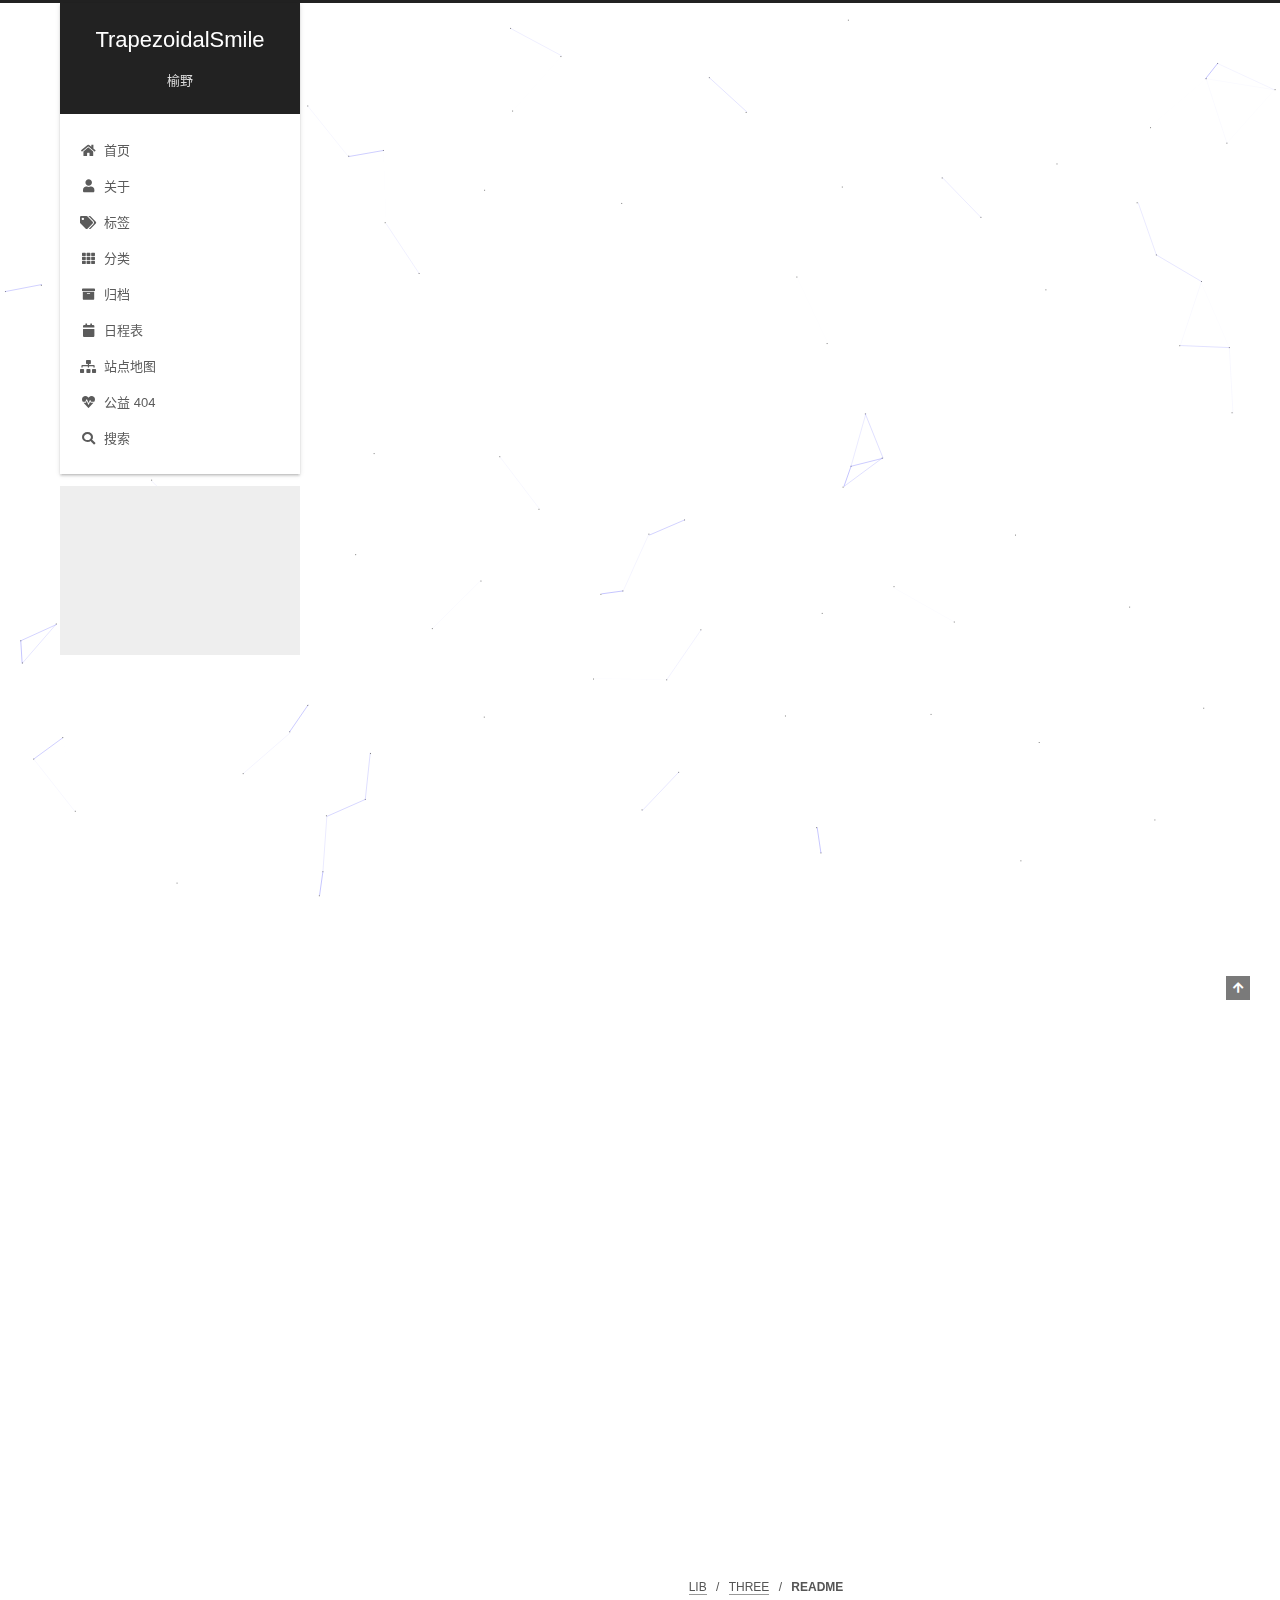
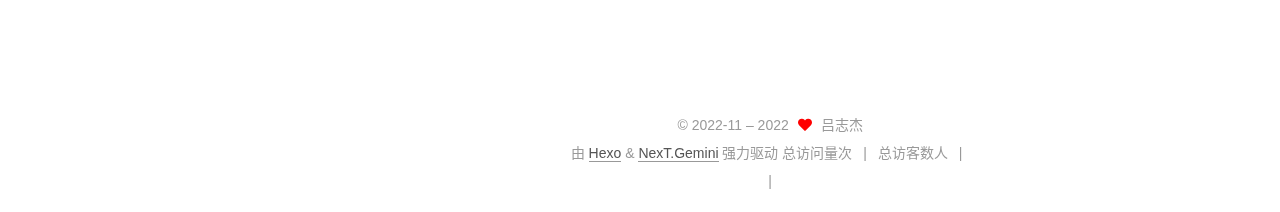
<file: lib/three/README.html>
<!DOCTYPE html>
<html lang="zh-CN">
<head>
  <meta charset="UTF-8">
<meta name="viewport" content="width=device-width, initial-scale=1, maximum-scale=2">
<meta name="theme-color" content="#222">
<meta name="generator" content="Hexo 6.3.0">
  <link rel="apple-touch-icon" sizes="180x180" href="/images/apple-touch-icon-next.png">
  <link rel="icon" type="image/png" sizes="32x32" href="/images/favicon-32x32-next.png">
  <link rel="icon" type="image/png" sizes="16x16" href="/images/favicon-16x16-next.png">
  <link rel="mask-icon" href="/images/logo.svg" color="#222">

<link rel="stylesheet" href="/css/main.css">


<link rel="stylesheet" href="/lib/font-awesome/css/all.min.css">
  <link rel="stylesheet" href="/lib/pace/pace-theme-center-atom.min.css">
  <script src="/lib/pace/pace.min.js"></script>

<script id="hexo-configurations">
    var NexT = window.NexT || {};
    var CONFIG = {"hostname":"example.com","root":"/","scheme":"Gemini","version":"7.8.0","exturl":false,"sidebar":{"position":"left","display":"post","padding":18,"offset":12,"onmobile":false},"copycode":{"enable":false,"show_result":false,"style":null},"back2top":{"enable":true,"sidebar":false,"scrollpercent":false},"bookmark":{"enable":false,"color":"#222","save":"auto"},"fancybox":false,"mediumzoom":false,"lazyload":false,"pangu":false,"comments":{"style":"tabs","active":null,"storage":true,"lazyload":false,"nav":null},"algolia":{"hits":{"per_page":10},"labels":{"input_placeholder":"Search for Posts","hits_empty":"We didn't find any results for the search: ${query}","hits_stats":"${hits} results found in ${time} ms"}},"localsearch":{"enable":true,"trigger":"manual","top_n_per_article":1,"unescape":false,"preload":false},"motion":{"enable":true,"async":false,"transition":{"post_block":"fadeIn","post_header":"slideDownIn","post_body":"slideDownIn","coll_header":"slideLeftIn","sidebar":"slideUpIn"}},"path":"search.xml"};
  </script>

  <meta name="description" content="JavaScript 3D library for NexT  Installation  If you want to use the CDN instead of clone this repo, please jump to the Step 3.  Step 1 &amp;rarr; Go to NexT dir  Change dir to NexT directory. There must">
<meta property="og:type" content="website">
<meta property="og:title" content="TrapezoidalSmile">
<meta property="og:url" content="http://example.com/lib/three/README.html">
<meta property="og:site_name" content="TrapezoidalSmile">
<meta property="og:description" content="JavaScript 3D library for NexT  Installation  If you want to use the CDN instead of clone this repo, please jump to the Step 3.  Step 1 &amp;rarr; Go to NexT dir  Change dir to NexT directory. There must">
<meta property="og:locale" content="zh_CN">
<meta property="article:published_time" content="2022-11-19T06:55:54.297Z">
<meta property="article:modified_time" content="2022-11-19T06:55:54.297Z">
<meta property="article:author" content="吕志杰">
<meta name="twitter:card" content="summary">

<link rel="canonical" href="http://example.com/lib/three/README">


<script id="page-configurations">
  // https://hexo.io/docs/variables.html
  CONFIG.page = {
    sidebar: "",
    isHome : false,
    isPost : false,
    lang   : 'zh-CN'
  };
</script>

  <title> | TrapezoidalSmile
</title>
  






  <noscript>
  <style>
  .use-motion .brand,
  .use-motion .menu-item,
  .sidebar-inner,
  .use-motion .post-block,
  .use-motion .pagination,
  .use-motion .comments,
  .use-motion .post-header,
  .use-motion .post-body,
  .use-motion .collection-header { opacity: initial; }

  .use-motion .site-title,
  .use-motion .site-subtitle {
    opacity: initial;
    top: initial;
  }

  .use-motion .logo-line-before i { left: initial; }
  .use-motion .logo-line-after i { right: initial; }
  </style>
</noscript>

<link rel="alternate" href="/rss2.xml" title="TrapezoidalSmile" type="application/rss+xml">
</head>

<body itemscope itemtype="http://schema.org/WebPage">
  <div class="container use-motion">
    <div class="headband"></div>

    <header class="header" itemscope itemtype="http://schema.org/WPHeader">
      <div class="header-inner"><div class="site-brand-container">
  <div class="site-nav-toggle">
    <div class="toggle" aria-label="切换导航栏">
      <span class="toggle-line toggle-line-first"></span>
      <span class="toggle-line toggle-line-middle"></span>
      <span class="toggle-line toggle-line-last"></span>
    </div>
  </div>

  <div class="site-meta">

    <a href="/" class="brand" rel="start">
      <span class="logo-line-before"><i></i></span>
      <h1 class="site-title">TrapezoidalSmile</h1>
      <span class="logo-line-after"><i></i></span>
    </a>
      <p class="site-subtitle" itemprop="description">榆野</p>
  </div>

  <div class="site-nav-right">
    <div class="toggle popup-trigger">
        <i class="fa fa-search fa-fw fa-lg"></i>
    </div>
  </div>
</div>




<nav class="site-nav">
  <ul id="menu" class="main-menu menu">
        <li class="menu-item menu-item-home">

    <a href="/" rel="section"><i class="fa fa-home fa-fw"></i>首页</a>

  </li>
        <li class="menu-item menu-item-about">

    <a href="/about/" rel="section"><i class="fa fa-user fa-fw"></i>关于</a>

  </li>
        <li class="menu-item menu-item-tags">

    <a href="/tags/" rel="section"><i class="fa fa-tags fa-fw"></i>标签</a>

  </li>
        <li class="menu-item menu-item-categories">

    <a href="/categories/" rel="section"><i class="fa fa-th fa-fw"></i>分类</a>

  </li>
        <li class="menu-item menu-item-archives">

    <a href="/archives/" rel="section"><i class="fa fa-archive fa-fw"></i>归档</a>

  </li>
        <li class="menu-item menu-item-schedule">

    <a href="/schedule/" rel="section"><i class="fa fa-calendar fa-fw"></i>日程表</a>

  </li>
        <li class="menu-item menu-item-sitemap">

    <a href="/sitemap.xml" rel="section"><i class="fa fa-sitemap fa-fw"></i>站点地图</a>

  </li>
        <li class="menu-item menu-item-commonweal">

    <a href="/404/" rel="section"><i class="fa fa-heartbeat fa-fw"></i>公益 404</a>

  </li>
      <li class="menu-item menu-item-search">
        <a role="button" class="popup-trigger"><i class="fa fa-search fa-fw"></i>搜索
        </a>
      </li>
  </ul>
</nav>



  <div class="search-pop-overlay">
    <div class="popup search-popup">
        <div class="search-header">
  <span class="search-icon">
    <i class="fa fa-search"></i>
  </span>
  <div class="search-input-container">
    <input autocomplete="off" autocapitalize="off"
           placeholder="搜索..." spellcheck="false"
           type="search" class="search-input">
  </div>
  <span class="popup-btn-close">
    <i class="fa fa-times-circle"></i>
  </span>
</div>
<div id="search-result">
  <div id="no-result">
    <i class="fa fa-spinner fa-pulse fa-5x fa-fw"></i>
  </div>
</div>

    </div>
  </div>

</div>
    </header>

    
  <div class="back-to-top">
    <i class="fa fa-arrow-up"></i>
    <span>0%</span>
  </div>


    <main class="main">
      <div class="main-inner">
        <div class="content-wrap">
          
  
  

          <div class="content page posts-expand">
            

    
    
    
    <div class="post-block" lang="zh-CN">
      <header class="post-header">

<h1 class="post-title" itemprop="name headline">
</h1>

<div class="post-meta">
  
  <ul class="breadcrumb">
          
            <li><a href="/lib/">LIB</a></li>
            <li><a href="/lib/three/">THREE</a></li>
            <li>README</li>
          
  </ul>

</div>

</header>

      
      
      
      <div class="post-body">
          <h1 align="center"><a target="_blank" rel="noopener" href="https://github.com/mrdoob/three.js">JavaScript 3D library</a> for <a target="_blank" rel="noopener" href="https://github.com/theme-next">NexT</a></h1>

<h1 align="center">Installation</h1>

<h2>If you want to use the CDN instead of clone this repo, please jump to the Step 3.</h2>

<h2 align="center">Step 1 &rarr; Go to NexT dir</h2>

<p>Change dir to <strong>NexT</strong> directory. There must be <code>layout</code>, <code>source</code>, <code>languages</code> and other directories:</p>
<figure class="highlight sh"><table><tr><td class="gutter"><pre><span class="line">1</span><br><span class="line">2</span><br><span class="line">3</span><br></pre></td><td class="code"><pre><span class="line">$ <span class="built_in">cd</span> themes/next</span><br><span class="line">$ <span class="built_in">ls</span></span><br><span class="line">_config.yml  crowdin.yml  docs  gulpfile.js  languages  layout  LICENSE.md  package.json  README.md  scripts  <span class="built_in">source</span></span><br></pre></td></tr></table></figure>

<h2 align="center">Step 2 &rarr; Get module</h2>

<p>Install module to <code>source/lib</code> directory:</p>
<figure class="highlight sh"><table><tr><td class="gutter"><pre><span class="line">1</span><br></pre></td><td class="code"><pre><span class="line">$ git <span class="built_in">clone</span> https://github.com/theme-next/theme-next-three <span class="built_in">source</span>/lib/three</span><br></pre></td></tr></table></figure>

<h2 align="center">Step 3 &rarr; Set it up</h2>

<p>Enable module in <strong>NexT</strong> <code>_config.yml</code> file:</p>
<figure class="highlight yml"><table><tr><td class="gutter"><pre><span class="line">1</span><br><span class="line">2</span><br><span class="line">3</span><br><span class="line">4</span><br><span class="line">5</span><br></pre></td><td class="code"><pre><span class="line"><span class="attr">three_waves:</span> <span class="literal">true</span></span><br><span class="line"><span class="string">OR</span></span><br><span class="line"><span class="attr">canvas_lines:</span> <span class="literal">true</span></span><br><span class="line"><span class="string">OR</span></span><br><span class="line"><span class="attr">canvas_sphere:</span> <span class="literal">true</span></span><br></pre></td></tr></table></figure>

<p><strong>And, if you wants to use the CDN, then need to set:</strong></p>
<figure class="highlight yml"><table><tr><td class="gutter"><pre><span class="line">1</span><br><span class="line">2</span><br><span class="line">3</span><br><span class="line">4</span><br><span class="line">5</span><br><span class="line">6</span><br></pre></td><td class="code"><pre><span class="line"><span class="attr">vendors:</span></span><br><span class="line">  <span class="string">...</span></span><br><span class="line">  <span class="attr">three:</span> <span class="string">//cdn.jsdelivr.net/gh/theme-next/theme-next-three@1/three.min.js</span></span><br><span class="line">  <span class="attr">three_waves:</span> <span class="string">//cdn.jsdelivr.net/gh/theme-next/theme-next-three@latest/three-waves.min.js</span></span><br><span class="line">  <span class="attr">canvas_lines:</span> <span class="string">//cdn.jsdelivr.net/gh/theme-next/theme-next-three@latest/canvas_lines.min.js</span></span><br><span class="line">  <span class="attr">canvas_sphere:</span> <span class="string">//cdn.jsdelivr.net/gh/theme-next/theme-next-three@latest/canvas_sphere.min.js</span></span><br></pre></td></tr></table></figure>

<h1 align="center">Update</h1>

<figure class="highlight sh"><table><tr><td class="gutter"><pre><span class="line">1</span><br><span class="line">2</span><br></pre></td><td class="code"><pre><span class="line">$ <span class="built_in">cd</span> themes/next/source/lib/three</span><br><span class="line">$ git pull</span><br></pre></td></tr></table></figure>

      </div>
      
      
      
    </div>
    
  <ul class="breadcrumb">
          
            <li><a href="/lib/">LIB</a></li>
            <li><a href="/lib/three/">THREE</a></li>
            <li>README</li>
          
  </ul>

    
    
    


          </div>
          
    
  <div class="comments">
    <div id="lv-container" data-id="city" data-uid="MTAyMC81NzQ1OS8zMzkyMw=="></div>
  </div>
  

<script>
  window.addEventListener('tabs:register', () => {
    let { activeClass } = CONFIG.comments;
    if (CONFIG.comments.storage) {
      activeClass = localStorage.getItem('comments_active') || activeClass;
    }
    if (activeClass) {
      let activeTab = document.querySelector(`a[href="#comment-${activeClass}"]`);
      if (activeTab) {
        activeTab.click();
      }
    }
  });
  if (CONFIG.comments.storage) {
    window.addEventListener('tabs:click', event => {
      if (!event.target.matches('.tabs-comment .tab-content .tab-pane')) return;
      let commentClass = event.target.classList[1];
      localStorage.setItem('comments_active', commentClass);
    });
  }
</script>

        </div>
          
  
  <div class="toggle sidebar-toggle">
    <span class="toggle-line toggle-line-first"></span>
    <span class="toggle-line toggle-line-middle"></span>
    <span class="toggle-line toggle-line-last"></span>
  </div>

  <aside class="sidebar">
    <div class="sidebar-inner">

      <ul class="sidebar-nav motion-element">
        <li class="sidebar-nav-toc">
          文章目录
        </li>
        <li class="sidebar-nav-overview">
          站点概览
        </li>
      </ul>

      <!--noindex-->
      <div class="post-toc-wrap sidebar-panel">
          <div class="post-toc motion-element"><ol class="nav"><li class="nav-item nav-level-1"><a class="nav-link"><span class="nav-number">1.</span> <span class="nav-text">JavaScript 3D library for NexT</span></a></li><li class="nav-item nav-level-1"><a class="nav-link"><span class="nav-number">2.</span> <span class="nav-text">Installation</span></a><ol class="nav-child"><li class="nav-item nav-level-2"><a class="nav-link"><span class="nav-number">2.1.</span> <span class="nav-text">If you want to use the CDN instead of clone this repo, please jump to the Step 3.</span></a></li><li class="nav-item nav-level-2"><a class="nav-link"><span class="nav-number">2.2.</span> <span class="nav-text">Step 1 → Go to NexT dir</span></a></li><li class="nav-item nav-level-2"><a class="nav-link"><span class="nav-number">2.3.</span> <span class="nav-text">Step 2 → Get module</span></a></li><li class="nav-item nav-level-2"><a class="nav-link"><span class="nav-number">2.4.</span> <span class="nav-text">Step 3 → Set it up</span></a></li></ol></li><li class="nav-item nav-level-1"><a class="nav-link"><span class="nav-number">3.</span> <span class="nav-text">Update</span></a></li></ol></div>
      </div>
      <!--/noindex-->

      <div class="site-overview-wrap sidebar-panel">
        <div class="site-author motion-element" itemprop="author" itemscope itemtype="http://schema.org/Person">
    <img class="site-author-image" itemprop="image" alt="吕志杰"
      src="/images/avatar.png">
  <p class="site-author-name" itemprop="name">吕志杰</p>
  <div class="site-description" itemprop="description">Burn Fren and Love without Fear</div>
</div>
<div class="site-state-wrap motion-element">
  <nav class="site-state">
      <div class="site-state-item site-state-posts">
          <a href="/archives/">
        
          <span class="site-state-item-count">2</span>
          <span class="site-state-item-name">日志</span>
        </a>
      </div>
  </nav>
</div>


  <div class="links-of-blogroll motion-element">
    <div class="links-of-blogroll-title"><i class="fa fa-link fa-fw"></i>
      微信读书
    </div>
    <ul class="links-of-blogroll-list">
        <li class="links-of-blogroll-item">
          <a href="https://weread.qq.com/" title="https:&#x2F;&#x2F;weread.qq.com&#x2F;" rel="noopener" target="_blank">微信读书</a>
        </li>
    </ul>
  </div>

      </div>

    </div>
  </aside>
  <div id="sidebar-dimmer"></div>


      </div>
    </main>

    <footer class="footer">
      <div class="footer-inner">
        

        

<div class="copyright">
  
  &copy; 2022-11 – 
  <span itemprop="copyrightYear">2022</span>
  <span class="with-love">
    <i class="fa fa-heart"></i>
  </span>
  <span class="author" itemprop="copyrightHolder">吕志杰</span>
</div>
  <div class="powered-by">由 <a href="https://hexo.io/" class="theme-link" rel="noopener" target="_blank">Hexo</a> & <a href="https://theme-next.org/" class="theme-link" rel="noopener" target="_blank">NexT.Gemini</a> 强力驱动
  </div>

    <script async src="//dn-lbstatics.qbox.me/busuanzi/2.3/busuanzi.pure.mini.js"></script>

    <span id="busuanzi_container_site_pv">总访问量<span id="busuanzi_value_site_pv"></span>次</span>
    <span class="post-meta-divider">|</span>
    <span id="busuanzi_container_site_uv">总访客数<span id="busuanzi_value_site_uv"></span>人</span>
    <span class="post-meta-divider">|</span>
<!-- 不蒜子计数初始值纠正 -->
<script>
$(document).ready(function() {

    var int = setInterval(fixCount, 50);  // 50ms周期检测函数
    var countOffset = 20000;  // 初始化首次数据

    function fixCount() {            
       if (document.getElementById("busuanzi_container_site_pv").style.display != "none")
        {
            $("#busuanzi_value_site_pv").html(parseInt($("#busuanzi_value_site_pv").html()) + countOffset); 
            clearInterval(int);
        }                  
        if ($("#busuanzi_container_site_pv").css("display") != "none")
        {
            $("#busuanzi_value_site_uv").html(parseInt($("#busuanzi_value_site_uv").html()) + countOffset); // 加上初始数据 
            clearInterval(int); // 停止检测
        }  
    }
       	
});
</script> 

        
<div class="busuanzi-count">
  <script async src="https://busuanzi.ibruce.info/busuanzi/2.3/busuanzi.pure.mini.js"></script>
    <span class="post-meta-item" id="busuanzi_container_site_uv" style="display: none;">
      <span class="post-meta-item-icon">
        <i class="fa fa-user"></i>
      </span>
      <span class="site-uv" title="总访客量">
        <span id="busuanzi_value_site_uv"></span>
      </span>
    </span>
    <span class="post-meta-divider">|</span>
    <span class="post-meta-item" id="busuanzi_container_site_pv" style="display: none;">
      <span class="post-meta-item-icon">
        <i class="fa fa-eye"></i>
      </span>
      <span class="site-pv" title="总访问量">
        <span id="busuanzi_value_site_pv"></span>
      </span>
    </span>
</div>








      </div>
    </footer>
  </div>

  
  
  <script color='0,0,255' opacity='0.5' zIndex='-1' count='99' src="/lib/canvas-nest/canvas-nest.min.js"></script>
  <script src="/lib/anime.min.js"></script>
  <script src="/lib/velocity/velocity.min.js"></script>
  <script src="/lib/velocity/velocity.ui.min.js"></script>

<script src="/js/utils.js"></script>

<script src="/js/motion.js"></script>


<script src="/js/schemes/pisces.js"></script>


<script src="/js/next-boot.js"></script>




  




  
<script src="/js/local-search.js"></script>













  

  

  

<script>
NexT.utils.loadComments(document.querySelector('#lv-container'), () => {
  window.livereOptions = {
    refer: location.pathname.replace(CONFIG.root, '').replace('index.html', '')
  };
  (function(d, s) {
    var j, e = d.getElementsByTagName(s)[0];
    if (typeof LivereTower === 'function') { return; }
    j = d.createElement(s);
    j.src = 'https://cdn-city.livere.com/js/embed.dist.js';
    j.async = true;
    e.parentNode.insertBefore(j, e);
  })(document, 'script');
});
</script>

</body>
</html>
</file>
<file: css/main.css>
:root {
  --body-bg-color: #eee;
  --content-bg-color: #fff;
  --card-bg-color: #f5f5f5;
  --text-color: #555;
  --blockquote-color: #666;
  --link-color: #555;
  --link-hover-color: #222;
  --brand-color: #fff;
  --brand-hover-color: #fff;
  --table-row-odd-bg-color: #f9f9f9;
  --table-row-hover-bg-color: #f5f5f5;
  --menu-item-bg-color: #f5f5f5;
  --btn-default-bg: #fff;
  --btn-default-color: #555;
  --btn-default-border-color: #555;
  --btn-default-hover-bg: #222;
  --btn-default-hover-color: #fff;
  --btn-default-hover-border-color: #222;
}
html {
  line-height: 1.15; /* 1 */
  -webkit-text-size-adjust: 100%; /* 2 */
}
body {
  margin: 0;
}
main {
  display: block;
}
h1 {
  font-size: 2em;
  margin: 0.67em 0;
}
hr {
  box-sizing: content-box; /* 1 */
  height: 0; /* 1 */
  overflow: visible; /* 2 */
}
pre {
  font-family: monospace, monospace; /* 1 */
  font-size: 1em; /* 2 */
}
a {
  background: transparent;
}
abbr[title] {
  border-bottom: none; /* 1 */
  text-decoration: underline; /* 2 */
  text-decoration: underline dotted; /* 2 */
}
b,
strong {
  font-weight: bolder;
}
code,
kbd,
samp {
  font-family: monospace, monospace; /* 1 */
  font-size: 1em; /* 2 */
}
small {
  font-size: 80%;
}
sub,
sup {
  font-size: 75%;
  line-height: 0;
  position: relative;
  vertical-align: baseline;
}
sub {
  bottom: -0.25em;
}
sup {
  top: -0.5em;
}
img {
  border-style: none;
}
button,
input,
optgroup,
select,
textarea {
  font-family: inherit; /* 1 */
  font-size: 100%; /* 1 */
  line-height: 1.15; /* 1 */
  margin: 0; /* 2 */
}
button,
input {
/* 1 */
  overflow: visible;
}
button,
select {
/* 1 */
  text-transform: none;
}
button,
[type='button'],
[type='reset'],
[type='submit'] {
  -webkit-appearance: button;
}
button::-moz-focus-inner,
[type='button']::-moz-focus-inner,
[type='reset']::-moz-focus-inner,
[type='submit']::-moz-focus-inner {
  border-style: none;
  padding: 0;
}
button:-moz-focusring,
[type='button']:-moz-focusring,
[type='reset']:-moz-focusring,
[type='submit']:-moz-focusring {
  outline: 1px dotted ButtonText;
}
fieldset {
  padding: 0.35em 0.75em 0.625em;
}
legend {
  box-sizing: border-box; /* 1 */
  color: inherit; /* 2 */
  display: table; /* 1 */
  max-width: 100%; /* 1 */
  padding: 0; /* 3 */
  white-space: normal; /* 1 */
}
progress {
  vertical-align: baseline;
}
textarea {
  overflow: auto;
}
[type='checkbox'],
[type='radio'] {
  box-sizing: border-box; /* 1 */
  padding: 0; /* 2 */
}
[type='number']::-webkit-inner-spin-button,
[type='number']::-webkit-outer-spin-button {
  height: auto;
}
[type='search'] {
  outline-offset: -2px; /* 2 */
  -webkit-appearance: textfield; /* 1 */
}
[type='search']::-webkit-search-decoration {
  -webkit-appearance: none;
}
::-webkit-file-upload-button {
  font: inherit; /* 2 */
  -webkit-appearance: button; /* 1 */
}
details {
  display: block;
}
summary {
  display: list-item;
}
template {
  display: none;
}
[hidden] {
  display: none;
}
::selection {
  background: #262a30;
  color: #eee;
}
html,
body {
  height: 100%;
}
body {
  background: var(--body-bg-color);
  color: var(--text-color);
  font-family: 'Lato', "PingFang SC", "Microsoft YaHei", sans-serif;
  font-size: 1em;
  line-height: 2;
}
@media (max-width: 991px) {
  body {
    padding-left: 0 !important;
    padding-right: 0 !important;
  }
}
h1,
h2,
h3,
h4,
h5,
h6 {
  font-family: 'Lato', "PingFang SC", "Microsoft YaHei", sans-serif;
  font-weight: bold;
  line-height: 1.5;
  margin: 20px 0 15px;
}
h1 {
  font-size: 1.5em;
}
h2 {
  font-size: 1.375em;
}
h3 {
  font-size: 1.25em;
}
h4 {
  font-size: 1.125em;
}
h5 {
  font-size: 1em;
}
h6 {
  font-size: 0.875em;
}
p {
  margin: 0 0 20px 0;
}
a,
span.exturl {
  border-bottom: 1px solid #999;
  color: var(--link-color);
  outline: 0;
  text-decoration: none;
  overflow-wrap: break-word;
  word-wrap: break-word;
  cursor: pointer;
}
a:hover,
span.exturl:hover {
  border-bottom-color: var(--link-hover-color);
  color: var(--link-hover-color);
}
iframe,
img,
video {
  display: block;
  margin-left: auto;
  margin-right: auto;
  max-width: 100%;
}
hr {
  background-image: repeating-linear-gradient(-45deg, #ddd, #ddd 4px, transparent 4px, transparent 8px);
  border: 0;
  height: 3px;
  margin: 40px 0;
}
blockquote {
  border-left: 4px solid #ddd;
  color: var(--blockquote-color);
  margin: 0;
  padding: 0 15px;
}
blockquote cite::before {
  content: '-';
  padding: 0 5px;
}
dt {
  font-weight: bold;
}
dd {
  margin: 0;
  padding: 0;
}
kbd {
  background-color: #f5f5f5;
  background-image: linear-gradient(#eee, #fff, #eee);
  border: 1px solid #ccc;
  border-radius: 0.2em;
  box-shadow: 0.1em 0.1em 0.2em rgba(0,0,0,0.1);
  color: #555;
  font-family: inherit;
  padding: 0.1em 0.3em;
  white-space: nowrap;
}
.table-container {
  overflow: auto;
}
table {
  border-collapse: collapse;
  border-spacing: 0;
  font-size: 0.875em;
  margin: 0 0 20px 0;
  width: 100%;
}
tbody tr:nth-of-type(odd) {
  background: var(--table-row-odd-bg-color);
}
tbody tr:hover {
  background: var(--table-row-hover-bg-color);
}
caption,
th,
td {
  font-weight: normal;
  padding: 8px;
  vertical-align: middle;
}
th,
td {
  border: 1px solid #ddd;
  border-bottom: 3px solid #ddd;
}
th {
  font-weight: 700;
  padding-bottom: 10px;
}
td {
  border-bottom-width: 1px;
}
.btn {
  background: var(--btn-default-bg);
  border: 2px solid var(--btn-default-border-color);
  border-radius: 2px;
  color: var(--btn-default-color);
  display: inline-block;
  font-size: 0.875em;
  line-height: 2;
  padding: 0 20px;
  text-decoration: none;
  transition-property: background-color;
  transition-delay: 0s;
  transition-duration: 0.2s;
  transition-timing-function: ease-in-out;
}
.btn:hover {
  background: var(--btn-default-hover-bg);
  border-color: var(--btn-default-hover-border-color);
  color: var(--btn-default-hover-color);
}
.btn + .btn {
  margin: 0 0 8px 8px;
}
.btn .fa-fw {
  text-align: left;
  width: 1.285714285714286em;
}
.toggle {
  line-height: 0;
}
.toggle .toggle-line {
  background: #fff;
  display: inline-block;
  height: 2px;
  left: 0;
  position: relative;
  top: 0;
  transition: all 0.4s;
  vertical-align: top;
  width: 100%;
}
.toggle .toggle-line:not(:first-child) {
  margin-top: 3px;
}
.toggle.toggle-arrow .toggle-line-first {
  left: 50%;
  top: 2px;
  transform: rotate(45deg);
  width: 50%;
}
.toggle.toggle-arrow .toggle-line-middle {
  left: 2px;
  width: 90%;
}
.toggle.toggle-arrow .toggle-line-last {
  left: 50%;
  top: -2px;
  transform: rotate(-45deg);
  width: 50%;
}
.toggle.toggle-close .toggle-line-first {
  transform: rotate(-45deg);
  top: 5px;
}
.toggle.toggle-close .toggle-line-middle {
  opacity: 0;
}
.toggle.toggle-close .toggle-line-last {
  transform: rotate(45deg);
  top: -5px;
}
.highlight,
pre {
  background: #f7f7f7;
  color: #4d4d4c;
  line-height: 1.6;
  margin: 0 auto 20px;
}
pre,
code {
  font-family: consolas, Menlo, monospace, "PingFang SC", "Microsoft YaHei";
}
code {
  background: #eee;
  border-radius: 3px;
  color: #555;
  padding: 2px 4px;
  overflow-wrap: break-word;
  word-wrap: break-word;
}
.highlight *::selection {
  background: #d6d6d6;
}
.highlight pre {
  border: 0;
  margin: 0;
  padding: 10px 0;
}
.highlight table {
  border: 0;
  margin: 0;
  width: auto;
}
.highlight td {
  border: 0;
  padding: 0;
}
.highlight figcaption {
  background: #eff2f3;
  color: #4d4d4c;
  display: flex;
  font-size: 0.875em;
  justify-content: space-between;
  line-height: 1.2;
  padding: 0.5em;
}
.highlight figcaption a {
  color: #4d4d4c;
}
.highlight figcaption a:hover {
  border-bottom-color: #4d4d4c;
}
.highlight .gutter {
  -moz-user-select: none;
  -ms-user-select: none;
  -webkit-user-select: none;
  user-select: none;
}
.highlight .gutter pre {
  background: #eff2f3;
  color: #869194;
  padding-left: 10px;
  padding-right: 10px;
  text-align: right;
}
.highlight .code pre {
  background: #f7f7f7;
  padding-left: 10px;
  width: 100%;
}
.gist table {
  width: auto;
}
.gist table td {
  border: 0;
}
pre {
  overflow: auto;
  padding: 10px;
}
pre code {
  background: none;
  color: #4d4d4c;
  font-size: 0.875em;
  padding: 0;
  text-shadow: none;
}
pre .deletion {
  background: #fdd;
}
pre .addition {
  background: #dfd;
}
pre .meta {
  color: #eab700;
  -moz-user-select: none;
  -ms-user-select: none;
  -webkit-user-select: none;
  user-select: none;
}
pre .comment {
  color: #8e908c;
}
pre .variable,
pre .attribute,
pre .tag,
pre .name,
pre .regexp,
pre .ruby .constant,
pre .xml .tag .title,
pre .xml .pi,
pre .xml .doctype,
pre .html .doctype,
pre .css .id,
pre .css .class,
pre .css .pseudo {
  color: #c82829;
}
pre .number,
pre .preprocessor,
pre .built_in,
pre .builtin-name,
pre .literal,
pre .params,
pre .constant,
pre .command {
  color: #f5871f;
}
pre .ruby .class .title,
pre .css .rules .attribute,
pre .string,
pre .symbol,
pre .value,
pre .inheritance,
pre .header,
pre .ruby .symbol,
pre .xml .cdata,
pre .special,
pre .formula {
  color: #718c00;
}
pre .title,
pre .css .hexcolor {
  color: #3e999f;
}
pre .function,
pre .python .decorator,
pre .python .title,
pre .ruby .function .title,
pre .ruby .title .keyword,
pre .perl .sub,
pre .javascript .title,
pre .coffeescript .title {
  color: #4271ae;
}
pre .keyword,
pre .javascript .function {
  color: #8959a8;
}
.blockquote-center {
  border-left: none;
  margin: 40px 0;
  padding: 0;
  position: relative;
  text-align: center;
}
.blockquote-center .fa {
  display: block;
  opacity: 0.6;
  position: absolute;
  width: 100%;
}
.blockquote-center .fa-quote-left {
  border-top: 1px solid #ccc;
  text-align: left;
  top: -20px;
}
.blockquote-center .fa-quote-right {
  border-bottom: 1px solid #ccc;
  text-align: right;
  bottom: -20px;
}
.blockquote-center p,
.blockquote-center div {
  text-align: center;
}
.post-body .group-picture img {
  margin: 0 auto;
  padding: 0 3px;
}
.group-picture-row {
  margin-bottom: 6px;
  overflow: hidden;
}
.group-picture-column {
  float: left;
  margin-bottom: 10px;
}
.post-body .label {
  color: #555;
  display: inline;
  padding: 0 2px;
}
.post-body .label.default {
  background: #f0f0f0;
}
.post-body .label.primary {
  background: #efe6f7;
}
.post-body .label.info {
  background: #e5f2f8;
}
.post-body .label.success {
  background: #e7f4e9;
}
.post-body .label.warning {
  background: #fcf6e1;
}
.post-body .label.danger {
  background: #fae8eb;
}
.post-body .tabs {
  margin-bottom: 20px;
}
.post-body .tabs,
.tabs-comment {
  display: block;
  padding-top: 10px;
  position: relative;
}
.post-body .tabs ul.nav-tabs,
.tabs-comment ul.nav-tabs {
  display: flex;
  flex-wrap: wrap;
  margin: 0;
  margin-bottom: -1px;
  padding: 0;
}
@media (max-width: 413px) {
  .post-body .tabs ul.nav-tabs,
  .tabs-comment ul.nav-tabs {
    display: block;
    margin-bottom: 5px;
  }
}
.post-body .tabs ul.nav-tabs li.tab,
.tabs-comment ul.nav-tabs li.tab {
  border-bottom: 1px solid #ddd;
  border-left: 1px solid transparent;
  border-right: 1px solid transparent;
  border-top: 3px solid transparent;
  flex-grow: 1;
  list-style-type: none;
  border-radius: 0 0 0 0;
}
@media (max-width: 413px) {
  .post-body .tabs ul.nav-tabs li.tab,
  .tabs-comment ul.nav-tabs li.tab {
    border-bottom: 1px solid transparent;
    border-left: 3px solid transparent;
    border-right: 1px solid transparent;
    border-top: 1px solid transparent;
  }
}
@media (max-width: 413px) {
  .post-body .tabs ul.nav-tabs li.tab,
  .tabs-comment ul.nav-tabs li.tab {
    border-radius: 0;
  }
}
.post-body .tabs ul.nav-tabs li.tab a,
.tabs-comment ul.nav-tabs li.tab a {
  border-bottom: initial;
  display: block;
  line-height: 1.8;
  outline: 0;
  padding: 0.25em 0.75em;
  text-align: center;
  transition-delay: 0s;
  transition-duration: 0.2s;
  transition-timing-function: ease-out;
}
.post-body .tabs ul.nav-tabs li.tab a i,
.tabs-comment ul.nav-tabs li.tab a i {
  width: 1.285714285714286em;
}
.post-body .tabs ul.nav-tabs li.tab.active,
.tabs-comment ul.nav-tabs li.tab.active {
  border-bottom: 1px solid transparent;
  border-left: 1px solid #ddd;
  border-right: 1px solid #ddd;
  border-top: 3px solid #fc6423;
}
@media (max-width: 413px) {
  .post-body .tabs ul.nav-tabs li.tab.active,
  .tabs-comment ul.nav-tabs li.tab.active {
    border-bottom: 1px solid #ddd;
    border-left: 3px solid #fc6423;
    border-right: 1px solid #ddd;
    border-top: 1px solid #ddd;
  }
}
.post-body .tabs ul.nav-tabs li.tab.active a,
.tabs-comment ul.nav-tabs li.tab.active a {
  color: var(--link-color);
  cursor: default;
}
.post-body .tabs .tab-content .tab-pane,
.tabs-comment .tab-content .tab-pane {
  border: 1px solid #ddd;
  border-top: 0;
  padding: 20px 20px 0 20px;
  border-radius: 0;
}
.post-body .tabs .tab-content .tab-pane:not(.active),
.tabs-comment .tab-content .tab-pane:not(.active) {
  display: none;
}
.post-body .tabs .tab-content .tab-pane.active,
.tabs-comment .tab-content .tab-pane.active {
  display: block;
}
.post-body .tabs .tab-content .tab-pane.active:nth-of-type(1),
.tabs-comment .tab-content .tab-pane.active:nth-of-type(1) {
  border-radius: 0 0 0 0;
}
@media (max-width: 413px) {
  .post-body .tabs .tab-content .tab-pane.active:nth-of-type(1),
  .tabs-comment .tab-content .tab-pane.active:nth-of-type(1) {
    border-radius: 0;
  }
}
.post-body .note {
  border-radius: 3px;
  margin-bottom: 20px;
  padding: 1em;
  position: relative;
  border: 1px solid #eee;
  border-left-width: 5px;
}
.post-body .note h2,
.post-body .note h3,
.post-body .note h4,
.post-body .note h5,
.post-body .note h6 {
  margin-top: 0;
  border-bottom: initial;
  margin-bottom: 0;
  padding-top: 0;
}
.post-body .note p:first-child,
.post-body .note ul:first-child,
.post-body .note ol:first-child,
.post-body .note table:first-child,
.post-body .note pre:first-child,
.post-body .note blockquote:first-child,
.post-body .note img:first-child {
  margin-top: 0;
}
.post-body .note p:last-child,
.post-body .note ul:last-child,
.post-body .note ol:last-child,
.post-body .note table:last-child,
.post-body .note pre:last-child,
.post-body .note blockquote:last-child,
.post-body .note img:last-child {
  margin-bottom: 0;
}
.post-body .note.default {
  border-left-color: #777;
}
.post-body .note.default h2,
.post-body .note.default h3,
.post-body .note.default h4,
.post-body .note.default h5,
.post-body .note.default h6 {
  color: #777;
}
.post-body .note.primary {
  border-left-color: #6f42c1;
}
.post-body .note.primary h2,
.post-body .note.primary h3,
.post-body .note.primary h4,
.post-body .note.primary h5,
.post-body .note.primary h6 {
  color: #6f42c1;
}
.post-body .note.info {
  border-left-color: #428bca;
}
.post-body .note.info h2,
.post-body .note.info h3,
.post-body .note.info h4,
.post-body .note.info h5,
.post-body .note.info h6 {
  color: #428bca;
}
.post-body .note.success {
  border-left-color: #5cb85c;
}
.post-body .note.success h2,
.post-body .note.success h3,
.post-body .note.success h4,
.post-body .note.success h5,
.post-body .note.success h6 {
  color: #5cb85c;
}
.post-body .note.warning {
  border-left-color: #f0ad4e;
}
.post-body .note.warning h2,
.post-body .note.warning h3,
.post-body .note.warning h4,
.post-body .note.warning h5,
.post-body .note.warning h6 {
  color: #f0ad4e;
}
.post-body .note.danger {
  border-left-color: #d9534f;
}
.post-body .note.danger h2,
.post-body .note.danger h3,
.post-body .note.danger h4,
.post-body .note.danger h5,
.post-body .note.danger h6 {
  color: #d9534f;
}
.pagination .prev,
.pagination .next,
.pagination .page-number,
.pagination .space {
  display: inline-block;
  margin: 0 10px;
  padding: 0 11px;
  position: relative;
  top: -1px;
}
@media (max-width: 767px) {
  .pagination .prev,
  .pagination .next,
  .pagination .page-number,
  .pagination .space {
    margin: 0 5px;
  }
}
.pagination {
  border-top: 1px solid #eee;
  margin: 120px 0 0;
  text-align: center;
}
.pagination .prev,
.pagination .next,
.pagination .page-number {
  border-bottom: 0;
  border-top: 1px solid #eee;
  transition-property: border-color;
  transition-delay: 0s;
  transition-duration: 0.2s;
  transition-timing-function: ease-in-out;
}
.pagination .prev:hover,
.pagination .next:hover,
.pagination .page-number:hover {
  border-top-color: #222;
}
.pagination .space {
  margin: 0;
  padding: 0;
}
.pagination .prev {
  margin-left: 0;
}
.pagination .next {
  margin-right: 0;
}
.pagination .page-number.current {
  background: #ccc;
  border-top-color: #ccc;
  color: #fff;
}
@media (max-width: 767px) {
  .pagination {
    border-top: none;
  }
  .pagination .prev,
  .pagination .next,
  .pagination .page-number {
    border-bottom: 1px solid #eee;
    border-top: 0;
    margin-bottom: 10px;
    padding: 0 10px;
  }
  .pagination .prev:hover,
  .pagination .next:hover,
  .pagination .page-number:hover {
    border-bottom-color: #222;
  }
}
.comments {
  margin-top: 60px;
  overflow: hidden;
}
.comment-button-group {
  display: flex;
  flex-wrap: wrap-reverse;
  justify-content: center;
  margin: 1em 0;
}
.comment-button-group .comment-button {
  margin: 0.1em 0.2em;
}
.comment-button-group .comment-button.active {
  background: var(--btn-default-hover-bg);
  border-color: var(--btn-default-hover-border-color);
  color: var(--btn-default-hover-color);
}
.comment-position {
  display: none;
}
.comment-position.active {
  display: block;
}
.tabs-comment {
  background: var(--content-bg-color);
  margin-top: 4em;
  padding-top: 0;
}
.tabs-comment .comments {
  border: 0;
  box-shadow: none;
  margin-top: 0;
  padding-top: 0;
}
.container {
  min-height: 100%;
  position: relative;
}
.main-inner {
  margin: 0 auto;
  width: calc(100% - 20px);
}
@media (min-width: 1200px) {
  .main-inner {
    width: 1160px;
  }
}
@media (min-width: 1600px) {
  .main-inner {
    width: 73%;
  }
}
@media (max-width: 767px) {
  .content-wrap {
    padding: 0 20px;
  }
}
.header {
  background: transparent;
}
.header-inner {
  margin: 0 auto;
  width: calc(100% - 20px);
}
@media (min-width: 1200px) {
  .header-inner {
    width: 1160px;
  }
}
@media (min-width: 1600px) {
  .header-inner {
    width: 73%;
  }
}
.site-brand-container {
  display: flex;
  flex-shrink: 0;
  padding: 0 10px;
}
.headband {
  background: #222;
  height: 3px;
}
.site-meta {
  flex-grow: 1;
  text-align: center;
}
@media (max-width: 767px) {
  .site-meta {
    text-align: center;
  }
}
.brand {
  border-bottom: none;
  color: var(--brand-color);
  display: inline-block;
  line-height: 1.375em;
  padding: 0 40px;
  position: relative;
}
.brand:hover {
  color: var(--brand-hover-color);
}
.site-title {
  font-family: 'Lato', "PingFang SC", "Microsoft YaHei", sans-serif;
  font-size: 1.375em;
  font-weight: normal;
  margin: 0;
}
.site-subtitle {
  color: #ddd;
  font-size: 0.8125em;
  margin: 10px 0;
}
.use-motion .brand {
  opacity: 0;
}
.use-motion .site-title,
.use-motion .site-subtitle,
.use-motion .custom-logo-image {
  opacity: 0;
  position: relative;
  top: -10px;
}
.site-nav-toggle,
.site-nav-right {
  display: none;
}
@media (max-width: 767px) {
  .site-nav-toggle,
  .site-nav-right {
    display: flex;
    flex-direction: column;
    justify-content: center;
  }
}
.site-nav-toggle .toggle,
.site-nav-right .toggle {
  color: var(--text-color);
  padding: 10px;
  width: 22px;
}
.site-nav-toggle .toggle .toggle-line,
.site-nav-right .toggle .toggle-line {
  background: var(--text-color);
  border-radius: 1px;
}
.site-nav {
  display: block;
}
@media (max-width: 767px) {
  .site-nav {
    clear: both;
    display: none;
  }
}
.site-nav.site-nav-on {
  display: block;
}
.menu {
  margin-top: 20px;
  padding-left: 0;
  text-align: center;
}
.menu-item {
  display: inline-block;
  list-style: none;
  margin: 0 10px;
}
@media (max-width: 767px) {
  .menu-item {
    display: block;
    margin-top: 10px;
  }
  .menu-item.menu-item-search {
    display: none;
  }
}
.menu-item a,
.menu-item span.exturl {
  border-bottom: 0;
  display: block;
  font-size: 0.8125em;
  transition-property: border-color;
  transition-delay: 0s;
  transition-duration: 0.2s;
  transition-timing-function: ease-in-out;
}
@media (hover: none) {
  .menu-item a:hover,
  .menu-item span.exturl:hover {
    border-bottom-color: transparent !important;
  }
}
.menu-item .fa,
.menu-item .fab,
.menu-item .far,
.menu-item .fas {
  margin-right: 8px;
}
.menu-item .badge {
  display: inline-block;
  font-weight: bold;
  line-height: 1;
  margin-left: 0.35em;
  margin-top: 0.35em;
  text-align: center;
  white-space: nowrap;
}
@media (max-width: 767px) {
  .menu-item .badge {
    float: right;
    margin-left: 0;
  }
}
.menu-item-active a,
.menu .menu-item a:hover,
.menu .menu-item span.exturl:hover {
  background: var(--menu-item-bg-color);
}
.use-motion .menu-item {
  opacity: 0;
}
.sidebar {
  background: #222;
  bottom: 0;
  box-shadow: inset 0 2px 6px #000;
  position: fixed;
  top: 0;
}
@media (max-width: 991px) {
  .sidebar {
    display: none;
  }
}
.sidebar-inner {
  color: #999;
  padding: 18px 10px;
  text-align: center;
}
.cc-license {
  margin-top: 10px;
  text-align: center;
}
.cc-license .cc-opacity {
  border-bottom: none;
  opacity: 0.7;
}
.cc-license .cc-opacity:hover {
  opacity: 0.9;
}
.cc-license img {
  display: inline-block;
}
.site-author-image {
  border: 1px solid #eee;
  display: block;
  margin: 0 auto;
  max-width: 120px;
  padding: 2px;
  border-radius: 50%;
}
.site-author-name {
  color: var(--text-color);
  font-weight: 600;
  margin: 0;
  text-align: center;
}
.site-description {
  color: #999;
  font-size: 0.8125em;
  margin-top: 0;
  text-align: center;
}
.links-of-author {
  margin-top: 15px;
}
.links-of-author a,
.links-of-author span.exturl {
  border-bottom-color: #555;
  display: inline-block;
  font-size: 0.8125em;
  margin-bottom: 10px;
  margin-right: 10px;
  vertical-align: middle;
}
.links-of-author a::before,
.links-of-author span.exturl::before {
  background: #47ff42;
  border-radius: 50%;
  content: ' ';
  display: inline-block;
  height: 4px;
  margin-right: 3px;
  vertical-align: middle;
  width: 4px;
}
.sidebar-button {
  margin-top: 15px;
}
.sidebar-button a {
  border: 1px solid #fc6423;
  border-radius: 4px;
  color: #fc6423;
  display: inline-block;
  padding: 0 15px;
}
.sidebar-button a .fa,
.sidebar-button a .fab,
.sidebar-button a .far,
.sidebar-button a .fas {
  margin-right: 5px;
}
.sidebar-button a:hover {
  background: #fc6423;
  border: 1px solid #fc6423;
  color: #fff;
}
.sidebar-button a:hover .fa,
.sidebar-button a:hover .fab,
.sidebar-button a:hover .far,
.sidebar-button a:hover .fas {
  color: #fff;
}
.links-of-blogroll {
  font-size: 0.8125em;
  margin-top: 10px;
}
.links-of-blogroll-title {
  font-size: 0.875em;
  font-weight: 600;
  margin-top: 0;
}
.links-of-blogroll-list {
  list-style: none;
  margin: 0;
  padding: 0;
}
#sidebar-dimmer {
  display: none;
}
@media (max-width: 767px) {
  #sidebar-dimmer {
    background: #000;
    display: block;
    height: 100%;
    left: 100%;
    opacity: 0;
    position: fixed;
    top: 0;
    width: 100%;
    z-index: 1100;
  }
  .sidebar-active + #sidebar-dimmer {
    opacity: 0.7;
    transform: translateX(-100%);
    transition: opacity 0.5s;
  }
}
.sidebar-nav {
  margin: 0;
  padding-bottom: 20px;
  padding-left: 0;
}
.sidebar-nav li {
  border-bottom: 1px solid transparent;
  color: var(--text-color);
  cursor: pointer;
  display: inline-block;
  font-size: 0.875em;
}
.sidebar-nav li.sidebar-nav-overview {
  margin-left: 10px;
}
.sidebar-nav li:hover {
  color: #fc6423;
}
.sidebar-nav .sidebar-nav-active {
  border-bottom-color: #fc6423;
  color: #fc6423;
}
.sidebar-nav .sidebar-nav-active:hover {
  color: #fc6423;
}
.sidebar-panel {
  display: none;
  overflow-x: hidden;
  overflow-y: auto;
}
.sidebar-panel-active {
  display: block;
}
.sidebar-toggle {
  background: #222;
  bottom: 45px;
  cursor: pointer;
  height: 14px;
  left: 30px;
  padding: 5px;
  position: fixed;
  width: 14px;
  z-index: 1300;
}
@media (max-width: 991px) {
  .sidebar-toggle {
    left: 20px;
    opacity: 0.8;
    display: none;
  }
}
.sidebar-toggle:hover .toggle-line {
  background: #fc6423;
}
.post-toc {
  font-size: 0.875em;
}
.post-toc ol {
  list-style: none;
  margin: 0;
  padding: 0 2px 5px 10px;
  text-align: left;
}
.post-toc ol > ol {
  padding-left: 0;
}
.post-toc ol a {
  transition-property: all;
  transition-delay: 0s;
  transition-duration: 0.2s;
  transition-timing-function: ease-in-out;
}
.post-toc .nav-item {
  line-height: 1.8;
  overflow: hidden;
  text-overflow: ellipsis;
  white-space: nowrap;
}
.post-toc .nav .nav-child {
  display: none;
}
.post-toc .nav .active > .nav-child {
  display: block;
}
.post-toc .nav .active-current > .nav-child {
  display: block;
}
.post-toc .nav .active-current > .nav-child > .nav-item {
  display: block;
}
.post-toc .nav .active > a {
  border-bottom-color: #fc6423;
  color: #fc6423;
}
.post-toc .nav .active-current > a {
  color: #fc6423;
}
.post-toc .nav .active-current > a:hover {
  color: #fc6423;
}
.site-state {
  display: flex;
  justify-content: center;
  line-height: 1.4;
  margin-top: 10px;
  overflow: hidden;
  text-align: center;
  white-space: nowrap;
}
.site-state-item {
  padding: 0 15px;
}
.site-state-item:not(:first-child) {
  border-left: 1px solid #eee;
}
.site-state-item a {
  border-bottom: none;
}
.site-state-item-count {
  display: block;
  font-size: 1em;
  font-weight: 600;
  text-align: center;
}
.site-state-item-name {
  color: #999;
  font-size: 0.8125em;
}
.footer {
  color: #999;
  font-size: 0.875em;
  padding: 20px 0;
}
.footer.footer-fixed {
  bottom: 0;
  left: 0;
  position: absolute;
  right: 0;
}
.footer-inner {
  box-sizing: border-box;
  margin: 0 auto;
  text-align: center;
  width: calc(100% - 20px);
}
@media (min-width: 1200px) {
  .footer-inner {
    width: 1160px;
  }
}
@media (min-width: 1600px) {
  .footer-inner {
    width: 73%;
  }
}
.languages {
  display: inline-block;
  font-size: 1.125em;
  position: relative;
}
.languages .lang-select-label span {
  margin: 0 0.5em;
}
.languages .lang-select {
  height: 100%;
  left: 0;
  opacity: 0;
  position: absolute;
  top: 0;
  width: 100%;
}
.with-love {
  color: #ff0000;
  display: inline-block;
  margin: 0 5px;
}
.powered-by,
.theme-info {
  display: inline-block;
}
@-moz-keyframes iconAnimate {
  0%, 100% {
    transform: scale(1);
  }
  10%, 30% {
    transform: scale(0.9);
  }
  20%, 40%, 60%, 80% {
    transform: scale(1.1);
  }
  50%, 70% {
    transform: scale(1.1);
  }
}
@-webkit-keyframes iconAnimate {
  0%, 100% {
    transform: scale(1);
  }
  10%, 30% {
    transform: scale(0.9);
  }
  20%, 40%, 60%, 80% {
    transform: scale(1.1);
  }
  50%, 70% {
    transform: scale(1.1);
  }
}
@-o-keyframes iconAnimate {
  0%, 100% {
    transform: scale(1);
  }
  10%, 30% {
    transform: scale(0.9);
  }
  20%, 40%, 60%, 80% {
    transform: scale(1.1);
  }
  50%, 70% {
    transform: scale(1.1);
  }
}
@keyframes iconAnimate {
  0%, 100% {
    transform: scale(1);
  }
  10%, 30% {
    transform: scale(0.9);
  }
  20%, 40%, 60%, 80% {
    transform: scale(1.1);
  }
  50%, 70% {
    transform: scale(1.1);
  }
}
.back-to-top {
  font-size: 12px;
  text-align: center;
  transition-delay: 0s;
  transition-duration: 0.2s;
  transition-timing-function: ease-in-out;
}
.back-to-top {
  background: #222;
  bottom: -100px;
  box-sizing: border-box;
  color: #fff;
  cursor: pointer;
  left: 30px;
  opacity: 0.6;
  padding: 0 6px;
  position: fixed;
  transition-property: bottom;
  z-index: 1300;
  width: 24px;
}
.back-to-top span {
  display: none;
}
.back-to-top:hover {
  color: #fc6423;
}
.back-to-top.back-to-top-on {
  bottom: 30px;
}
@media (max-width: 991px) {
  .back-to-top {
    left: 20px;
    opacity: 0.8;
  }
}
.post-body {
  font-family: 'Lato', "PingFang SC", "Microsoft YaHei", sans-serif;
  overflow-wrap: break-word;
  word-wrap: break-word;
}
@media (min-width: 1200px) {
  .post-body {
    font-size: 1.125em;
  }
}
.post-body .exturl .fa {
  font-size: 0.875em;
  margin-left: 4px;
}
.post-body .image-caption,
.post-body .figure .caption {
  color: #999;
  font-size: 0.875em;
  font-weight: bold;
  line-height: 1;
  margin: -20px auto 15px;
  text-align: center;
}
.post-sticky-flag {
  display: inline-block;
  transform: rotate(30deg);
}
.post-button {
  margin-top: 40px;
  text-align: center;
}
.use-motion .post-block,
.use-motion .pagination,
.use-motion .comments {
  opacity: 0;
}
.use-motion .post-header {
  opacity: 0;
}
.use-motion .post-body {
  opacity: 0;
}
.use-motion .collection-header {
  opacity: 0;
}
.posts-collapse {
  margin-left: 35px;
  position: relative;
}
@media (max-width: 767px) {
  .posts-collapse {
    margin-left: 0px;
    margin-right: 0px;
  }
}
.posts-collapse .collection-title {
  font-size: 1.125em;
  position: relative;
}
.posts-collapse .collection-title::before {
  background: #999;
  border: 1px solid #fff;
  border-radius: 50%;
  content: ' ';
  height: 10px;
  left: 0;
  margin-left: -6px;
  margin-top: -4px;
  position: absolute;
  top: 50%;
  width: 10px;
}
.posts-collapse .collection-year {
  font-size: 1.5em;
  font-weight: bold;
  margin: 60px 0;
  position: relative;
}
.posts-collapse .collection-year::before {
  background: #bbb;
  border-radius: 50%;
  content: ' ';
  height: 8px;
  left: 0;
  margin-left: -4px;
  margin-top: -4px;
  position: absolute;
  top: 50%;
  width: 8px;
}
.posts-collapse .collection-header {
  display: block;
  margin: 0 0 0 20px;
}
.posts-collapse .collection-header small {
  color: #bbb;
  margin-left: 5px;
}
.posts-collapse .post-header {
  border-bottom: 1px dashed #ccc;
  margin: 30px 0;
  padding-left: 15px;
  position: relative;
  transition-property: border;
  transition-delay: 0s;
  transition-duration: 0.2s;
  transition-timing-function: ease-in-out;
}
.posts-collapse .post-header::before {
  background: #bbb;
  border: 1px solid #fff;
  border-radius: 50%;
  content: ' ';
  height: 6px;
  left: 0;
  margin-left: -4px;
  position: absolute;
  top: 0.75em;
  transition-property: background;
  width: 6px;
  transition-delay: 0s;
  transition-duration: 0.2s;
  transition-timing-function: ease-in-out;
}
.posts-collapse .post-header:hover {
  border-bottom-color: #666;
}
.posts-collapse .post-header:hover::before {
  background: #222;
}
.posts-collapse .post-meta {
  display: inline;
  font-size: 0.75em;
  margin-right: 10px;
}
.posts-collapse .post-title {
  display: inline;
}
.posts-collapse .post-title a,
.posts-collapse .post-title span.exturl {
  border-bottom: none;
  color: var(--link-color);
}
.posts-collapse .post-title .fa-external-link-alt {
  font-size: 0.875em;
  margin-left: 5px;
}
.posts-collapse::before {
  background: #f5f5f5;
  content: ' ';
  height: 100%;
  left: 0;
  margin-left: -2px;
  position: absolute;
  top: 1.25em;
  width: 4px;
}
.post-eof {
  background: #ccc;
  height: 1px;
  margin: 80px auto 60px;
  text-align: center;
  width: 8%;
}
.post-block:last-of-type .post-eof {
  display: none;
}
.content {
  padding-top: 40px;
}
@media (min-width: 992px) {
  .post-body {
    text-align: justify;
  }
}
@media (max-width: 991px) {
  .post-body {
    text-align: justify;
  }
}
.post-body h1,
.post-body h2,
.post-body h3,
.post-body h4,
.post-body h5,
.post-body h6 {
  padding-top: 10px;
}
.post-body h1 .header-anchor,
.post-body h2 .header-anchor,
.post-body h3 .header-anchor,
.post-body h4 .header-anchor,
.post-body h5 .header-anchor,
.post-body h6 .header-anchor {
  border-bottom-style: none;
  color: #ccc;
  float: right;
  margin-left: 10px;
  visibility: hidden;
}
.post-body h1 .header-anchor:hover,
.post-body h2 .header-anchor:hover,
.post-body h3 .header-anchor:hover,
.post-body h4 .header-anchor:hover,
.post-body h5 .header-anchor:hover,
.post-body h6 .header-anchor:hover {
  color: inherit;
}
.post-body h1:hover .header-anchor,
.post-body h2:hover .header-anchor,
.post-body h3:hover .header-anchor,
.post-body h4:hover .header-anchor,
.post-body h5:hover .header-anchor,
.post-body h6:hover .header-anchor {
  visibility: visible;
}
.post-body iframe,
.post-body img,
.post-body video {
  margin-bottom: 20px;
}
.post-body .video-container {
  height: 0;
  margin-bottom: 20px;
  overflow: hidden;
  padding-top: 75%;
  position: relative;
  width: 100%;
}
.post-body .video-container iframe,
.post-body .video-container object,
.post-body .video-container embed {
  height: 100%;
  left: 0;
  margin: 0;
  position: absolute;
  top: 0;
  width: 100%;
}
.post-gallery {
  align-items: center;
  display: grid;
  grid-gap: 10px;
  grid-template-columns: 1fr 1fr 1fr;
  margin-bottom: 20px;
}
@media (max-width: 767px) {
  .post-gallery {
    grid-template-columns: 1fr 1fr;
  }
}
.post-gallery a {
  border: 0;
}
.post-gallery img {
  margin: 0;
}
.posts-expand .post-header {
  font-size: 1.125em;
}
.posts-expand .post-title {
  font-size: 1.5em;
  font-weight: normal;
  margin: initial;
  text-align: center;
  overflow-wrap: break-word;
  word-wrap: break-word;
}
.posts-expand .post-title-link {
  border-bottom: none;
  color: var(--link-color);
  display: inline-block;
  position: relative;
  vertical-align: top;
}
.posts-expand .post-title-link::before {
  background: var(--link-color);
  bottom: 0;
  content: '';
  height: 2px;
  left: 0;
  position: absolute;
  transform: scaleX(0);
  visibility: hidden;
  width: 100%;
  transition-delay: 0s;
  transition-duration: 0.2s;
  transition-timing-function: ease-in-out;
}
.posts-expand .post-title-link:hover::before {
  transform: scaleX(1);
  visibility: visible;
}
.posts-expand .post-title-link .fa-external-link-alt {
  font-size: 0.875em;
  margin-left: 5px;
}
.posts-expand .post-meta {
  color: #999;
  font-family: 'Lato', "PingFang SC", "Microsoft YaHei", sans-serif;
  font-size: 0.75em;
  margin: 3px 0 60px 0;
  text-align: center;
}
.posts-expand .post-meta .post-description {
  font-size: 0.875em;
  margin-top: 2px;
}
.posts-expand .post-meta time {
  border-bottom: 1px dashed #999;
  cursor: pointer;
}
.post-meta .post-meta-item + .post-meta-item::before {
  content: '|';
  margin: 0 0.5em;
}
.post-meta-divider {
  margin: 0 0.5em;
}
.post-meta-item-icon {
  margin-right: 3px;
}
@media (max-width: 991px) {
  .post-meta-item-icon {
    display: inline-block;
  }
}
@media (max-width: 991px) {
  .post-meta-item-text {
    display: none;
  }
}
.post-nav {
  border-top: 1px solid #eee;
  display: flex;
  justify-content: space-between;
  margin-top: 15px;
  padding: 10px 5px 0;
}
.post-nav-item {
  flex: 1;
}
.post-nav-item a {
  border-bottom: none;
  display: block;
  font-size: 0.875em;
  line-height: 1.6;
  position: relative;
}
.post-nav-item a:active {
  top: 2px;
}
.post-nav-item .fa {
  font-size: 0.75em;
}
.post-nav-item:first-child {
  margin-right: 15px;
}
.post-nav-item:first-child .fa {
  margin-right: 5px;
}
.post-nav-item:last-child {
  margin-left: 15px;
  text-align: right;
}
.post-nav-item:last-child .fa {
  margin-left: 5px;
}
.rtl.post-body p,
.rtl.post-body a,
.rtl.post-body h1,
.rtl.post-body h2,
.rtl.post-body h3,
.rtl.post-body h4,
.rtl.post-body h5,
.rtl.post-body h6,
.rtl.post-body li,
.rtl.post-body ul,
.rtl.post-body ol {
  direction: rtl;
  font-family: UKIJ Ekran;
}
.rtl.post-title {
  font-family: UKIJ Ekran;
}
.post-tags {
  margin-top: 40px;
  text-align: center;
}
.post-tags a {
  display: inline-block;
  font-size: 0.8125em;
}
.post-tags a:not(:last-child) {
  margin-right: 10px;
}
.post-widgets {
  border-top: 1px solid #eee;
  margin-top: 15px;
  text-align: center;
}
.wp_rating {
  height: 20px;
  line-height: 20px;
  margin-top: 10px;
  padding-top: 6px;
  text-align: center;
}
.social-like {
  display: flex;
  font-size: 0.875em;
  justify-content: center;
  text-align: center;
}
.reward-container {
  margin: 20px auto;
  padding: 10px 0;
  text-align: center;
  width: 90%;
}
.reward-container button {
  background: transparent;
  border: 1px solid #fc6423;
  border-radius: 0;
  color: #fc6423;
  cursor: pointer;
  line-height: 2;
  outline: 0;
  padding: 0 15px;
  vertical-align: text-top;
}
.reward-container button:hover {
  background: #fc6423;
  border: 1px solid transparent;
  color: #fa9366;
}
#qr {
  padding-top: 20px;
}
#qr a {
  border: 0;
}
#qr img {
  display: inline-block;
  margin: 0.8em 2em 0 2em;
  max-width: 100%;
  width: 180px;
}
#qr p {
  text-align: center;
}
.post-copyright {
  background: var(--card-bg-color);
  border-left: 3px solid #ff2a2a;
  list-style: none;
  margin: 2em 0 0;
  padding: 0.5em 1em;
}
.followme {
  align-items: center;
  background: var(--card-bg-color);
  border-left: 3px solid #ff2a2a;
  color: #bbb;
  margin: 2em 0 1em 0;
  padding: 1em 1.5em;
  display: flex;
  flex-direction: column;
  justify-content: center;
}
.followme .social-list {
  align-items: center;
  display: flex;
  flex-wrap: wrap;
}
.followme .social-list .social-item {
  margin: 0.5em 2em;
}
@media (max-width: 991px) {
  .followme .social-list .social-item {
    margin: 0.5em 0.75em;
  }
}
.followme .social-list .social-link {
  border: 0;
  display: inline-block;
  text-align: center;
}
.followme .social-list .social-link .icon {
  font-size: 1.75em;
  height: 1.75em;
  width: 1.75em;
}
.followme .social-list .social-link .label {
  display: block;
  font-size: 14px;
}
.post-body p a {
  color: #0593d3;
  border-bottom: none;
}
.post-body p a:hover {
  color: #0477ab;
  text-decoration: underline;
}
.category-all-page .category-all-title {
  text-align: center;
}
.category-all-page .category-all {
  margin-top: 20px;
}
.category-all-page .category-list {
  list-style: none;
  margin: 0;
  padding: 0;
}
.category-all-page .category-list-item {
  margin: 5px 10px;
}
.category-all-page .category-list-count {
  color: #bbb;
}
.category-all-page .category-list-count::before {
  content: ' (';
  display: inline;
}
.category-all-page .category-list-count::after {
  content: ') ';
  display: inline;
}
.category-all-page .category-list-child {
  padding-left: 10px;
}
.event-list {
  padding: 0;
}
.event-list hr {
  background: #222;
  margin: 20px 0 45px 0;
}
.event-list hr::after {
  background: #222;
  color: #fff;
  content: 'NOW';
  display: inline-block;
  font-weight: bold;
  padding: 0 5px;
  text-align: right;
}
.event-list .event {
  background: #222;
  margin: 20px 0;
  min-height: 40px;
  padding: 15px 0 15px 10px;
}
.event-list .event .event-summary {
  color: #fff;
  margin: 0;
  padding-bottom: 3px;
}
.event-list .event .event-summary::before {
  animation: dot-flash 1s alternate infinite ease-in-out;
  color: #fff;
  content: '\f111';
  display: inline-block;
  font-size: 10px;
  margin-right: 25px;
  vertical-align: middle;
  font-family: 'Font Awesome 5 Free';
  font-weight: 900;
}
.event-list .event .event-relative-time {
  color: #bbb;
  display: inline-block;
  font-size: 12px;
  font-weight: normal;
  padding-left: 12px;
}
.event-list .event .event-details {
  color: #fff;
  display: block;
  line-height: 18px;
  margin-left: 56px;
  padding-bottom: 6px;
  padding-top: 3px;
  text-indent: -24px;
}
.event-list .event .event-details::before {
  color: #fff;
  display: inline-block;
  margin-right: 9px;
  text-align: center;
  text-indent: 0;
  width: 14px;
  font-family: 'Font Awesome 5 Free';
  font-weight: 900;
}
.event-list .event .event-details.event-location::before {
  content: '\f041';
}
.event-list .event .event-details.event-duration::before {
  content: '\f017';
}
.event-list .event-past {
  background: #f5f5f5;
}
.event-list .event-past .event-summary,
.event-list .event-past .event-details {
  color: #bbb;
  opacity: 0.9;
}
.event-list .event-past .event-summary::before,
.event-list .event-past .event-details::before {
  animation: none;
  color: #bbb;
}
@-moz-keyframes dot-flash {
  from {
    opacity: 1;
    transform: scale(1);
  }
  to {
    opacity: 0;
    transform: scale(0.8);
  }
}
@-webkit-keyframes dot-flash {
  from {
    opacity: 1;
    transform: scale(1);
  }
  to {
    opacity: 0;
    transform: scale(0.8);
  }
}
@-o-keyframes dot-flash {
  from {
    opacity: 1;
    transform: scale(1);
  }
  to {
    opacity: 0;
    transform: scale(0.8);
  }
}
@keyframes dot-flash {
  from {
    opacity: 1;
    transform: scale(1);
  }
  to {
    opacity: 0;
    transform: scale(0.8);
  }
}
ul.breadcrumb {
  font-size: 0.75em;
  list-style: none;
  margin: 1em 0;
  padding: 0 2em;
  text-align: center;
}
ul.breadcrumb li {
  display: inline;
}
ul.breadcrumb li + li::before {
  content: '/\00a0';
  font-weight: normal;
  padding: 0.5em;
}
ul.breadcrumb li + li:last-child {
  font-weight: bold;
}
.tag-cloud {
  text-align: center;
}
.tag-cloud a {
  display: inline-block;
  margin: 10px;
}
.tag-cloud a:hover {
  color: var(--link-hover-color) !important;
}
.search-pop-overlay {
  background: rgba(0,0,0,0);
  height: 100%;
  left: 0;
  position: fixed;
  top: 0;
  transition: visibility 0s linear 0.2s, background 0.2s;
  visibility: hidden;
  width: 100%;
  z-index: 1400;
}
.search-pop-overlay.search-active {
  background: rgba(0,0,0,0.3);
  transition: background 0.2s;
  visibility: visible;
}
.search-popup {
  background: var(--card-bg-color);
  border-radius: 5px;
  height: 80%;
  left: calc(50% - 350px);
  position: fixed;
  top: 10%;
  transform: scale(0);
  transition: transform 0.2s;
  width: 700px;
  z-index: 1500;
}
.search-active .search-popup {
  transform: scale(1);
}
@media (max-width: 767px) {
  .search-popup {
    border-radius: 0;
    height: 100%;
    left: 0;
    margin: 0;
    top: 0;
    width: 100%;
  }
}
.search-popup .search-icon,
.search-popup .popup-btn-close {
  color: #999;
  font-size: 18px;
  padding: 0 10px;
}
.search-popup .popup-btn-close {
  cursor: pointer;
}
.search-popup .popup-btn-close:hover .fa {
  color: #222;
}
.search-popup .search-header {
  background: #eee;
  border-top-left-radius: 5px;
  border-top-right-radius: 5px;
  display: flex;
  padding: 5px;
}
.search-popup input.search-input {
  background: transparent;
  border: 0;
  outline: 0;
  width: 100%;
}
.search-popup input.search-input::-webkit-search-cancel-button {
  display: none;
}
.search-popup .search-input-container {
  flex-grow: 1;
  padding: 2px;
}
.search-popup ul.search-result-list {
  margin: 0 5px;
  padding: 0;
  width: 100%;
}
.search-popup p.search-result {
  border-bottom: 1px dashed #ccc;
  padding: 5px 0;
}
.search-popup a.search-result-title {
  font-weight: bold;
}
.search-popup .search-keyword {
  border-bottom: 1px dashed #ff2a2a;
  color: #ff2a2a;
  font-weight: bold;
}
.search-popup #search-result {
  display: flex;
  height: calc(100% - 55px);
  overflow: auto;
  padding: 5px 25px;
}
.search-popup #no-result {
  color: #ccc;
  margin: auto;
}
mjx-container[jax="CHTML"][display="true"],
.has-jax {
  overflow: auto hidden;
}
mjx-container + br {
  display: none;
}
.header {
  margin: 0 auto;
  position: relative;
  width: calc(100% - 20px);
}
@media (min-width: 1200px) {
  .header {
    width: 1160px;
  }
}
@media (min-width: 1600px) {
  .header {
    width: 73%;
  }
}
@media (max-width: 991px) {
  .header {
    width: auto;
  }
}
.header-inner {
  background: var(--content-bg-color);
  border-radius: initial;
  box-shadow: 0 2px 2px 0 rgba(0,0,0,0.12), 0 3px 1px -2px rgba(0,0,0,0.06), 0 1px 5px 0 rgba(0,0,0,0.12);
  overflow: hidden;
  padding: 0;
  position: absolute;
  top: 0;
  width: 240px;
}
@media (min-width: 1200px) {
  .header-inner {
    width: 240px;
  }
}
@media (max-width: 991px) {
  .header-inner {
    border-radius: initial;
    position: relative;
    width: auto;
  }
}
.main-inner {
  align-items: flex-start;
  display: flex;
  justify-content: space-between;
  flex-direction: row-reverse;
}
@media (max-width: 991px) {
  .main-inner {
    width: auto;
  }
}
.content-wrap {
  background: var(--content-bg-color);
  border-radius: initial;
  box-shadow: 0 2px 2px 0 rgba(0,0,0,0.12), 0 3px 1px -2px rgba(0,0,0,0.06), 0 1px 5px 0 rgba(0,0,0,0.12);
  box-sizing: border-box;
  padding: 40px;
  width: calc(100% - 252px);
}
@media (max-width: 991px) {
  .content-wrap {
    border-radius: initial;
    padding: 20px;
    width: 100%;
  }
}
.footer-inner {
  padding-left: 260px;
}
.back-to-top {
  left: auto;
  right: 30px;
}
@media (max-width: 991px) {
  .back-to-top {
    right: 20px;
  }
}
@media (max-width: 991px) {
  .footer-inner {
    padding-left: 0;
    padding-right: 0;
    width: auto;
  }
}
.site-brand-container {
  background: #222;
}
@media (max-width: 991px) {
  .site-brand-container {
    box-shadow: 0 0 16px rgba(0,0,0,0.5);
  }
}
.site-meta {
  padding: 20px 0;
}
.brand {
  padding: 0;
}
.site-subtitle {
  margin: 10px 10px 0;
}
.custom-logo-image {
  margin-top: 20px;
}
@media (max-width: 991px) {
  .custom-logo-image {
    display: none;
  }
}
@media (min-width: 768px) and (max-width: 991px) {
  .site-nav-toggle,
  .site-nav-right {
    display: flex;
    flex-direction: column;
    justify-content: center;
  }
}
.site-nav-toggle .toggle,
.site-nav-right .toggle {
  color: #fff;
}
.site-nav-toggle .toggle .toggle-line,
.site-nav-right .toggle .toggle-line {
  background: #fff;
}
@media (min-width: 768px) and (max-width: 991px) {
  .site-nav {
    display: none;
  }
}
.menu .menu-item {
  display: block;
  margin: 0;
}
.menu .menu-item a,
.menu .menu-item span.exturl {
  padding: 5px 20px;
  position: relative;
  text-align: left;
  transition-property: background-color;
}
@media (max-width: 991px) {
  .menu .menu-item.menu-item-search {
    display: none;
  }
}
.menu .menu-item .badge {
  background: #ccc;
  border-radius: 10px;
  color: #fff;
  float: right;
  padding: 2px 5px;
  text-shadow: 1px 1px 0 rgba(0,0,0,0.1);
  vertical-align: middle;
}
.main-menu .menu-item-active a::after {
  background: #bbb;
  border-radius: 50%;
  content: ' ';
  height: 6px;
  margin-top: -3px;
  position: absolute;
  right: 15px;
  top: 50%;
  width: 6px;
}
.sub-menu {
  background: var(--content-bg-color);
  border-bottom: 1px solid #ddd;
  margin: 0;
  padding: 6px 0;
}
.sub-menu .menu-item {
  display: inline-block;
}
.sub-menu .menu-item a,
.sub-menu .menu-item span.exturl {
  background: transparent;
  margin: 5px 10px;
  padding: initial;
}
.sub-menu .menu-item a:hover,
.sub-menu .menu-item span.exturl:hover {
  background: transparent;
  color: #fc6423;
}
.sub-menu .menu-item-active a {
  border-bottom-color: #fc6423;
  color: #fc6423;
}
.sub-menu .menu-item-active a:hover {
  border-bottom-color: #fc6423;
}
.sidebar {
  background: var(--body-bg-color);
  box-shadow: none;
  margin-top: 100%;
  position: static;
  width: 240px;
}
@media (max-width: 991px) {
  .sidebar {
    display: none;
  }
}
.sidebar-toggle {
  display: none;
}
.sidebar-inner {
  background: var(--content-bg-color);
  border-radius: initial;
  box-shadow: 0 2px 2px 0 rgba(0,0,0,0.12), 0 3px 1px -2px rgba(0,0,0,0.06), 0 1px 5px 0 rgba(0,0,0,0.12), 0 -1px 0.5px 0 rgba(0,0,0,0.09);
  box-sizing: border-box;
  color: var(--text-color);
  width: 240px;
  opacity: 0;
}
.sidebar-inner.affix {
  position: fixed;
  top: 12px;
}
.sidebar-inner.affix-bottom {
  position: absolute;
}
.site-state-item {
  padding: 0 10px;
}
.sidebar-button {
  border-bottom: 1px dotted #ccc;
  border-top: 1px dotted #ccc;
  margin-top: 10px;
  text-align: center;
}
.sidebar-button a {
  border: 0;
  color: #fc6423;
  display: block;
}
.sidebar-button a:hover {
  background: none;
  border: 0;
  color: #e34603;
}
.sidebar-button a:hover .fa,
.sidebar-button a:hover .fab,
.sidebar-button a:hover .far,
.sidebar-button a:hover .fas {
  color: #e34603;
}
.links-of-author {
  display: flex;
  flex-wrap: wrap;
  margin-top: 10px;
  justify-content: center;
}
.links-of-author-item {
  margin: 5px 0 0;
  width: 50%;
}
.links-of-author-item a,
.links-of-author-item span.exturl {
  box-sizing: border-box;
  display: inline-block;
  margin-bottom: 0;
  margin-right: 0;
  max-width: 216px;
  overflow: hidden;
  padding: 0 5px;
  text-overflow: ellipsis;
  white-space: nowrap;
}
.links-of-author-item a,
.links-of-author-item span.exturl {
  border-bottom: none;
  display: block;
  text-decoration: none;
}
.links-of-author-item a::before,
.links-of-author-item span.exturl::before {
  display: none;
}
.links-of-author-item a:hover,
.links-of-author-item span.exturl:hover {
  background: var(--body-bg-color);
  border-radius: 4px;
}
.links-of-author-item .fa,
.links-of-author-item .fab,
.links-of-author-item .far,
.links-of-author-item .fas {
  margin-right: 2px;
}
.links-of-blogroll-item {
  padding: 0;
}
.content-wrap {
  background: initial;
  box-shadow: initial;
  padding: initial;
}
.post-block {
  background: var(--content-bg-color);
  border-radius: initial;
  box-shadow: 0 2px 2px 0 rgba(0,0,0,0.12), 0 3px 1px -2px rgba(0,0,0,0.06), 0 1px 5px 0 rgba(0,0,0,0.12);
  padding: 40px;
}
.post-block + .post-block {
  border-radius: initial;
  box-shadow: 0 2px 2px 0 rgba(0,0,0,0.12), 0 3px 1px -2px rgba(0,0,0,0.06), 0 1px 5px 0 rgba(0,0,0,0.12), 0 -1px 0.5px 0 rgba(0,0,0,0.09);
  margin-top: 12px;
}
.comments {
  background: var(--content-bg-color);
  border-radius: initial;
  box-shadow: 0 2px 2px 0 rgba(0,0,0,0.12), 0 3px 1px -2px rgba(0,0,0,0.06), 0 1px 5px 0 rgba(0,0,0,0.12), 0 -1px 0.5px 0 rgba(0,0,0,0.09);
  margin-top: 12px;
  padding: 40px;
}
.tabs-comment {
  margin-top: 1em;
}
.content {
  padding-top: initial;
}
.post-eof {
  display: none;
}
.pagination {
  background: var(--content-bg-color);
  border-radius: initial;
  border-top: initial;
  box-shadow: 0 2px 2px 0 rgba(0,0,0,0.12), 0 3px 1px -2px rgba(0,0,0,0.06), 0 1px 5px 0 rgba(0,0,0,0.12), 0 -1px 0.5px 0 rgba(0,0,0,0.09);
  margin: 12px 0 0;
  padding: 10px 0 10px;
}
.pagination .prev,
.pagination .next,
.pagination .page-number {
  margin-bottom: initial;
  top: initial;
}
.main {
  padding-bottom: initial;
}
.footer {
  bottom: auto;
}
.sub-menu {
  border-bottom: initial;
  box-shadow: 0 2px 2px 0 rgba(0,0,0,0.12), 0 3px 1px -2px rgba(0,0,0,0.06), 0 1px 5px 0 rgba(0,0,0,0.12);
}
.sub-menu + .content .post-block {
  box-shadow: 0 2px 2px 0 rgba(0,0,0,0.12), 0 3px 1px -2px rgba(0,0,0,0.06), 0 1px 5px 0 rgba(0,0,0,0.12), 0 -1px 0.5px 0 rgba(0,0,0,0.09);
  margin-top: 12px;
}
@media (min-width: 768px) and (max-width: 991px) {
  .sub-menu + .content .post-block {
    margin-top: 10px;
  }
}
@media (max-width: 767px) {
  .sub-menu + .content .post-block {
    margin-top: 8px;
  }
}
.post-body h1,
.post-body h2 {
  border-bottom: 1px solid #eee;
}
.post-body h3 {
  border-bottom: 1px dotted #eee;
}
@media (min-width: 768px) and (max-width: 991px) {
  .content-wrap {
    padding: 10px;
  }
  .posts-expand .post-button {
    margin-top: 20px;
  }
  .post-block {
    border-radius: initial;
    box-shadow: 0 2px 2px 0 rgba(0,0,0,0.12), 0 3px 1px -2px rgba(0,0,0,0.06), 0 1px 5px 0 rgba(0,0,0,0.12), 0 -1px 0.5px 0 rgba(0,0,0,0.09);
    padding: 20px;
  }
  .post-block + .post-block {
    margin-top: 10px;
  }
  .comments {
    margin-top: 10px;
    padding: 10px 20px;
  }
  .pagination {
    margin: 10px 0 0;
  }
}
@media (max-width: 767px) {
  .content-wrap {
    padding: 8px;
  }
  .posts-expand .post-button {
    margin: 12px 0;
  }
  .post-block {
    border-radius: initial;
    box-shadow: 0 2px 2px 0 rgba(0,0,0,0.12), 0 3px 1px -2px rgba(0,0,0,0.06), 0 1px 5px 0 rgba(0,0,0,0.12), 0 -1px 0.5px 0 rgba(0,0,0,0.09);
    min-height: auto;
    padding: 12px;
  }
  .post-block + .post-block {
    margin-top: 8px;
  }
  .comments {
    margin-top: 8px;
    padding: 10px 12px;
  }
  .pagination {
    margin: 8px 0 0;
  }
}
body {
  background: url("D:/Blog/themes/next/source/images/background.png");
  background-size: cover;
  background-repeat: no-repeat;
  background-attachment: fixed;
  background-position: 50% 50%;
}
code {
  color: #ff7600;
  background: #fbf7f8;
  margin: 2px;
}
.highlight,
pre {
  margin: 5px 0;
  padding: 5px;
  border-radius: 3px;
}
.highlight,
code,
pre {
  border: 1px solid #d6d6d6;
}
</file>
